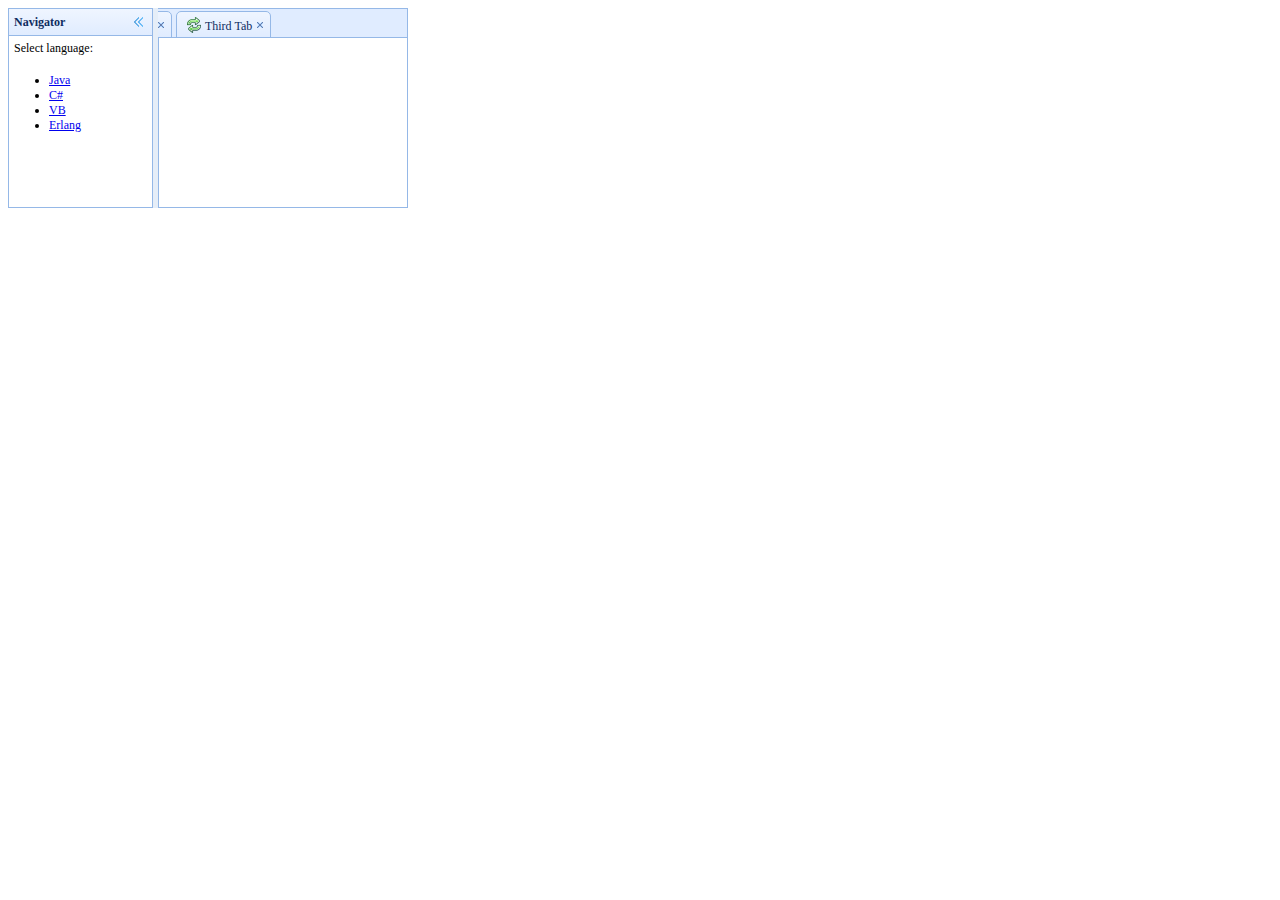
<file: src/main/webapp/WEB-INF/jsp/admin/index.html>
<!DOCTYPE html>
<html lang="en">
<head>
    <meta charset="UTF-8">
    <title>Title</title>
    <link rel="stylesheet" href="../../static/jquery-easyui-1.3.5/themes/icon.css" type="text/css"/>
    <link rel="stylesheet" href="../../static/jquery-easyui-1.3.5/themes/default/easyui.css" type="text/css"/>
    <script type="text/javascript" src="../../static/js/jquery-3.1.0.min.js"></script>
    <script type="text/javascript" src="../../static/jquery-easyui-1.3.5/jquery.easyui.min.js"></script>
    <script type="text/javascript" src="../../static/jquery-easyui-1.3.5/locale/easyui-lang-zh_CN.js"></script>
</head>
<body>
<div class="easyui-layout" style="width:400px;height:200px;">
    <div region="west" split="true" title="Navigator" style="width:150px;">
        <p style="padding:5px;margin:0;">Select language:</p>
        <ul>
            <li><a href="javascript:void(0)" onclick="showcontent('java')">Java</a></li>
            <li><a href="javascript:void(0)" onclick="showcontent('cshape')">C#</a></li>
            <li><a href="javascript:void(0)" onclick="showcontent('vb')">VB</a></li>
            <li><a href="javascript:void(0)" onclick="showcontent('erlang')">Erlang</a></li>
        </ul>
    </div>
    <div id="content" region="center" title="Language" style="padding:5px;">
    </div>

    <div class="easyui-tabs" style="width:400px;height:100px;">
        <div title="First Tab" style="padding:10px;">
            First Tab
        </div>
        <div title="Second Tab" closable="true" style="padding:10px;">
            Second Tab
        </div>
        <div title="Third Tab" iconCls="icon-reload" closable="true" style="padding:10px;">
            Third Tab
        </div>
    </div>
</div>
</body>
</html>
</file>
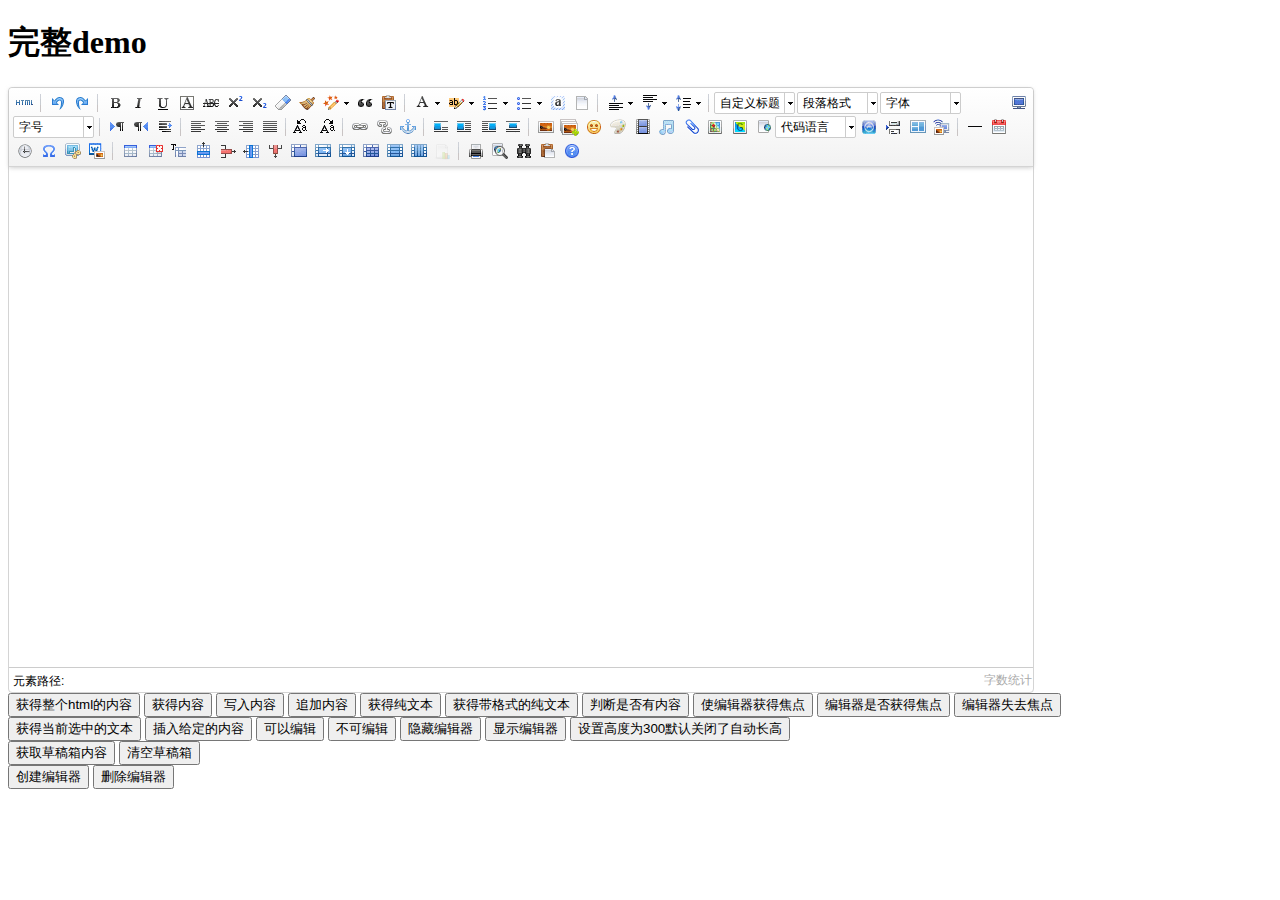
<file: src/main/webapp/WEB-INF/static/ueditor1_4_3_3/index.html>
<!DOCTYPE HTML PUBLIC "-//W3C//DTD HTML 4.01 Transitional//EN"
        "http://www.w3.org/TR/html4/loose.dtd">
<html>
<head>
    <title>完整demo</title>
    <meta http-equiv="Content-Type" content="text/html;charset=utf-8"/>
    <script type="text/javascript" charset="utf-8" src="ueditor.config.js"></script>
    <script type="text/javascript" charset="utf-8" src="ueditor.all.min.js"> </script>
    <!--建议手动加在语言，避免在ie下有时因为加载语言失败导致编辑器加载失败-->
    <!--这里加载的语言文件会覆盖你在配置项目里添加的语言类型，比如你在配置项目里配置的是英文，这里加载的中文，那最后就是中文-->
    <script type="text/javascript" charset="utf-8" src="lang/zh-cn/zh-cn.js"></script>

    <style type="text/css">
        div{
            width:100%;
        }
    </style>
</head>
<body>
<div>
    <h1>完整demo</h1>
    <script id="editor" type="text/plain" style="width:1024px;height:500px;"></script>
</div>
<div id="btns">
    <div>
        <button onclick="getAllHtml()">获得整个html的内容</button>
        <button onclick="getContent()">获得内容</button>
        <button onclick="setContent()">写入内容</button>
        <button onclick="setContent(true)">追加内容</button>
        <button onclick="getContentTxt()">获得纯文本</button>
        <button onclick="getPlainTxt()">获得带格式的纯文本</button>
        <button onclick="hasContent()">判断是否有内容</button>
        <button onclick="setFocus()">使编辑器获得焦点</button>
        <button onmousedown="isFocus(event)">编辑器是否获得焦点</button>
        <button onmousedown="setblur(event)" >编辑器失去焦点</button>

    </div>
    <div>
        <button onclick="getText()">获得当前选中的文本</button>
        <button onclick="insertHtml()">插入给定的内容</button>
        <button id="enable" onclick="setEnabled()">可以编辑</button>
        <button onclick="setDisabled()">不可编辑</button>
        <button onclick=" UE.getEditor('editor').setHide()">隐藏编辑器</button>
        <button onclick=" UE.getEditor('editor').setShow()">显示编辑器</button>
        <button onclick=" UE.getEditor('editor').setHeight(300)">设置高度为300默认关闭了自动长高</button>
    </div>

    <div>
        <button onclick="getLocalData()" >获取草稿箱内容</button>
        <button onclick="clearLocalData()" >清空草稿箱</button>
    </div>

</div>
<div>
    <button onclick="createEditor()">
    创建编辑器</button>
    <button onclick="deleteEditor()">
    删除编辑器</button>
</div>

<script type="text/javascript">

    //实例化编辑器
    //建议使用工厂方法getEditor创建和引用编辑器实例，如果在某个闭包下引用该编辑器，直接调用UE.getEditor('editor')就能拿到相关的实例
    var ue = UE.getEditor('editor');


    function isFocus(e){
        alert(UE.getEditor('editor').isFocus());
        UE.dom.domUtils.preventDefault(e)
    }
    function setblur(e){
        UE.getEditor('editor').blur();
        UE.dom.domUtils.preventDefault(e)
    }
    function insertHtml() {
        var value = prompt('插入html代码', '');
        UE.getEditor('editor').execCommand('insertHtml', value)
    }
    function createEditor() {
        enableBtn();
        UE.getEditor('editor');
    }
    function getAllHtml() {
        alert(UE.getEditor('editor').getAllHtml())
    }
    function getContent() {
        var arr = [];
        arr.push("使用editor.getContent()方法可以获得编辑器的内容");
        arr.push("内容为：");
        arr.push(UE.getEditor('editor').getContent());
        alert(arr.join("\n"));
    }
    function getPlainTxt() {
        var arr = [];
        arr.push("使用editor.getPlainTxt()方法可以获得编辑器的带格式的纯文本内容");
        arr.push("内容为：");
        arr.push(UE.getEditor('editor').getPlainTxt());
        alert(arr.join('\n'))
    }
    function setContent(isAppendTo) {
        var arr = [];
        arr.push("使用editor.setContent('欢迎使用ueditor')方法可以设置编辑器的内容");
        UE.getEditor('editor').setContent('欢迎使用ueditor', isAppendTo);
        alert(arr.join("\n"));
    }
    function setDisabled() {
        UE.getEditor('editor').setDisabled('fullscreen');
        disableBtn("enable");
    }

    function setEnabled() {
        UE.getEditor('editor').setEnabled();
        enableBtn();
    }

    function getText() {
        //当你点击按钮时编辑区域已经失去了焦点，如果直接用getText将不会得到内容，所以要在选回来，然后取得内容
        var range = UE.getEditor('editor').selection.getRange();
        range.select();
        var txt = UE.getEditor('editor').selection.getText();
        alert(txt)
    }

    function getContentTxt() {
        var arr = [];
        arr.push("使用editor.getContentTxt()方法可以获得编辑器的纯文本内容");
        arr.push("编辑器的纯文本内容为：");
        arr.push(UE.getEditor('editor').getContentTxt());
        alert(arr.join("\n"));
    }
    function hasContent() {
        var arr = [];
        arr.push("使用editor.hasContents()方法判断编辑器里是否有内容");
        arr.push("判断结果为：");
        arr.push(UE.getEditor('editor').hasContents());
        alert(arr.join("\n"));
    }
    function setFocus() {
        UE.getEditor('editor').focus();
    }
    function deleteEditor() {
        disableBtn();
        UE.getEditor('editor').destroy();
    }
    function disableBtn(str) {
        var div = document.getElementById('btns');
        var btns = UE.dom.domUtils.getElementsByTagName(div, "button");
        for (var i = 0, btn; btn = btns[i++];) {
            if (btn.id == str) {
                UE.dom.domUtils.removeAttributes(btn, ["disabled"]);
            } else {
                btn.setAttribute("disabled", "true");
            }
        }
    }
    function enableBtn() {
        var div = document.getElementById('btns');
        var btns = UE.dom.domUtils.getElementsByTagName(div, "button");
        for (var i = 0, btn; btn = btns[i++];) {
            UE.dom.domUtils.removeAttributes(btn, ["disabled"]);
        }
    }

    function getLocalData () {
        alert(UE.getEditor('editor').execCommand( "getlocaldata" ));
    }

    function clearLocalData () {
        UE.getEditor('editor').execCommand( "clearlocaldata" );
        alert("已清空草稿箱")
    }
</script>
</body>
</html>
</file>
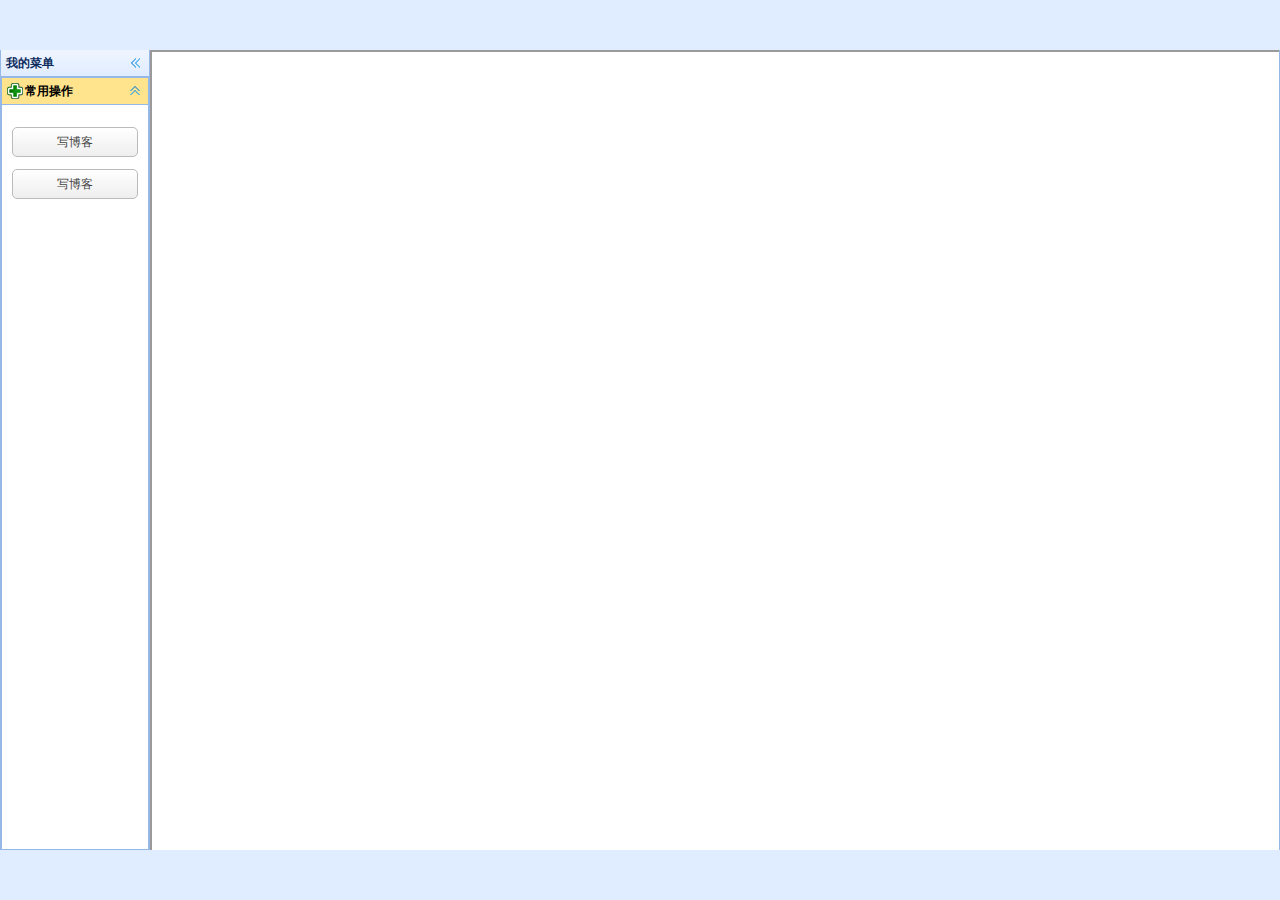
<file: src/main/webapp/EasyUILayout.html>
<!DOCTYPE html>
<html>
<head>
    <meta charset="UTF-8">
    <title>Basic Layout - jQuery EasyUI Demo</title>
    <link rel="stylesheet" type="text/css" href="jquery-easyui-1.5.3/themes/default/easyui.css">
    <link rel="stylesheet" type="text/css" href="jquery-easyui-1.5.3/themes/icon.css">
    <script type="text/javascript" src="jquery-easyui-1.5.3/jquery.min.js"></script>
    <script type="text/javascript" src="jquery-easyui-1.5.3/jquery.easyui.min.js"></script>
    <style>
        /** {*/
            /*margin: 0;*/
            /*padding: 0;*/
        /*}*/
    </style>
</head>
<body class="easyui-layout" data-options="fit:true">

<div data-options="region:'north'" style="height: 50px;background-color: #e0ecff;border: none"></div>
<div data-options="region:'south',split:false" style="height:50px;background-color: #e0ecff;border: none;"></div>
<div class="easyui-panel" data-options="region:'west'" title="我的菜单" style="width: 150px">
    <div class="easyui-accordion" data-options="fit:true">
        <div title="常用操作" data-options="iconCls:'icon-add'  " style="padding: 10px;width: 100%">
            <p>
                <a href="javascript:void(0);" onclick="addPanel()" class="easyui-linkbutton"
                   style="padding: 2px 2px;width: 100%">
                    <span>写博客</span>
                </a>
            </p>
            <p>
                <a href="javascript:void(0);" onclick="addPanel()" class="easyui-linkbutton"
                   style="padding: 2px;width: 100%">
                    <span>写博客</span>
                </a>
            </p>



        </div>
    </div>
</div>
    <div class="easyui-panel" data-options="region:'center'" style="width: 150px">
        <div id="tabs" data-options="fit:true,onAdd:function(t,i){tabSize++;},onClose:function(t,i){tabSize--;}"
             class="easyui-tabs" style="width: 100%;">
            <iframe src="http://localhost:63342/SSM_Blog/src/main/webapp/EasyUIDatagrid.html" width="100%" height="100%"/>

        </div>
    </div>

</body>
</html>
</file>
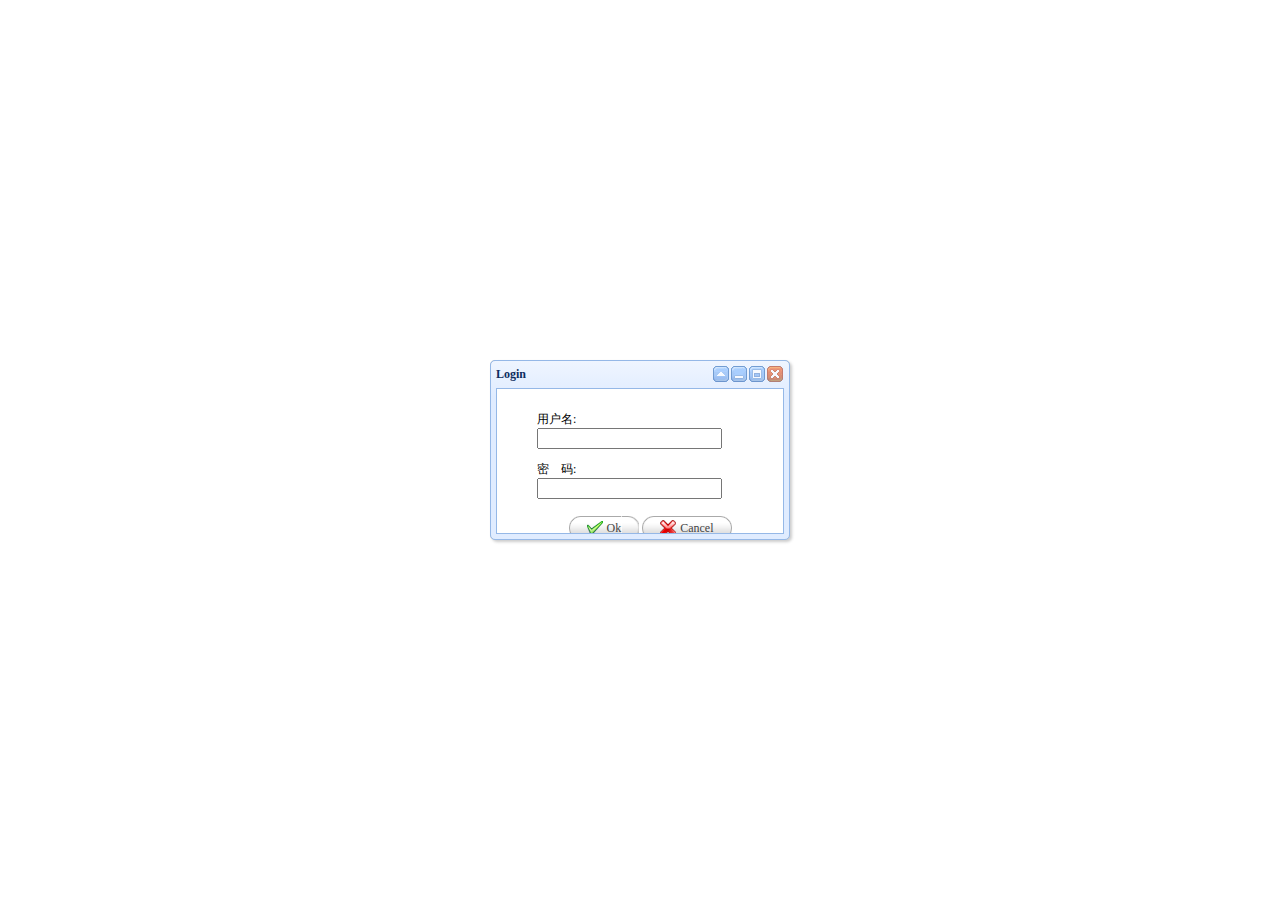
<file: src/main/webapp/testEasyUi.html>
<!DOCTYPE html>
<html lang="en">
<head>
    <meta charset="UTF-8">
    <title>Title</title>
    <link rel="stylesheet" type="text/css" href="jquery-easyui-1.3.5/themes/default/easyui.css">
    <link rel="stylesheet" type="text/css" href="jquery-easyui-1.3.5/themes/icon.css">
    <script type="text/javascript" src="jquery-easyui-1.3.5/jquery.min.js"></script>
    <script type="text/javascript" src="jquery-easyui-1.3.5/jquery.easyui.min.js"></script>
</head>
<body>
<div id="win" class="easyui-window" title="Login" style="width:300px;height:180px;">
    <form style="padding:10px 20px 10px 40px;">
        <p>用户名: <input type="text"></p>
        <p>密&nbsp;&nbsp;&nbsp;&nbsp;码: <input type="password"></p>
        <div style="padding:5px;text-align:center;">
            <a href="#" class="easyui-linkbutton" icon="icon-ok">Ok</a>
            <a href="#" class="easyui-linkbutton" icon="icon-cancel">Cancel</a>
        </div>
    </form>
</div>
</body>
</html>
</file>
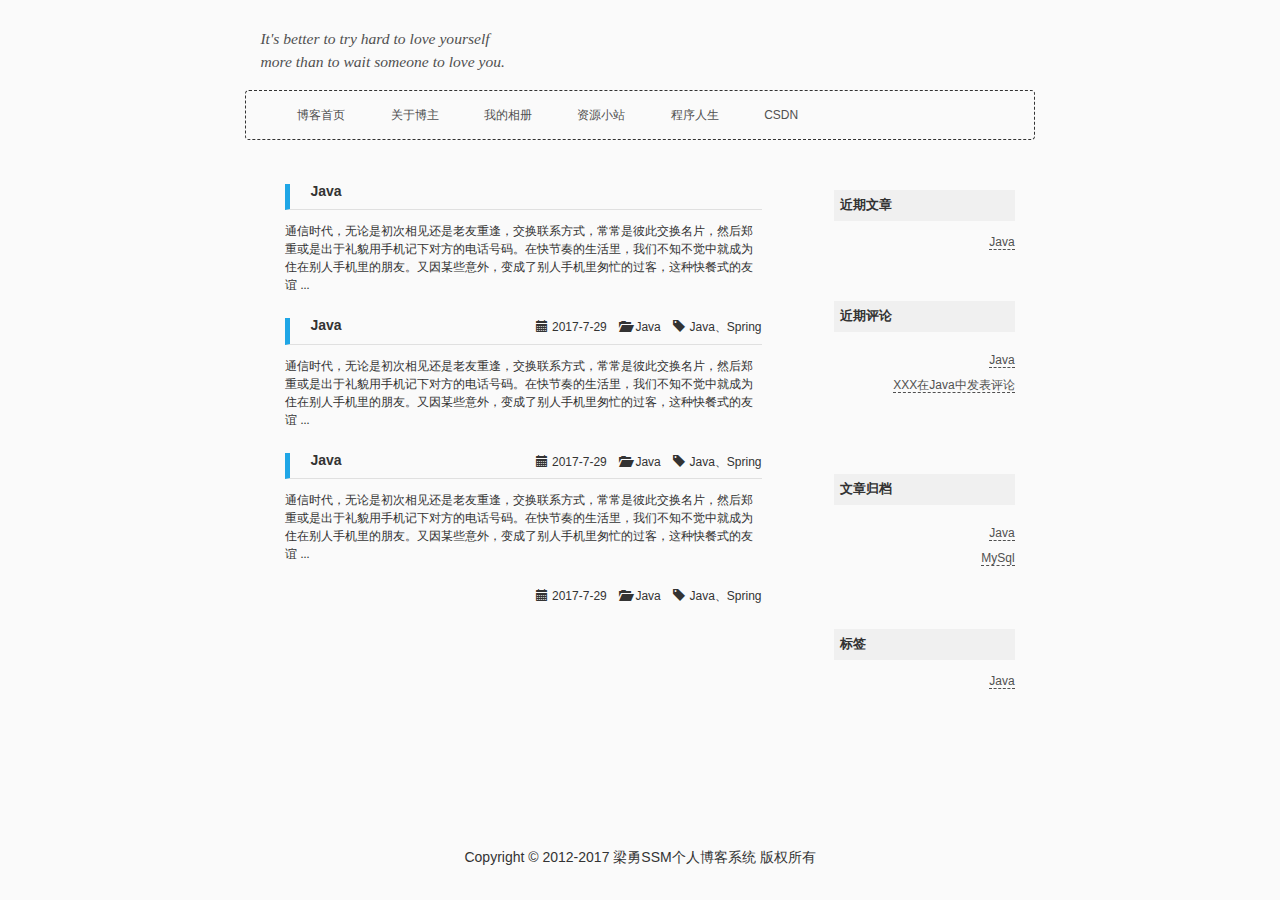
<file: src/main/webapp/WEB-INF/index_2.html>
<!DOCTYPE html>
<html lang="en">
<head>
    <meta charset="UTF-8">
    <meta http-equiv="Content-Type" content="text/html; charset=utf-8">
    <link href="static/bootstrap3/css/bootstrap.min.css" rel="stylesheet" media="screen">
    <meta name="viewport"
          content="width=device-width,initial-scale=1.0,user-scalable=no">
    <!--   <link rel="stylesheet" href="static/bootstrap3/css/bootstrap.min.css"> -->
    <link rel="stylesheet" href="static/bootstrap3/css/bootstrap-theme.min.css">
    <link rel="stylesheet" href="static/css/blog.css">
    <script src="static/bootstrap3/js/jquery-3.1.0.min.js"></script>
    <script src="static/bootstrap3/js/bootstrap.min.js"></script>
    <title>SSM_Blog</title>
</head>
<body>
<div class="container" style="width:80%;margin-top:20px">
    <div class="row header">
        <div class="col-md-5">
            <div class="col-md-12">
                <p class="header_eng1">
                    It's better to try hard to love yourself </p>
            </div>
            <div class="col-md-12">
                <p class="header_eng2">
                    more than to wait someone to love you. </p>
            </div>
        </div>
        <div class="col-md-7">
            <iframe style="float:right" width="420" scrolling="no" height="60" frameborder="0"
                    allowtransparency="true"
                    src="http://i.tianqi.com/index.php?c=code&id=12&icon=1&num=5"></iframe>
        </div>
    </div>

    <div class="row">
        <div class="col-md-12">
            <nav class="navbar navbar-default">
                <div class="container-fluid">
                    <div class="navbar-header">
                        <button type="button" class="navbar-toggle collapsed" data-toggle="collapse"
                                data-target="#nav_bar" aria-expanded="false">
                            <span class="sr-only">Toggle navigation</span>
                            <span class="icon-bar"></span>
                            <span class="icon-bar"></span>
                            <span class="icon-bar"></span>
                        </button>
                    </div>
                    <div class=" collapse navbar-collapse" id="nav_bar">
                        <ul class="menu">
                            <li><a href="#">博客首页</a></li>
                            <li><a href="#">关于博主</a></li>
                            <li><a href="#">我的相册</a></li>
                            <li><a href="#">资源小站</a></li>
                            <li><a href="#">程序人生</a></li>
                            <li><a href="#">CSDN</a></li>
                        </ul>
                    </div>
                </div>

            </nav>
        </div>
    </div>
    <div class="row">

        <div class="col-md-8">
            <div class='blog_list'>
                <div class="blogs">
                    <ul>
                        <h3>Java</h3>
                        <p>
                            通信时代，无论是初次相见还是老友重逢，交换联系方式，常常是彼此交换名片，然后郑重或是出于礼貌用手机记下对方的电话号码。在快节奏的生活里，我们不知不觉中就成为住在别人手机里的朋友。又因某些意外，变成了别人手机里匆忙的过客，这种快餐式的友谊
                            ...</p>
                        <div class="author">
                            <span class="glyphicon glyphicon-calendar" aria-hidden="true"></span>
                            <span>2017-7-29</span>
                            <span class="glyphicon glyphicon-folder-open" aria-hidden="true"></span>
                            <span>Java</span>
                            <span class="glyphicon glyphicon-tag" aria-hidden="true"></span>
                            <span>Java、Spring</span>

                        </div>

                    </ul>
                </div>
                <div class="blogs">
                    <ul>
                        <h3>Java</h3>
                        <p>
                            通信时代，无论是初次相见还是老友重逢，交换联系方式，常常是彼此交换名片，然后郑重或是出于礼貌用手机记下对方的电话号码。在快节奏的生活里，我们不知不觉中就成为住在别人手机里的朋友。又因某些意外，变成了别人手机里匆忙的过客，这种快餐式的友谊
                            ...</p>
                        <div class="author">
                            <span class="glyphicon glyphicon-calendar" aria-hidden="true"></span>
                            <span>2017-7-29</span>
                            <span class="glyphicon glyphicon-folder-open" aria-hidden="true"></span>
                            <span>Java</span>
                            <span class="glyphicon glyphicon-tag" aria-hidden="true"></span>
                            <span>Java、Spring</span>

                        </div>

                    </ul>
                </div>
                <div class="blogs">
                    <ul>
                        <h3>Java</h3>
                        <p>
                            通信时代，无论是初次相见还是老友重逢，交换联系方式，常常是彼此交换名片，然后郑重或是出于礼貌用手机记下对方的电话号码。在快节奏的生活里，我们不知不觉中就成为住在别人手机里的朋友。又因某些意外，变成了别人手机里匆忙的过客，这种快餐式的友谊
                            ...</p>
                        <div class="author">
                            <span class="glyphicon glyphicon-calendar" aria-hidden="true"></span>
                            <span>2017-7-29</span>
                            <span class="glyphicon glyphicon-folder-open" aria-hidden="true"></span>
                            <span>Java</span>
                            <span class="glyphicon glyphicon-tag" aria-hidden="true"></span>
                            <span>Java、Spring</span>

                        </div>

                    </ul>
                </div>
            </div>
        </div>
        <div class="col-md-4 left">

            <!--    <div class="user_image">
                   <img src="https://ss0.bdstatic.com/94oJfD_bAAcT8t7mm9GUKT-xh_/timg?image&quality=100&size=b4000_4000&sec=1500788553&di=f487b0253a5d759cc02be1ae60dec221&src=http://pic.baike.soso.com/p/20140624/bki-20140624155703-1091762676.jpg">
               </div> -->
            <div class="col-md-12 left_container">

                <div class="header_left">
                    近期文章
                </div>
                <ul class="list_left">
                    <li><a href="#">Java</a>
                    </li>
                </ul>

            </div>
            <div class="col-md-12 left_container ">

                <div class="header_left">
                    近期评论
                </div>
                <ul class="list_left left_container">
                    <li><a href="#">Java</a>
                    </li>
                    <li><a href="#">XXX在Java中发表评论</a>
                    </li>
                </ul>
            </div>
            <div class="col-md-12 left_container">

                <div class="header_left">
                    文章归档
                </div>
                <ul class="list_left ">
                    <li><a href="#">Java</a>
                    </li>
                    <li><a href="#">MySql</a>
                    </li>
                </ul>
            </div>
            <div class="col-md-12 left_container">

                <div class="header_left">
                    标签
                </div>
                <ul class="list_left">
                    <li><a href="#">Java</a>
                    </li>
                </ul>
            </div>
        </div>
    </div>
    <div class="row">
        <div class="col-md-12">
            <div class="footer" align="center" style="padding-top: 120px">
                <h5>Copyright © 2012-2017 梁勇SSM个人博客系统 版权所有</h5>
            </div>
        </div>
    </div>
</div>
</body>
</html>
</file>
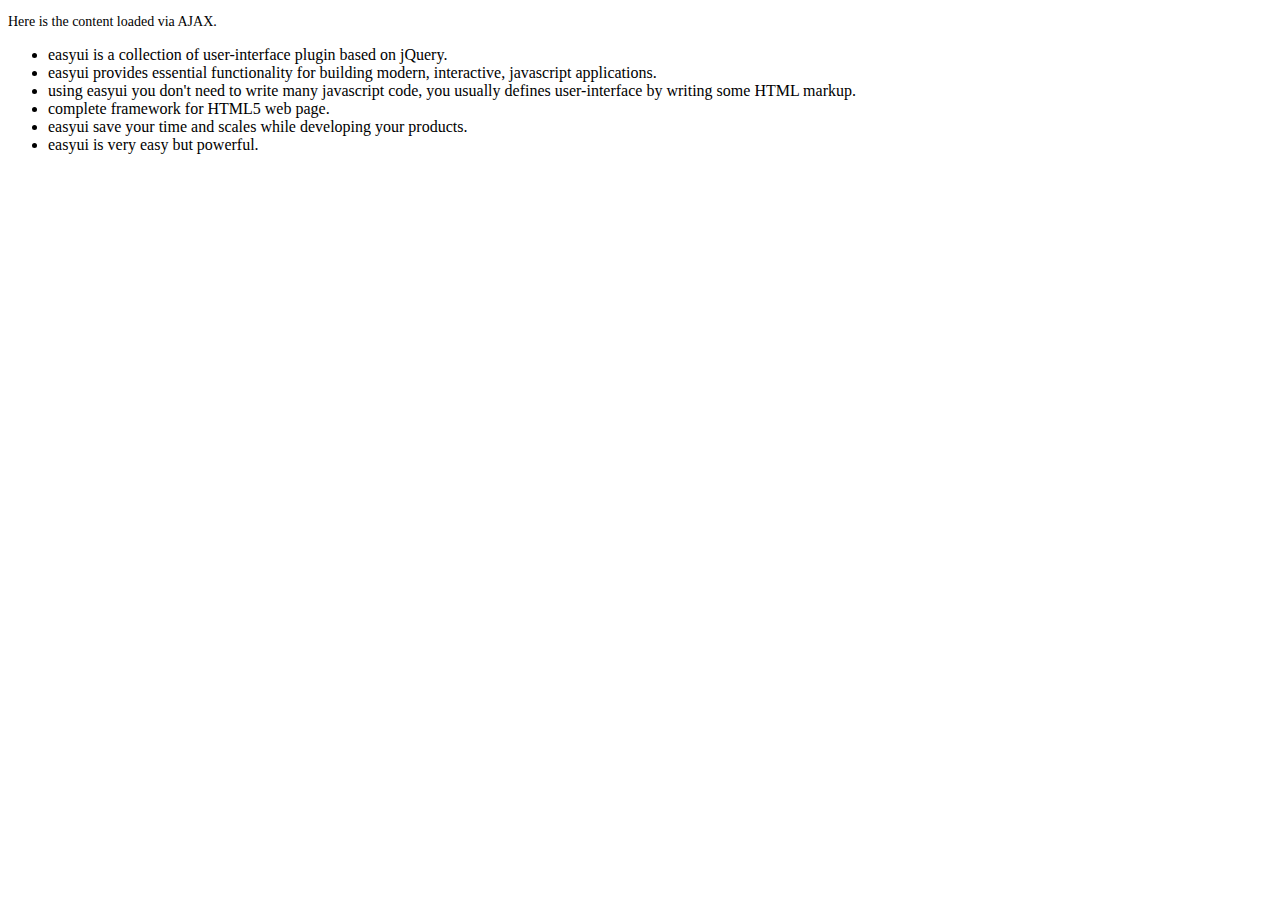
<file: src/main/webapp/jquery-easyui-1.3.5/demo/accordion/_content.html>
<!DOCTYPE html>
<html>
<head>
	<meta charset="UTF-8">
	<title>AJAX Content</title>
</head>
<body>
	<p style="font-size:14px">Here is the content loaded via AJAX.</p>
	<ul>
		<li>easyui is a collection of user-interface plugin based on jQuery.</li>
		<li>easyui provides essential functionality for building modern, interactive, javascript applications.</li>
		<li>using easyui you don't need to write many javascript code, you usually defines user-interface by writing some HTML markup.</li>
		<li>complete framework for HTML5 web page.</li>
		<li>easyui save your time and scales while developing your products.</li>
		<li>easyui is very easy but powerful.</li>
	</ul>
</body>
</html>
</file>
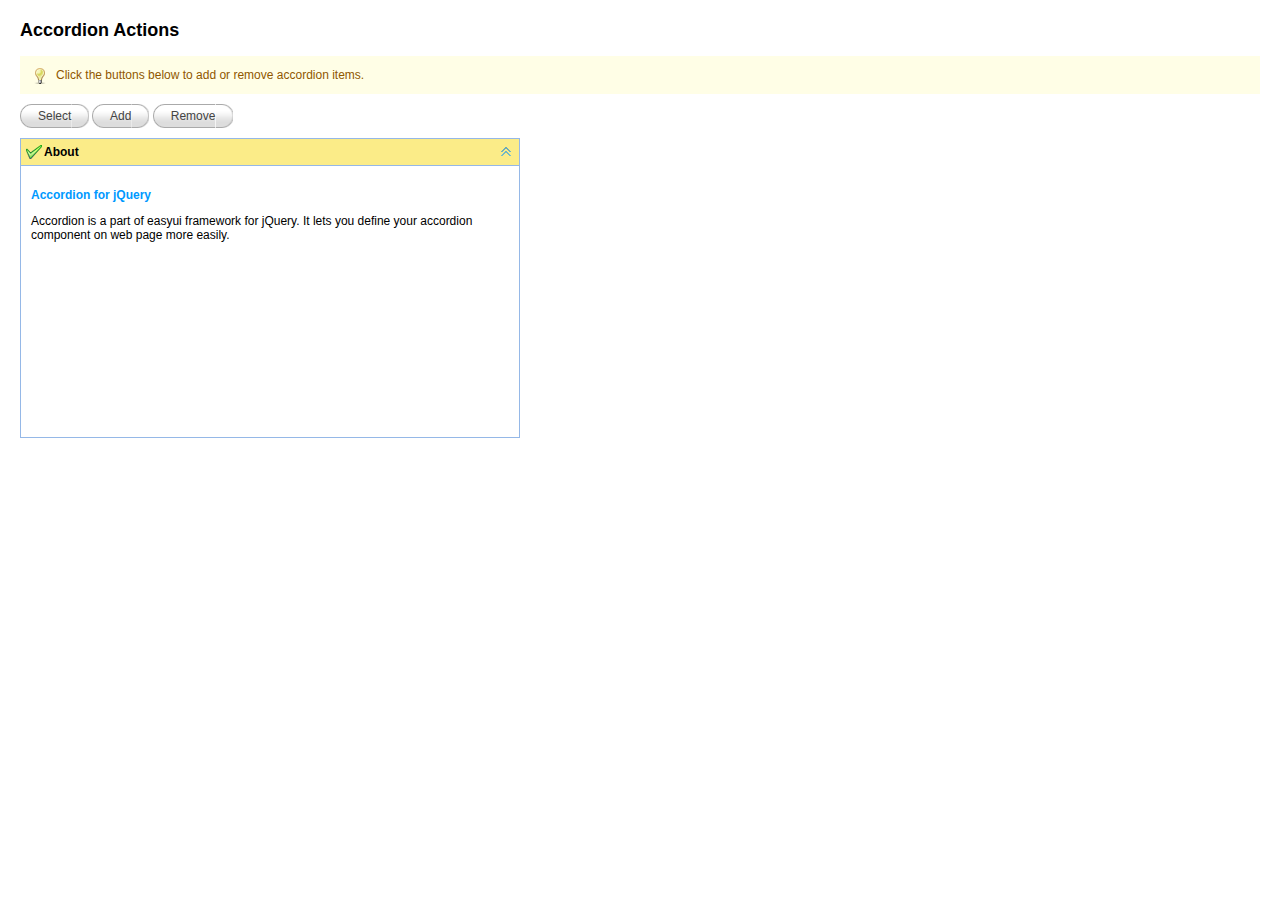
<file: src/main/webapp/jquery-easyui-1.3.5/demo/accordion/actions.html>
<!DOCTYPE html>
<html>
<head>
	<meta charset="UTF-8">
	<title>Accordion Actions - jQuery EasyUI Demo</title>
	<link rel="stylesheet" type="text/css" href="../../themes/default/easyui.css">
	<link rel="stylesheet" type="text/css" href="../../themes/icon.css">
	<link rel="stylesheet" type="text/css" href="../demo.css">
	<script type="text/javascript" src="../../jquery.min.js"></script>
	<script type="text/javascript" src="../../jquery.easyui.min.js"></script>
</head>
<body>
	<h2>Accordion Actions</h2>
	<div class="demo-info">
		<div class="demo-tip icon-tip"></div>
		<div>Click the buttons below to add or remove accordion items.</div>
	</div>
	<div style="margin:10px 0;">
		<a href="javascript:void(0)" class="easyui-linkbutton" onclick="selectPanel()">Select</a>
		<a href="javascript:void(0)" class="easyui-linkbutton" onclick="addPanel()">Add</a>
		<a href="javascript:void(0)" class="easyui-linkbutton" onclick="removePanel()">Remove</a>
	</div>
	<div id="aa" class="easyui-accordion" style="width:500px;height:300px;">
		<div title="About" data-options="iconCls:'icon-ok'" style="overflow:auto;padding:10px;">
			<h3 style="color:#0099FF;">Accordion for jQuery</h3>
			<p>Accordion is a part of easyui framework for jQuery. It lets you define your accordion component on web page more easily.</p>
		</div>
	</div>
	<script type="text/javascript">
		function selectPanel(){
			$.messager.prompt('Prompt','Please enter the panel title:',function(s){
				if (s){
					$('#aa').accordion('select',s);
				}
			});
		}
		var idx = 1;
		function addPanel(){
			$('#aa').accordion('add',{
				title:'Title'+idx,
				content:'<div style="padding:10px">Content'+idx+'</div>'
			});
			idx++;
		}
		function removePanel(){
			var pp = $('#aa').accordion('getSelected');
			if (pp){
				var index = $('#aa').accordion('getPanelIndex',pp);
				$('#aa').accordion('remove',index);
			}
		}
	</script>
</body>
</html>
</file>
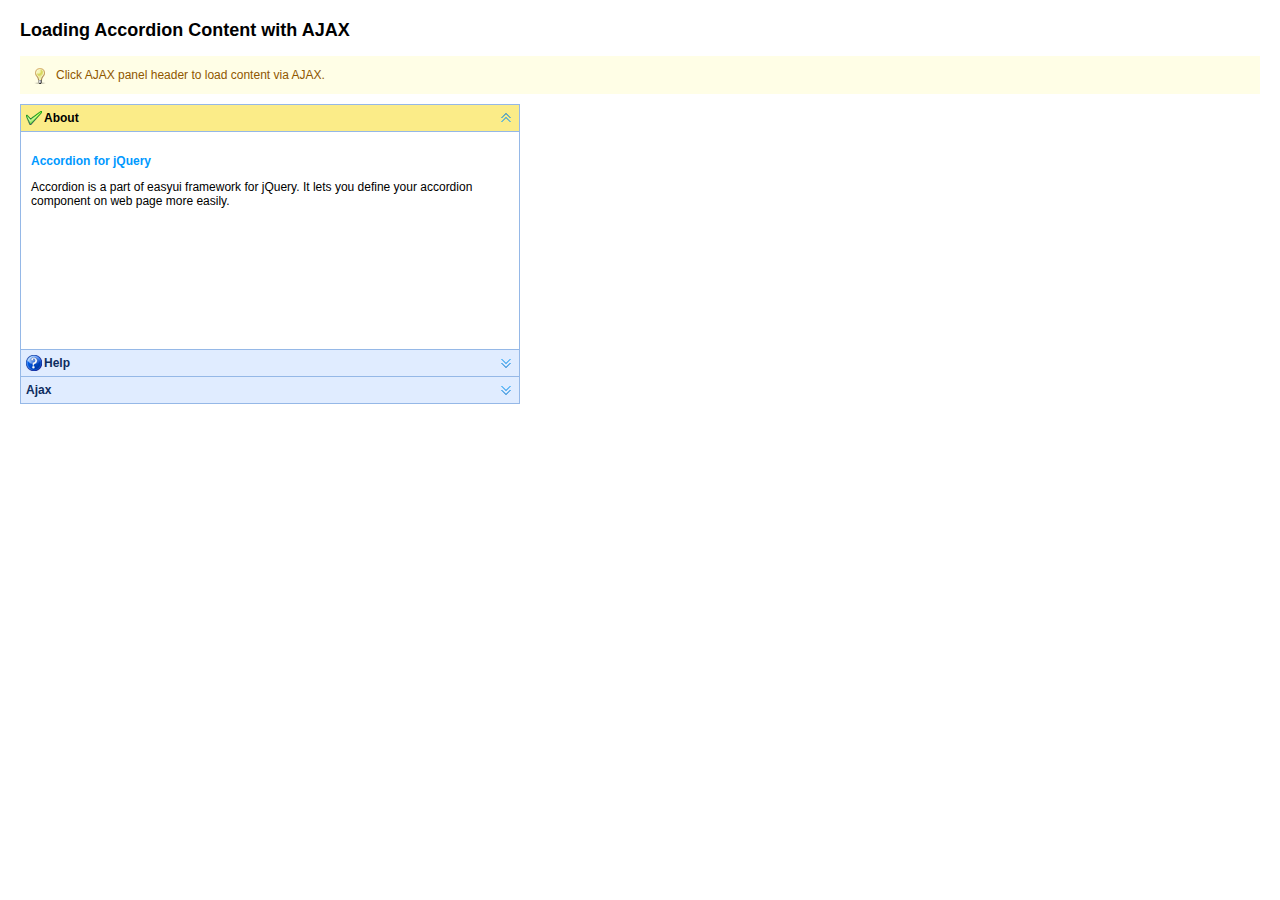
<file: src/main/webapp/jquery-easyui-1.3.5/demo/accordion/ajax.html>
<!DOCTYPE html>
<html>
<head>
	<meta charset="UTF-8">
	<title>Loading Accordion Content with AJAX - jQuery EasyUI Demo</title>
	<link rel="stylesheet" type="text/css" href="../../themes/default/easyui.css">
	<link rel="stylesheet" type="text/css" href="../../themes/icon.css">
	<link rel="stylesheet" type="text/css" href="../demo.css">
	<script type="text/javascript" src="../../jquery.min.js"></script>
	<script type="text/javascript" src="../../jquery.easyui.min.js"></script>
</head>
<body>
	<h2>Loading Accordion Content with AJAX</h2>
	<div class="demo-info">
		<div class="demo-tip icon-tip"></div>
		<div>Click AJAX panel header to load content via AJAX.</div>
	</div>
	<div style="margin:10px 0;"></div>
	<div class="easyui-accordion" style="width:500px;height:300px;">
		<div title="About" data-options="iconCls:'icon-ok'" style="overflow:auto;padding:10px;">
			<h3 style="color:#0099FF;">Accordion for jQuery</h3>
			<p>Accordion is a part of easyui framework for jQuery. It lets you define your accordion component on web page more easily.</p>
		</div>
		<div title="Help" data-options="iconCls:'icon-help'" style="padding:10px;">
			<p>The accordion allows you to provide multiple panels and display one or more at a time. Each panel has built-in support for expanding and collapsing. Clicking on a panel header to expand or collapse that panel body. The panel content can be loaded via ajax by specifying a 'href' property. Users can define a panel to be selected. If it is not specified, then the first panel is taken by default.</p> 		
		</div>
		<div title="Ajax" data-options="href:'_content.html'" style="padding:10px">
		</div>
	</div>
</body>
</html>
</file>
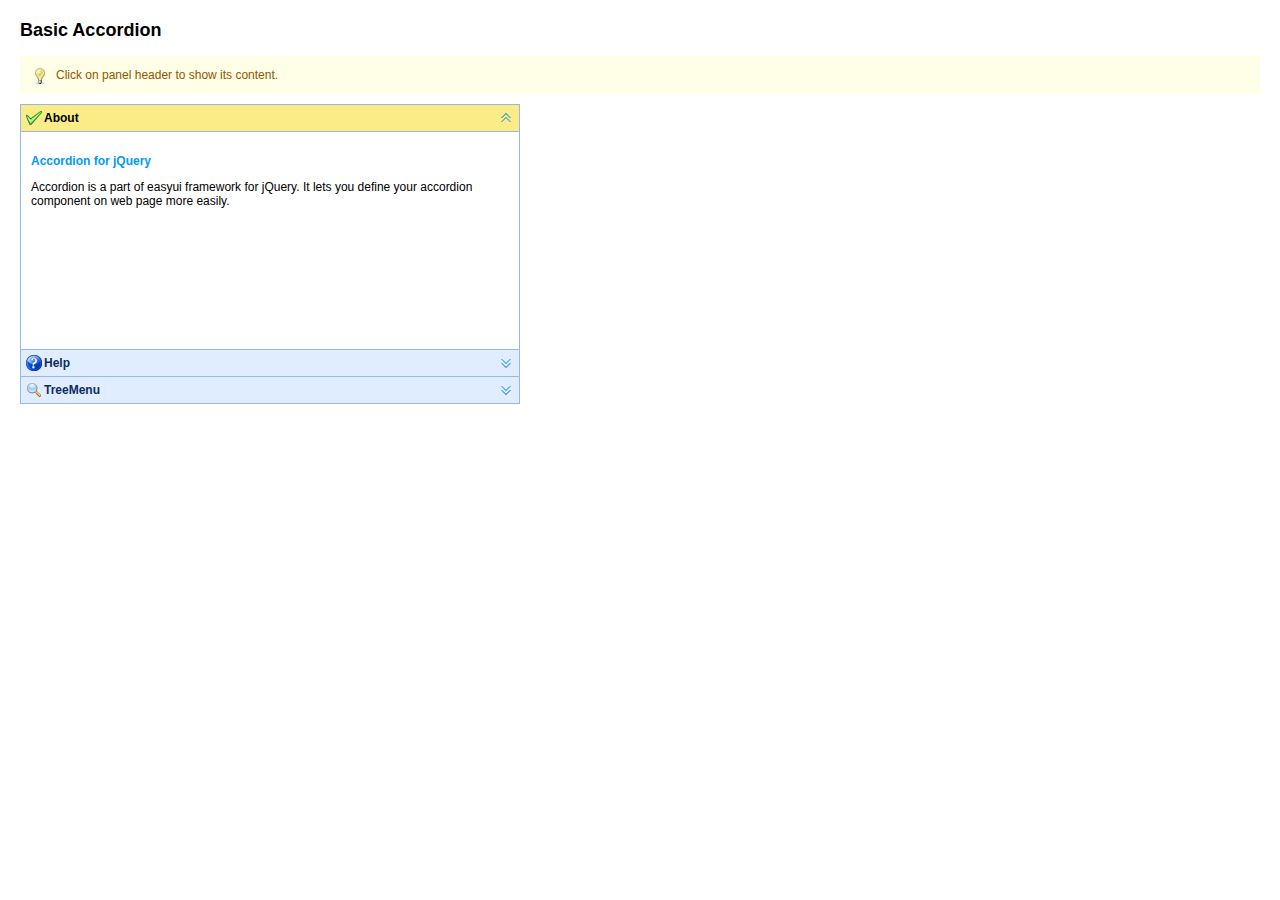
<file: src/main/webapp/jquery-easyui-1.3.5/demo/accordion/basic.html>
<!DOCTYPE html>
<html>
<head>
	<meta charset="UTF-8">
	<title>Basic Accordion - jQuery EasyUI Demo</title>
	<link rel="stylesheet" type="text/css" href="../../themes/default/easyui.css">
	<link rel="stylesheet" type="text/css" href="../../themes/icon.css">
	<link rel="stylesheet" type="text/css" href="../demo.css">
	<script type="text/javascript" src="../../jquery.min.js"></script>
	<script type="text/javascript" src="../../jquery.easyui.min.js"></script>
</head>
<body>
	<h2>Basic Accordion</h2>
	<div class="demo-info">
		<div class="demo-tip icon-tip"></div>
		<div>Click on panel header to show its content.</div>
	</div>
	<div style="margin:10px 0;"></div>
	<div class="easyui-accordion" style="width:500px;height:300px;">
		<div title="About" data-options="iconCls:'icon-ok'" style="overflow:auto;padding:10px;">
			<h3 style="color:#0099FF;">Accordion for jQuery</h3>
			<p>Accordion is a part of easyui framework for jQuery. It lets you define your accordion component on web page more easily.</p>
		</div>
		<div title="Help" data-options="iconCls:'icon-help'" style="padding:10px;">
			<p>The accordion allows you to provide multiple panels and display one or more at a time. Each panel has built-in support for expanding and collapsing. Clicking on a panel header to expand or collapse that panel body. The panel content can be loaded via ajax by specifying a 'href' property. Users can define a panel to be selected. If it is not specified, then the first panel is taken by default.</p> 		
		</div>
		<div title="TreeMenu" data-options="iconCls:'icon-search'" style="padding:10px;">
			<ul class="easyui-tree">
				<li>
					<span>Foods</span>
					<ul>
						<li>
							<span>Fruits</span>
							<ul>
								<li>apple</li>
								<li>orange</li>
							</ul>
						</li>
						<li>
							<span>Vegetables</span>
							<ul>
								<li>tomato</li>
								<li>carrot</li>
								<li>cabbage</li>
								<li>potato</li>
								<li>lettuce</li>
							</ul>
						</li>
					</ul>
				</li>
			</ul>
		</div>
	</div>
</body>
</html>
</file>
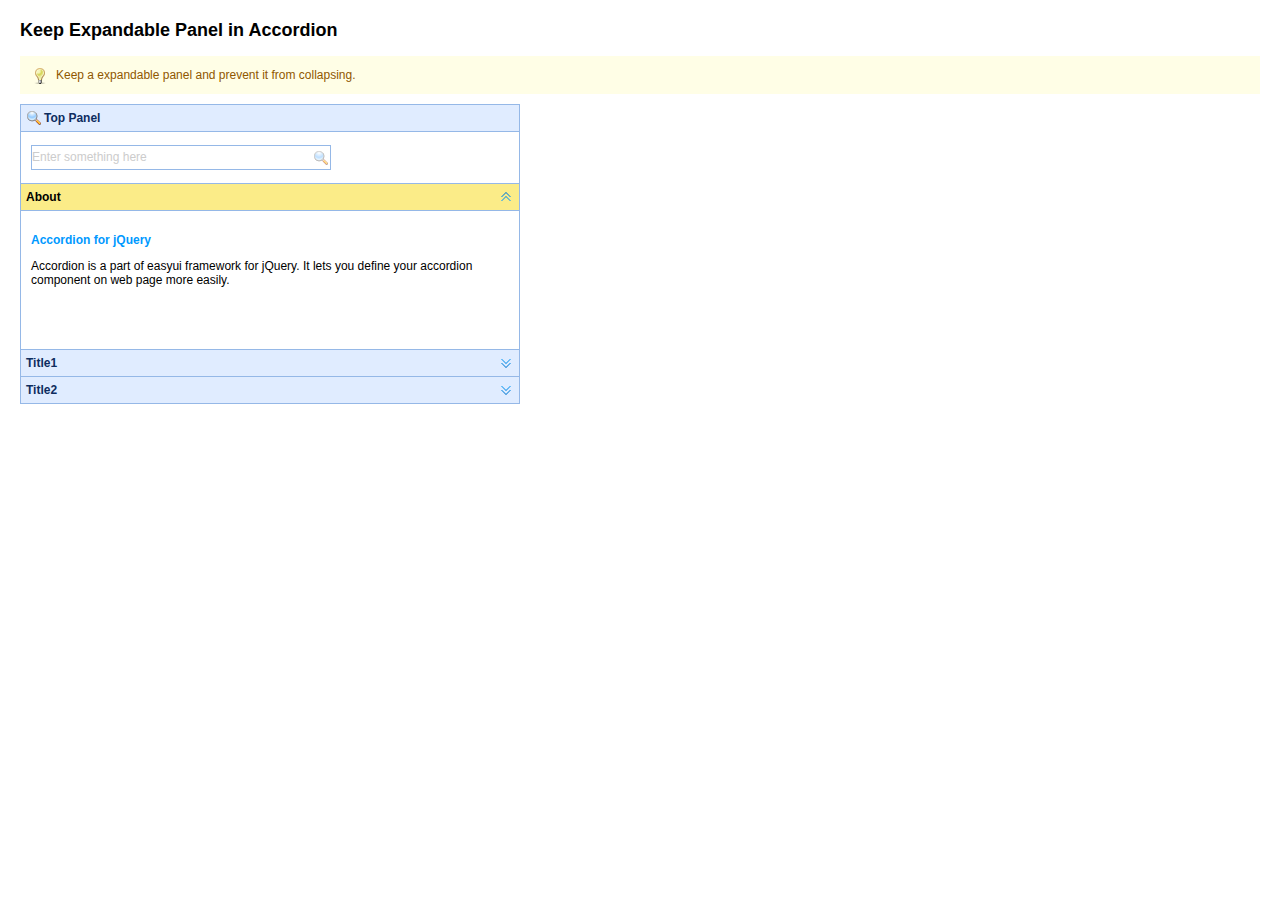
<file: src/main/webapp/jquery-easyui-1.3.5/demo/accordion/expandable.html>
<!DOCTYPE html>
<html>
<head>
	<meta charset="UTF-8">
	<title>Keep Expandable Panel in Accordion - jQuery EasyUI Demo</title>
	<link rel="stylesheet" type="text/css" href="../../themes/default/easyui.css">
	<link rel="stylesheet" type="text/css" href="../../themes/icon.css">
	<link rel="stylesheet" type="text/css" href="../demo.css">
	<script type="text/javascript" src="../../jquery.min.js"></script>
	<script type="text/javascript" src="../../jquery.easyui.min.js"></script>
</head>
<body>
	<h2>Keep Expandable Panel in Accordion</h2>
	<div class="demo-info">
		<div class="demo-tip icon-tip"></div>
		<div>Keep a expandable panel and prevent it from collapsing.</div>
	</div>
	<div style="margin:10px 0;"></div>
	<div class="easyui-accordion" style="width:500px;height:300px;">
		<div title="Top Panel" data-options="iconCls:'icon-search',collapsed:false,collapsible:false" style="padding:10px;">
			<input class="easyui-searchbox" prompt="Enter something here" style="width:300px;height:25px;">
		</div>
		<div title="About" data-options="selected:true" style="padding:10px;">
			<h3 style="color:#0099FF;">Accordion for jQuery</h3>
			<p>Accordion is a part of easyui framework for jQuery. It lets you define your accordion component on web page more easily.</p>
		</div>
		<div title="Title1" style="padding:10px">
			<p>Content1</p>
		</div>
		<div title="Title2" style="padding:10px">
			<p>Content2</p>
		</div>
	</div>

</body>
</html>
</file>
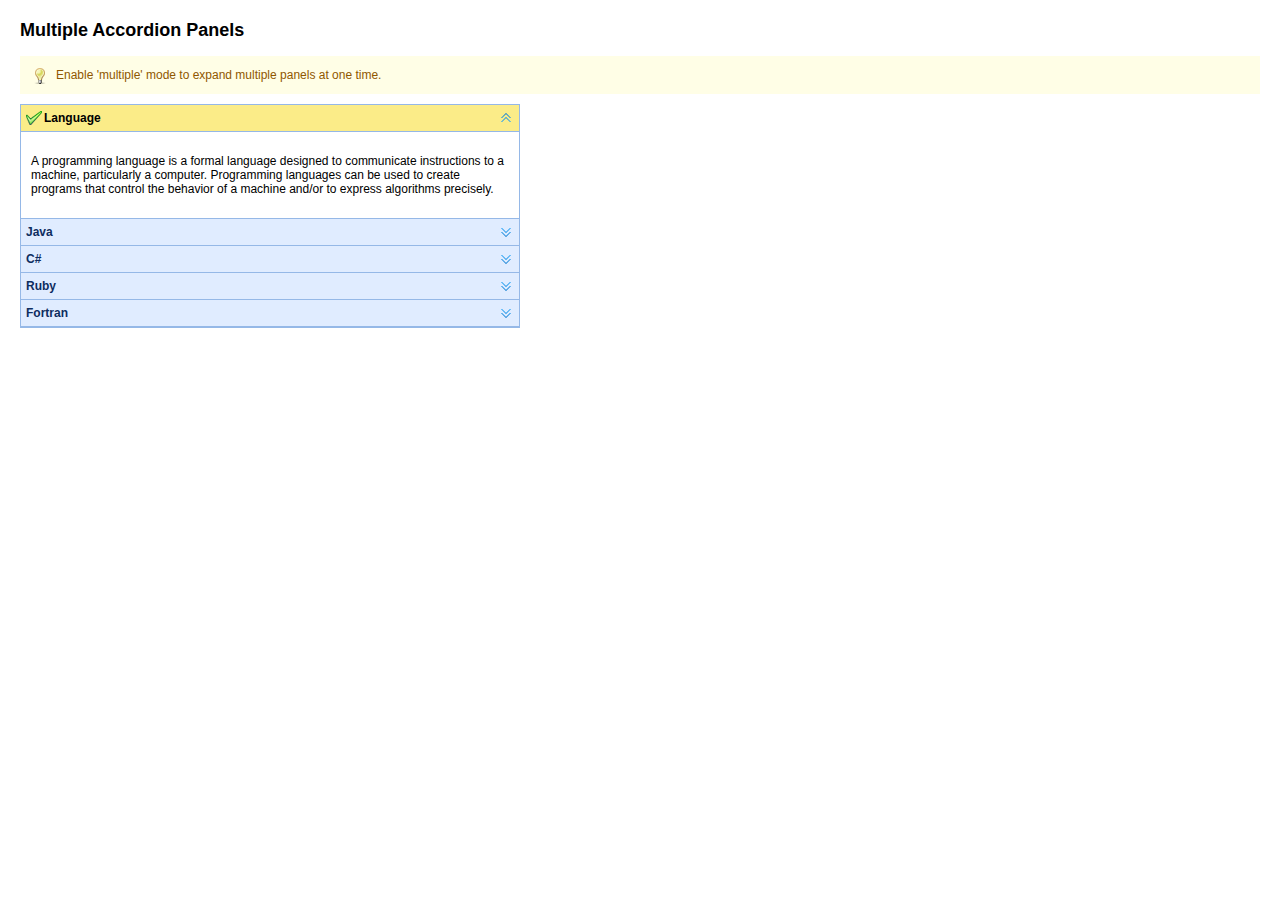
<file: src/main/webapp/jquery-easyui-1.3.5/demo/accordion/multiple.html>
<!DOCTYPE html>
<html>
<head>
	<meta charset="UTF-8">
	<title>Multiple Accordion Panels - jQuery EasyUI Demo</title>
	<link rel="stylesheet" type="text/css" href="../../themes/default/easyui.css">
	<link rel="stylesheet" type="text/css" href="../../themes/icon.css">
	<link rel="stylesheet" type="text/css" href="../demo.css">
	<script type="text/javascript" src="../../jquery.min.js"></script>
	<script type="text/javascript" src="../../jquery.easyui.min.js"></script>
</head>
<body>
	<h2>Multiple Accordion Panels</h2>
	<div class="demo-info">
		<div class="demo-tip icon-tip"></div>
		<div>Enable 'multiple' mode to expand multiple panels at one time.</div>
	</div>
	<div style="margin:10px 0;"></div>
	<div class="easyui-accordion" data-options="multiple:true" style="width:500px;height1:300px;">
		<div title="Language" data-options="iconCls:'icon-ok'" style="overflow:auto;padding:10px;">
			<p>A programming language is a formal language designed to communicate instructions to a machine, particularly a computer. Programming languages can be used to create programs that control the behavior of a machine and/or to express algorithms precisely.</p>
		</div>
		<div title="Java" style="padding:10px;">
			<p>Java (Indonesian: Jawa) is an island of Indonesia. With a population of 135 million (excluding the 3.6 million on the island of Madura which is administered as part of the provinces of Java), Java is the world's most populous island, and one of the most densely populated places in the world.</p>
		</div>
		<div title="C#" style="padding:10px;">
			<p>C# is a multi-paradigm programming language encompassing strong typing, imperative, declarative, functional, generic, object-oriented (class-based), and component-oriented programming disciplines.</p>
		</div>
		<div title="Ruby" style="padding:10px;">
			<p>A dynamic, reflective, general-purpose object-oriented programming language.</p>
		</div>
		<div title="Fortran" style="padding:10px;">
			<p>Fortran (previously FORTRAN) is a general-purpose, imperative programming language that is especially suited to numeric computation and scientific computing.</p>
		</div>
	</div>
</body>
</html>
</file>
<file: src/main/webapp/WEB-INF/static/jquery-easyui-1.3.5/themes/icon.css>
.icon-blank{
	background:url('icons/blank.gif') no-repeat center center;
}
.icon-add{
	background:url('icons/edit_add.png') no-repeat center center;
}
.icon-edit{
	background:url('icons/pencil.png') no-repeat center center;
}
.icon-remove{
	background:url('icons/edit_remove.png') no-repeat center center;
}
.icon-save{
	background:url('icons/filesave.png') no-repeat center center;
}
.icon-cut{
	background:url('icons/cut.png') no-repeat center center;
}
.icon-ok{
	background:url('icons/ok.png') no-repeat center center;
}
.icon-no{
	background:url('icons/no.png') no-repeat center center;
}
.icon-cancel{
	background:url('icons/cancel.png') no-repeat center center;
}
.icon-reload{
	background:url('icons/reload.png') no-repeat center center;
}
.icon-search{
	background:url('icons/search.png') no-repeat center center;
}
.icon-print{
	background:url('icons/print.png') no-repeat center center;
}
.icon-help{
	background:url('icons/help.png') no-repeat center center;
}
.icon-undo{
	background:url('icons/undo.png') no-repeat center center;
}
.icon-redo{
	background:url('icons/redo.png') no-repeat center center;
}
.icon-back{
	background:url('icons/back.png') no-repeat center center;
}
.icon-sum{
	background:url('icons/sum.png') no-repeat center center;
}
.icon-tip{
	background:url('icons/tip.png') no-repeat center center;
}
.icon-filter{
	background:url('icons/filter.png') no-repeat center center;
}


.icon-mini-add{
	background:url('icons/mini_add.png') no-repeat center center;
}
.icon-mini-edit{
	background:url('icons/mini_edit.png') no-repeat center center;
}
.icon-mini-refresh{
	background:url('icons/mini_refresh.png') no-repeat center center;
}
.icon-blank{
	background:url('icons/blank.gif') no-repeat center center;
}
.icon-add{
	background:url('icons/edit_add.png') no-repeat center center;
}
.icon-edit{
	background:url('icons/pencil.png') no-repeat center center;
}
.icon-remove{
	background:url('icons/edit_remove.png') no-repeat center center;
}
.icon-save{
	background:url('icons/filesave.png') no-repeat center center;
}
.icon-cut{
	background:url('icons/cut.png') no-repeat center center;
}
.icon-ok{
	background:url('icons/ok.png') no-repeat center center;
}
.icon-no{
	background:url('icons/no.png') no-repeat center center;
}
.icon-cancel{
	background:url('icons/cancel.png') no-repeat center center;
}
.icon-reload{
	background:url('icons/reload.png') no-repeat center center;
}
.icon-search{
	background:url('icons/search.png') no-repeat center center;
}
.icon-print{
	background:url('icons/print.png') no-repeat center center;
}
.icon-help{
	background:url('icons/help.png') no-repeat center center;
}
.icon-undo{
	background:url('icons/undo.png') no-repeat center center;
}
.icon-redo{
	background:url('icons/redo.png') no-repeat center center;
}
.icon-back{
	background:url('icons/back.png') no-repeat center center;
}
.icon-sum{
	background:url('icons/sum.png') no-repeat center center;
}
.icon-tip{
	background:url('icons/tip.png') no-repeat center center;
}

.icon-mini-add{
	background:url('icons/mini_add.png') no-repeat center center;
}
.icon-mini-edit{
	background:url('icons/mini_edit.png') no-repeat center center;
}
.icon-mini-refresh{
	background:url('icons/mini_refresh.png') no-repeat center center;
}


/*配置icon的css*/
.icon-home{
	background:url('usericons/home.png') no-repeat center center;
}

.icon-item{
	background:url('usericons/item.png') no-repeat center center;
}

.icon-writeblog{
	background:url('usericons/writeblog.png') no-repeat center center;
}

.icon-bkgl{
	background:url('usericons/bkgl.png') no-repeat center center;
}

.icon-bklb{
	background:url('usericons/bklb.png') no-repeat center center;
}

.icon-plgl{
	background:url('usericons/plgl.png') no-repeat center center;
}

.icon-grxx{
	background:url('usericons/grxx.png') no-repeat center center;
}

.icon-grxxxg{
	background:url('usericons/grxxxg.png') no-repeat center center;
}

.icon-system{
	background:url('usericons/system.png') no-repeat center center;
}

.icon-modifyPassword{
	background:url('usericons/modifyPassword.png') no-repeat center center;
}

.icon-refresh{
	background:url('usericons/refresh.png') no-repeat center center;
}

.icon-download{
	background:url('usericons/download.png') no-repeat center center;
}

.icon-exit{
	background:url('usericons/exit.png') no-repeat center center;
}

.icon-submit{
	background:url('usericons/submit.png') no-repeat center center;
}

.icon-review{
	background:url('usericons/review.png') no-repeat center center;
}

.icon-link{
	background:url('usericons/link.png') no-repeat center center;
}
</file>
<file: src/main/webapp/WEB-INF/static/jquery-easyui-1.3.5/themes/default/easyui.css>
.panel {
  overflow: hidden;
  text-align: left;
  margin: 0;
  border: 0;
  -moz-border-radius: 0 0 0 0;
  -webkit-border-radius: 0 0 0 0;
  border-radius: 0 0 0 0;
}
.panel-header,
.panel-body {
  border-width: 1px;
  border-style: solid;
}
.panel-header {
  padding: 5px;
  position: relative;
}
.panel-title {
  background: url('images/blank.gif') no-repeat;
}
.panel-header-noborder {
  border-width: 0 0 1px 0;
}
.panel-body {
  overflow: auto;
  border-top-width: 0;
  padding: 0;
}
.panel-body-noheader {
  border-top-width: 1px;
}
.panel-body-noborder {
  border-width: 0px;
}
.panel-with-icon {
  padding-left: 18px;
}
.panel-icon,
.panel-tool {
  position: absolute;
  top: 50%;
  margin-top: -8px;
  height: 16px;
  overflow: hidden;
}
.panel-icon {
  left: 5px;
  width: 16px;
}
.panel-tool {
  right: 5px;
  width: auto;
}
.panel-tool a {
  display: inline-block;
  width: 16px;
  height: 16px;
  opacity: 0.6;
  filter: alpha(opacity=60);
  margin: 0 0 0 2px;
  vertical-align: top;
}
.panel-tool a:hover {
  opacity: 1;
  filter: alpha(opacity=100);
  background-color: #eaf2ff;
  -moz-border-radius: 3px 3px 3px 3px;
  -webkit-border-radius: 3px 3px 3px 3px;
  border-radius: 3px 3px 3px 3px;
}
.panel-loading {
  padding: 11px 0px 10px 30px;
}
.panel-noscroll {
  overflow: hidden;
}
.panel-fit,
.panel-fit body {
  height: 100%;
  margin: 0;
  padding: 0;
  border: 0;
  overflow: hidden;
}
.panel-loading {
  background: url('images/loading.gif') no-repeat 10px 10px;
}
.panel-tool-close {
  background: url('images/panel_tools.png') no-repeat -16px 0px;
}
.panel-tool-min {
  background: url('images/panel_tools.png') no-repeat 0px 0px;
}
.panel-tool-max {
  background: url('images/panel_tools.png') no-repeat 0px -16px;
}
.panel-tool-restore {
  background: url('images/panel_tools.png') no-repeat -16px -16px;
}
.panel-tool-collapse {
  background: url('images/panel_tools.png') no-repeat -32px 0;
}
.panel-tool-expand {
  background: url('images/panel_tools.png') no-repeat -32px -16px;
}
.panel-header,
.panel-body {
  border-color: #95B8E7;
}
.panel-header {
  background-color: #E0ECFF;
  background: -webkit-linear-gradient(top,#EFF5FF 0,#E0ECFF 100%);
  background: -moz-linear-gradient(top,#EFF5FF 0,#E0ECFF 100%);
  background: -o-linear-gradient(top,#EFF5FF 0,#E0ECFF 100%);
  background: linear-gradient(to bottom,#EFF5FF 0,#E0ECFF 100%);
  background-repeat: repeat-x;
  filter: progid:DXImageTransform.Microsoft.gradient(startColorstr=#EFF5FF,endColorstr=#E0ECFF,GradientType=0);
}
.panel-body {
  background-color: #ffffff;
  color: #000000;
  font-size: 12px;
}
.panel-title {
  font-size: 12px;
  font-weight: bold;
  color: #0E2D5F;
  height: 16px;
  line-height: 16px;
}
.accordion {
  overflow: hidden;
  border-width: 1px;
  border-style: solid;
}
.accordion .accordion-header {
  border-width: 0 0 1px;
  cursor: pointer;
}
.accordion .accordion-body {
  border-width: 0 0 1px;
}
.accordion-noborder {
  border-width: 0;
}
.accordion-noborder .accordion-header {
  border-width: 0 0 1px;
}
.accordion-noborder .accordion-body {
  border-width: 0 0 1px;
}
.accordion-collapse {
  background: url('images/accordion_arrows.png') no-repeat 0 0;
}
.accordion-expand {
  background: url('images/accordion_arrows.png') no-repeat -16px 0;
}
.accordion {
  background: #ffffff;
  border-color: #95B8E7;
}
.accordion .accordion-header {
  background: #E0ECFF;
  filter: none;
}
.accordion .accordion-header-selected {
  background: #FBEC88;
}
.accordion .accordion-header-selected .panel-title {
  color: #000000;
}
.window {
  overflow: hidden;
  padding: 5px;
  border-width: 1px;
  border-style: solid;
}
.window .window-header {
  background: transparent;
  padding: 0px 0px 6px 0px;
}
.window .window-body {
  border-width: 1px;
  border-style: solid;
  border-top-width: 0px;
}
.window .window-body-noheader {
  border-top-width: 1px;
}
.window .window-header .panel-icon,
.window .window-header .panel-tool {
  top: 50%;
  margin-top: -11px;
}
.window .window-header .panel-icon {
  left: 1px;
}
.window .window-header .panel-tool {
  right: 1px;
}
.window .window-header .panel-with-icon {
  padding-left: 18px;
}
.window-proxy {
  position: absolute;
  overflow: hidden;
}
.window-proxy-mask {
  position: absolute;
  filter: alpha(opacity=5);
  opacity: 0.05;
}
.window-mask {
  position: absolute;
  left: 0;
  top: 0;
  width: 100%;
  height: 100%;
  filter: alpha(opacity=40);
  opacity: 0.40;
  font-size: 1px;
  *zoom: 1;
  overflow: hidden;
}
.window,
.window-shadow {
  position: absolute;
  -moz-border-radius: 5px 5px 5px 5px;
  -webkit-border-radius: 5px 5px 5px 5px;
  border-radius: 5px 5px 5px 5px;
}
.window-shadow {
  background: #ccc;
  -moz-box-shadow: 2px 2px 3px #cccccc;
  -webkit-box-shadow: 2px 2px 3px #cccccc;
  box-shadow: 2px 2px 3px #cccccc;
  filter: progid:DXImageTransform.Microsoft.Blur(pixelRadius=2,MakeShadow=false,ShadowOpacity=0.2);
}
.window,
.window .window-body {
  border-color: #95B8E7;
}
.window {
  background-color: #E0ECFF;
  background: -webkit-linear-gradient(top,#EFF5FF 0,#E0ECFF 20%);
  background: -moz-linear-gradient(top,#EFF5FF 0,#E0ECFF 20%);
  background: -o-linear-gradient(top,#EFF5FF 0,#E0ECFF 20%);
  background: linear-gradient(to bottom,#EFF5FF 0,#E0ECFF 20%);
  background-repeat: repeat-x;
  filter: progid:DXImageTransform.Microsoft.gradient(startColorstr=#EFF5FF,endColorstr=#E0ECFF,GradientType=0);
}
.window-proxy {
  border: 1px dashed #95B8E7;
}
.window-proxy-mask,
.window-mask {
  background: #ccc;
}
.dialog-content {
  overflow: auto;
}
.dialog-toolbar {
  padding: 2px 5px;
}
.dialog-tool-separator {
  float: left;
  height: 24px;
  border-left: 1px solid #ccc;
  border-right: 1px solid #fff;
  margin: 2px 1px;
}
.dialog-button {
  padding: 5px;
  text-align: right;
}
.dialog-button .l-btn {
  margin-left: 5px;
}
.dialog-toolbar,
.dialog-button {
  background: #F4F4F4;
}
.dialog-toolbar {
  border-bottom: 1px solid #dddddd;
}
.dialog-button {
  border-top: 1px solid #dddddd;
}
.combo {
  display: inline-block;
  white-space: nowrap;
  margin: 0;
  padding: 0;
  border-width: 1px;
  border-style: solid;
  overflow: hidden;
  vertical-align: middle;
}
.combo .combo-text {
  font-size: 12px;
  border: 0px;
  line-height: 20px;
  height: 20px;
  margin: 0;
  padding: 0px 2px;
  *margin-top: -1px;
  *height: 18px;
  *line-height: 18px;
  _height: 18px;
  _line-height: 18px;
  vertical-align: baseline;
}
.combo-arrow {
  width: 18px;
  height: 20px;
  overflow: hidden;
  display: inline-block;
  vertical-align: top;
  cursor: pointer;
  opacity: 0.6;
  filter: alpha(opacity=60);
}
.combo-arrow-hover {
  opacity: 1.0;
  filter: alpha(opacity=100);
}
.combo-panel {
  overflow: auto;
}
.combo-arrow {
  background: url('images/combo_arrow.png') no-repeat center center;
}
.combo,
.combo-panel {
  background-color: #ffffff;
}
.combo {
  border-color: #95B8E7;
  background-color: #ffffff;
}
.combo-arrow {
  background-color: #E0ECFF;
}
.combo-arrow-hover {
  background-color: #eaf2ff;
}
.combobox-item,
.combobox-group {
  font-size: 12px;
  padding: 3px;
  padding-right: 0px;
}
.combobox-item-disabled {
  opacity: 0.5;
  filter: alpha(opacity=50);
}
.combobox-gitem {
  padding-left: 10px;
}
.combobox-group {
  font-weight: bold;
}
.combobox-item-hover {
  background-color: #eaf2ff;
  color: #000000;
}
.combobox-item-selected {
  background-color: #FBEC88;
  color: #000000;
}
.layout {
  position: relative;
  overflow: hidden;
  margin: 0;
  padding: 0;
  z-index: 0;
}
.layout-panel {
  position: absolute;
  overflow: hidden;
}
.layout-panel-east,
.layout-panel-west {
  z-index: 2;
}
.layout-panel-north,
.layout-panel-south {
  z-index: 3;
}
.layout-expand {
  position: absolute;
  padding: 0px;
  font-size: 1px;
  cursor: pointer;
  z-index: 1;
}
.layout-expand .panel-header,
.layout-expand .panel-body {
  background: transparent;
  filter: none;
  overflow: hidden;
}
.layout-expand .panel-header {
  border-bottom-width: 0px;
}
.layout-split-proxy-h,
.layout-split-proxy-v {
  position: absolute;
  font-size: 1px;
  display: none;
  z-index: 5;
}
.layout-split-proxy-h {
  width: 5px;
  cursor: e-resize;
}
.layout-split-proxy-v {
  height: 5px;
  cursor: n-resize;
}
.layout-mask {
  position: absolute;
  background: #fafafa;
  filter: alpha(opacity=10);
  opacity: 0.10;
  z-index: 4;
}
.layout-button-up {
  background: url('images/layout_arrows.png') no-repeat -16px -16px;
}
.layout-button-down {
  background: url('images/layout_arrows.png') no-repeat -16px 0;
}
.layout-button-left {
  background: url('images/layout_arrows.png') no-repeat 0 0;
}
.layout-button-right {
  background: url('images/layout_arrows.png') no-repeat 0 -16px;
}
.layout-split-proxy-h,
.layout-split-proxy-v {
  background-color: #aac5e7;
}
.layout-split-north {
  border-bottom: 5px solid #E6EEF8;
}
.layout-split-south {
  border-top: 5px solid #E6EEF8;
}
.layout-split-east {
  border-left: 5px solid #E6EEF8;
}
.layout-split-west {
  border-right: 5px solid #E6EEF8;
}
.layout-expand {
  background-color: #E0ECFF;
}
.layout-expand-over {
  background-color: #E0ECFF;
}
.tabs-container {
  overflow: hidden;
}
.tabs-header {
  border-width: 1px;
  border-style: solid;
  border-bottom-width: 0;
  position: relative;
  padding: 0;
  padding-top: 2px;
  overflow: hidden;
}
.tabs-header-plain {
  border: 0;
  background: transparent;
}
.tabs-scroller-left,
.tabs-scroller-right {
  position: absolute;
  top: auto;
  bottom: 0;
  width: 18px;
  font-size: 1px;
  display: none;
  cursor: pointer;
  border-width: 1px;
  border-style: solid;
}
.tabs-scroller-left {
  left: 0;
}
.tabs-scroller-right {
  right: 0;
}
.tabs-tool {
  position: absolute;
  bottom: 0;
  padding: 1px;
  overflow: hidden;
  border-width: 1px;
  border-style: solid;
}
.tabs-header-plain .tabs-tool {
  padding: 0 1px;
}
.tabs-wrap {
  position: relative;
  left: 0;
  overflow: hidden;
  width: 100%;
  margin: 0;
  padding: 0;
}
.tabs-scrolling {
  margin-left: 18px;
  margin-right: 18px;
}
.tabs-disabled {
  opacity: 0.3;
  filter: alpha(opacity=30);
}
.tabs {
  list-style-type: none;
  height: 26px;
  margin: 0px;
  padding: 0px;
  padding-left: 4px;
  width: 5000px;
  border-style: solid;
  border-width: 0 0 1px 0;
}
.tabs li {
  float: left;
  display: inline-block;
  margin: 0 4px -1px 0;
  padding: 0;
  position: relative;
  border: 0;
}
.tabs li a.tabs-inner {
  display: inline-block;
  text-decoration: none;
  margin: 0;
  padding: 0 10px;
  height: 25px;
  line-height: 25px;
  text-align: center;
  white-space: nowrap;
  border-width: 1px;
  border-style: solid;
  -moz-border-radius: 5px 5px 0 0;
  -webkit-border-radius: 5px 5px 0 0;
  border-radius: 5px 5px 0 0;
}
.tabs li.tabs-selected a.tabs-inner {
  font-weight: bold;
  outline: none;
}
.tabs li.tabs-selected a:hover.tabs-inner {
  cursor: default;
  pointer: default;
}
.tabs li a.tabs-close,
.tabs-p-tool {
  position: absolute;
  font-size: 1px;
  display: block;
  height: 12px;
  padding: 0;
  top: 50%;
  margin-top: -6px;
  overflow: hidden;
}
.tabs li a.tabs-close {
  width: 12px;
  right: 5px;
  opacity: 0.6;
  filter: alpha(opacity=60);
}
.tabs-p-tool {
  right: 16px;
}
.tabs-p-tool a {
  display: inline-block;
  font-size: 1px;
  width: 12px;
  height: 12px;
  margin: 0;
  opacity: 0.6;
  filter: alpha(opacity=60);
}
.tabs li a:hover.tabs-close,
.tabs-p-tool a:hover {
  opacity: 1;
  filter: alpha(opacity=100);
  cursor: hand;
  cursor: pointer;
}
.tabs-with-icon {
  padding-left: 18px;
}
.tabs-icon {
  position: absolute;
  width: 16px;
  height: 16px;
  left: 10px;
  top: 50%;
  margin-top: -8px;
}
.tabs-title {
  font-size: 12px;
}
.tabs-closable {
  padding-right: 8px;
}
.tabs-panels {
  margin: 0px;
  padding: 0px;
  border-width: 1px;
  border-style: solid;
  border-top-width: 0;
  overflow: hidden;
}
.tabs-header-bottom {
  border-width: 0 1px 1px 1px;
  padding: 0 0 2px 0;
}
.tabs-header-bottom .tabs {
  border-width: 1px 0 0 0;
}
.tabs-header-bottom .tabs li {
  margin: -1px 4px 0 0;
}
.tabs-header-bottom .tabs li a.tabs-inner {
  -moz-border-radius: 0 0 5px 5px;
  -webkit-border-radius: 0 0 5px 5px;
  border-radius: 0 0 5px 5px;
}
.tabs-header-bottom .tabs-tool {
  top: 0;
}
.tabs-header-bottom .tabs-scroller-left,
.tabs-header-bottom .tabs-scroller-right {
  top: 0;
  bottom: auto;
}
.tabs-panels-top {
  border-width: 1px 1px 0 1px;
}
.tabs-header-left {
  float: left;
  border-width: 1px 0 1px 1px;
  padding: 0;
}
.tabs-header-right {
  float: right;
  border-width: 1px 1px 1px 0;
  padding: 0;
}
.tabs-header-left .tabs-wrap,
.tabs-header-right .tabs-wrap {
  height: 100%;
}
.tabs-header-left .tabs {
  height: 100%;
  padding: 4px 0 0 4px;
  border-width: 0 1px 0 0;
}
.tabs-header-right .tabs {
  height: 100%;
  padding: 4px 4px 0 0;
  border-width: 0 0 0 1px;
}
.tabs-header-left .tabs li,
.tabs-header-right .tabs li {
  display: block;
  width: 100%;
  position: relative;
}
.tabs-header-left .tabs li {
  left: auto;
  right: 0;
  margin: 0 -1px 4px 0;
  float: right;
}
.tabs-header-right .tabs li {
  left: 0;
  right: auto;
  margin: 0 0 4px -1px;
  float: left;
}
.tabs-header-left .tabs li a.tabs-inner {
  display: block;
  text-align: left;
  -moz-border-radius: 5px 0 0 5px;
  -webkit-border-radius: 5px 0 0 5px;
  border-radius: 5px 0 0 5px;
}
.tabs-header-right .tabs li a.tabs-inner {
  display: block;
  text-align: left;
  -moz-border-radius: 0 5px 5px 0;
  -webkit-border-radius: 0 5px 5px 0;
  border-radius: 0 5px 5px 0;
}
.tabs-panels-right {
  float: right;
  border-width: 1px 1px 1px 0;
}
.tabs-panels-left {
  float: left;
  border-width: 1px 0 1px 1px;
}
.tabs-header-noborder,
.tabs-panels-noborder {
  border: 0px;
}
.tabs-header-plain {
  border: 0px;
  background: transparent;
}
.tabs-scroller-left {
  background: #E0ECFF url('images/tabs_icons.png') no-repeat 1px center;
}
.tabs-scroller-right {
  background: #E0ECFF url('images/tabs_icons.png') no-repeat -15px center;
}
.tabs li a.tabs-close {
  background: url('images/tabs_icons.png') no-repeat -34px center;
}
.tabs li a.tabs-inner:hover {
  background: #eaf2ff;
  color: #000000;
  filter: none;
}
.tabs li.tabs-selected a.tabs-inner {
  background-color: #ffffff;
  color: #0E2D5F;
  background: -webkit-linear-gradient(top,#EFF5FF 0,#ffffff 100%);
  background: -moz-linear-gradient(top,#EFF5FF 0,#ffffff 100%);
  background: -o-linear-gradient(top,#EFF5FF 0,#ffffff 100%);
  background: linear-gradient(to bottom,#EFF5FF 0,#ffffff 100%);
  background-repeat: repeat-x;
  filter: progid:DXImageTransform.Microsoft.gradient(startColorstr=#EFF5FF,endColorstr=#ffffff,GradientType=0);
}
.tabs-header-bottom .tabs li.tabs-selected a.tabs-inner {
  background: -webkit-linear-gradient(top,#ffffff 0,#EFF5FF 100%);
  background: -moz-linear-gradient(top,#ffffff 0,#EFF5FF 100%);
  background: -o-linear-gradient(top,#ffffff 0,#EFF5FF 100%);
  background: linear-gradient(to bottom,#ffffff 0,#EFF5FF 100%);
  background-repeat: repeat-x;
  filter: progid:DXImageTransform.Microsoft.gradient(startColorstr=#ffffff,endColorstr=#EFF5FF,GradientType=0);
}
.tabs-header-left .tabs li.tabs-selected a.tabs-inner {
  background: -webkit-linear-gradient(left,#EFF5FF 0,#ffffff 100%);
  background: -moz-linear-gradient(left,#EFF5FF 0,#ffffff 100%);
  background: -o-linear-gradient(left,#EFF5FF 0,#ffffff 100%);
  background: linear-gradient(to right,#EFF5FF 0,#ffffff 100%);
  background-repeat: repeat-y;
  filter: progid:DXImageTransform.Microsoft.gradient(startColorstr=#EFF5FF,endColorstr=#ffffff,GradientType=1);
}
.tabs-header-right .tabs li.tabs-selected a.tabs-inner {
  background: -webkit-linear-gradient(left,#ffffff 0,#EFF5FF 100%);
  background: -moz-linear-gradient(left,#ffffff 0,#EFF5FF 100%);
  background: -o-linear-gradient(left,#ffffff 0,#EFF5FF 100%);
  background: linear-gradient(to right,#ffffff 0,#EFF5FF 100%);
  background-repeat: repeat-y;
  filter: progid:DXImageTransform.Microsoft.gradient(startColorstr=#ffffff,endColorstr=#EFF5FF,GradientType=1);
}
.tabs li a.tabs-inner {
  color: #0E2D5F;
  background-color: #E0ECFF;
  background: -webkit-linear-gradient(top,#EFF5FF 0,#E0ECFF 100%);
  background: -moz-linear-gradient(top,#EFF5FF 0,#E0ECFF 100%);
  background: -o-linear-gradient(top,#EFF5FF 0,#E0ECFF 100%);
  background: linear-gradient(to bottom,#EFF5FF 0,#E0ECFF 100%);
  background-repeat: repeat-x;
  filter: progid:DXImageTransform.Microsoft.gradient(startColorstr=#EFF5FF,endColorstr=#E0ECFF,GradientType=0);
}
.tabs-header,
.tabs-tool {
  background-color: #E0ECFF;
}
.tabs-header-plain {
  background: transparent;
}
.tabs-header,
.tabs-scroller-left,
.tabs-scroller-right,
.tabs-tool,
.tabs,
.tabs-panels,
.tabs li a.tabs-inner,
.tabs li.tabs-selected a.tabs-inner,
.tabs-header-bottom .tabs li.tabs-selected a.tabs-inner,
.tabs-header-left .tabs li.tabs-selected a.tabs-inner,
.tabs-header-right .tabs li.tabs-selected a.tabs-inner {
  border-color: #95B8E7;
}
.tabs-p-tool a:hover,
.tabs li a:hover.tabs-close,
.tabs-scroller-over {
  background-color: #eaf2ff;
}
.tabs li.tabs-selected a.tabs-inner {
  border-bottom: 1px solid #ffffff;
}
.tabs-header-bottom .tabs li.tabs-selected a.tabs-inner {
  border-top: 1px solid #ffffff;
}
.tabs-header-left .tabs li.tabs-selected a.tabs-inner {
  border-right: 1px solid #ffffff;
}
.tabs-header-right .tabs li.tabs-selected a.tabs-inner {
  border-left: 1px solid #ffffff;
}
a.l-btn {
  background-position: right 0;
  text-decoration: none;
  display: inline-block;
  zoom: 1;
  height: 24px;
  padding-right: 18px;
  cursor: pointer;
  outline: none;
}
a.l-btn-plain {
  border: 0;
  padding: 1px 6px 1px 1px;
}
a.l-btn-disabled {
  color: #ccc;
  opacity: 0.5;
  filter: alpha(opacity=50);
  cursor: default;
}
a.l-btn span.l-btn-left {
  display: inline-block;
  background-position: 0 -48px;
  padding: 0 0 0 18px;
  line-height: 24px;
  height: 24px;
}
a.l-btn-plain span.l-btn-left {
  padding-left: 5px;
}
a.l-btn span span.l-btn-text {
  position: relative;
  display: inline-block;
  vertical-align: top;
  top: 4px;
  width: auto;
  height: 16px;
  line-height: 16px;
  font-size: 12px;
  padding: 0;
  margin: 0;
}
a.l-btn span span.l-btn-icon-left {
  padding: 0 0 0 20px;
  background-position: left center;
}
a.l-btn span span.l-btn-icon-right {
  padding: 0 20px 0 0;
  background-position: right center;
}
a.l-btn span span span.l-btn-empty {
  display: inline-block;
  margin: 0;
  padding: 0;
  width: 16px;
}
a:hover.l-btn {
  background-position: right -24px;
  outline: none;
  text-decoration: none;
}
a:hover.l-btn span.l-btn-left {
  background-position: 0 bottom;
}
a:hover.l-btn-plain {
  padding: 0 5px 0 0;
}
a:hover.l-btn-disabled {
  background-position: right 0;
}
a:hover.l-btn-disabled span.l-btn-left {
  background-position: 0 -48px;
}
a.l-btn .l-btn-focus {
  outline: #0000FF dotted thin;
}
a.l-btn {
  color: #444;
  background-image: url('images/linkbutton_bg.png');
  background-repeat: no-repeat;
  -moz-border-radius: 5px 5px 5px 5px;
  -webkit-border-radius: 5px 5px 5px 5px;
  border-radius: 5px 5px 5px 5px;
}
a.l-btn span.l-btn-left {
  background-image: url('images/linkbutton_bg.png');
  background-repeat: no-repeat;
}
a.l-btn-plain,
a.l-btn-plain span.l-btn-left {
  background: transparent;
  border: 0;
  filter: none;
}
a:hover.l-btn-plain {
  background: #eaf2ff;
  color: #000000;
  border: 1px solid #b7d2ff;
  -moz-border-radius: 5px 5px 5px 5px;
  -webkit-border-radius: 5px 5px 5px 5px;
  border-radius: 5px 5px 5px 5px;
}
a.l-btn-disabled,
a:hover.l-btn-disabled {
  color: #444;
  filter: alpha(opacity=50);
}
a.l-btn-plain-disabled,
a:hover.l-btn-plain-disabled {
  background: transparent;
  filter: alpha(opacity=50);
}
a.l-btn-selected,
a:hover.l-btn-selected {
  background-position: right -24px;
}
a.l-btn-selected span.l-btn-left,
a:hover.l-btn-selected span.l-btn-left {
  background-position: 0 bottom;
}
a.l-btn-plain-selected,
a:hover.l-btn-plain-selected {
  background: #ddd;
}
.datagrid .panel-body {
  overflow: hidden;
  position: relative;
}
.datagrid-view {
  position: relative;
  overflow: hidden;
}
.datagrid-view1,
.datagrid-view2 {
  position: absolute;
  overflow: hidden;
  top: 0;
}
.datagrid-view1 {
  left: 0;
}
.datagrid-view2 {
  right: 0;
}
.datagrid-mask {
  position: absolute;
  left: 0;
  top: 0;
  width: 100%;
  height: 100%;
  opacity: 0.3;
  filter: alpha(opacity=30);
  display: none;
}
.datagrid-mask-msg {
  position: absolute;
  top: 50%;
  margin-top: -20px;
  padding: 12px 5px 10px 30px;
  width: auto;
  height: 16px;
  border-width: 2px;
  border-style: solid;
  display: none;
}
.datagrid-sort-icon {
  padding: 0;
}
.datagrid-toolbar {
  height: auto;
  padding: 1px 2px;
  border-width: 0 0 1px 0;
  border-style: solid;
}
.datagrid-btn-separator {
  float: left;
  height: 24px;
  border-left: 1px solid #ccc;
  border-right: 1px solid #fff;
  margin: 2px 1px;
}
.datagrid .datagrid-pager {
  display: block;
  margin: 0;
  border-width: 1px 0 0 0;
  border-style: solid;
}
.datagrid .datagrid-pager-top {
  border-width: 0 0 1px 0;
}
.datagrid-header {
  overflow: hidden;
  cursor: default;
  border-width: 0 0 1px 0;
  border-style: solid;
}
.datagrid-header-inner {
  float: left;
  width: 10000px;
}
.datagrid-header-row,
.datagrid-row {
  height: 25px;
}
.datagrid-header td,
.datagrid-body td,
.datagrid-footer td {
  border-width: 0 1px 1px 0;
  border-style: dotted;
  margin: 0;
  padding: 0;
}
.datagrid-cell,
.datagrid-cell-group,
.datagrid-header-rownumber,
.datagrid-cell-rownumber {
  margin: 0;
  padding: 0 4px;
  white-space: nowrap;
  word-wrap: normal;
  overflow: hidden;
  height: 18px;
  line-height: 18px;
  font-size: 12px;
}
.datagrid-header .datagrid-cell {
  height: auto;
}
.datagrid-header .datagrid-cell span {
  font-size: 12px;
}
.datagrid-cell-group {
  text-align: center;
}
.datagrid-header-rownumber,
.datagrid-cell-rownumber {
  width: 25px;
  text-align: center;
  margin: 0;
  padding: 0;
}
.datagrid-body {
  margin: 0;
  padding: 0;
  overflow: auto;
  zoom: 1;
}
.datagrid-view1 .datagrid-body-inner {
  padding-bottom: 20px;
}
.datagrid-view1 .datagrid-body {
  overflow: hidden;
}
.datagrid-footer {
  overflow: hidden;
}
.datagrid-footer-inner {
  border-width: 1px 0 0 0;
  border-style: solid;
  width: 10000px;
  float: left;
}
.datagrid-row-editing .datagrid-cell {
  height: auto;
}
.datagrid-header-check,
.datagrid-cell-check {
  padding: 0;
  width: 27px;
  height: 18px;
  font-size: 1px;
  text-align: center;
  overflow: hidden;
}
.datagrid-header-check input,
.datagrid-cell-check input {
  margin: 0;
  padding: 0;
  width: 15px;
  height: 18px;
}
.datagrid-resize-proxy {
  position: absolute;
  width: 1px;
  height: 10000px;
  top: 0;
  cursor: e-resize;
  display: none;
}
.datagrid-body .datagrid-editable {
  margin: 0;
  padding: 0;
}
.datagrid-body .datagrid-editable table {
  width: 100%;
  height: 100%;
}
.datagrid-body .datagrid-editable td {
  border: 0;
  margin: 0;
  padding: 0;
}
.datagrid-body .datagrid-editable .datagrid-editable-input {
  margin: 0;
  padding: 2px;
  border-width: 1px;
  border-style: solid;
}
.datagrid-sort-desc .datagrid-sort-icon {
  padding: 0 13px 0 0;
  background: url('images/datagrid_icons.png') no-repeat -16px center;
}
.datagrid-sort-asc .datagrid-sort-icon {
  padding: 0 13px 0 0;
  background: url('images/datagrid_icons.png') no-repeat 0px center;
}
.datagrid-row-collapse {
  background: url('images/datagrid_icons.png') no-repeat -48px center;
}
.datagrid-row-expand {
  background: url('images/datagrid_icons.png') no-repeat -32px center;
}
.datagrid-mask-msg {
  background: #ffffff url('images/loading.gif') no-repeat scroll 5px center;
}
.datagrid-header,
.datagrid-td-rownumber {
  background-color: #efefef;
  background: -webkit-linear-gradient(top,#F9F9F9 0,#efefef 100%);
  background: -moz-linear-gradient(top,#F9F9F9 0,#efefef 100%);
  background: -o-linear-gradient(top,#F9F9F9 0,#efefef 100%);
  background: linear-gradient(to bottom,#F9F9F9 0,#efefef 100%);
  background-repeat: repeat-x;
  filter: progid:DXImageTransform.Microsoft.gradient(startColorstr=#F9F9F9,endColorstr=#efefef,GradientType=0);
}
.datagrid-cell-rownumber {
  color: #000000;
}
.datagrid-resize-proxy {
  background: #aac5e7;
}
.datagrid-mask {
  background: #ccc;
}
.datagrid-mask-msg {
  border-color: #95B8E7;
}
.datagrid-toolbar,
.datagrid-pager {
  background: #F4F4F4;
}
.datagrid-header,
.datagrid-toolbar,
.datagrid-pager,
.datagrid-footer-inner {
  border-color: #dddddd;
}
.datagrid-header td,
.datagrid-body td,
.datagrid-footer td {
  border-color: #ccc;
}
.datagrid-htable,
.datagrid-btable,
.datagrid-ftable {
  color: #000000;
  border-collapse: separate;
}
.datagrid-row-alt {
  background: #fafafa;
}
.datagrid-row-over,
.datagrid-header td.datagrid-header-over {
  background: #eaf2ff;
  color: #000000;
  cursor: default;
}
.datagrid-row-selected {
  background: #FBEC88;
  color: #000000;
}
.datagrid-body .datagrid-editable .datagrid-editable-input {
  border-color: #95B8E7;
}
.propertygrid .datagrid-view1 .datagrid-body td {
  padding-bottom: 1px;
  border-width: 0 1px 0 0;
}
.propertygrid .datagrid-group {
  height: 21px;
  overflow: hidden;
  border-width: 0 0 1px 0;
  border-style: solid;
}
.propertygrid .datagrid-group span {
  font-weight: bold;
}
.propertygrid .datagrid-view1 .datagrid-body td {
  border-color: #dddddd;
}
.propertygrid .datagrid-view1 .datagrid-group {
  border-color: #E0ECFF;
}
.propertygrid .datagrid-view2 .datagrid-group {
  border-color: #dddddd;
}
.propertygrid .datagrid-group,
.propertygrid .datagrid-view1 .datagrid-body,
.propertygrid .datagrid-view1 .datagrid-row-over,
.propertygrid .datagrid-view1 .datagrid-row-selected {
  background: #E0ECFF;
}
.pagination {
  zoom: 1;
}
.pagination table {
  float: left;
  height: 30px;
}
.pagination td {
  border: 0;
}
.pagination-btn-separator {
  float: left;
  height: 24px;
  border-left: 1px solid #ccc;
  border-right: 1px solid #fff;
  margin: 3px 1px;
}
.pagination .pagination-num {
  border-width: 1px;
  border-style: solid;
  margin: 0 2px;
  padding: 2px;
  width: 2em;
  height: auto;
}
.pagination-page-list {
  margin: 0px 6px;
  padding: 1px 2px;
  width: auto;
  height: auto;
  border-width: 1px;
  border-style: solid;
}
.pagination-info {
  float: right;
  margin: 0 6px 0 0;
  padding: 0;
  height: 30px;
  line-height: 30px;
  font-size: 12px;
}
.pagination span {
  font-size: 12px;
}
a.pagination-link {
  padding: 1px;
}
a.pagination-link span.l-btn-left {
  padding-left: 0;
}
a.pagination-link span span.l-btn-text {
  width: 24px;
  text-align: center;
}
a:hover.pagination-link {
  padding: 0;
}
.pagination-first {
  background: url('images/pagination_icons.png') no-repeat 0 center;
}
.pagination-prev {
  background: url('images/pagination_icons.png') no-repeat -16px center;
}
.pagination-next {
  background: url('images/pagination_icons.png') no-repeat -32px center;
}
.pagination-last {
  background: url('images/pagination_icons.png') no-repeat -48px center;
}
.pagination-load {
  background: url('images/pagination_icons.png') no-repeat -64px center;
}
.pagination-loading {
  background: url('images/loading.gif') no-repeat center center;
}
.pagination-page-list,
.pagination .pagination-num {
  border-color: #95B8E7;
}
.calendar {
  border-width: 1px;
  border-style: solid;
  padding: 1px;
  overflow: hidden;
}
.calendar table {
  border-collapse: separate;
  font-size: 12px;
  width: 100%;
  height: 100%;
}
.calendar table td,
.calendar table th {
  font-size: 12px;
}
.calendar-noborder {
  border: 0;
}
.calendar-header {
  position: relative;
  height: 22px;
}
.calendar-title {
  text-align: center;
  height: 22px;
}
.calendar-title span {
  position: relative;
  display: inline-block;
  top: 2px;
  padding: 0 3px;
  height: 18px;
  line-height: 18px;
  font-size: 12px;
  cursor: pointer;
  -moz-border-radius: 5px 5px 5px 5px;
  -webkit-border-radius: 5px 5px 5px 5px;
  border-radius: 5px 5px 5px 5px;
}
.calendar-prevmonth,
.calendar-nextmonth,
.calendar-prevyear,
.calendar-nextyear {
  position: absolute;
  top: 50%;
  margin-top: -7px;
  width: 14px;
  height: 14px;
  cursor: pointer;
  font-size: 1px;
  -moz-border-radius: 5px 5px 5px 5px;
  -webkit-border-radius: 5px 5px 5px 5px;
  border-radius: 5px 5px 5px 5px;
}
.calendar-prevmonth {
  left: 20px;
  background: url('images/calendar_arrows.png') no-repeat -18px -2px;
}
.calendar-nextmonth {
  right: 20px;
  background: url('images/calendar_arrows.png') no-repeat -34px -2px;
}
.calendar-prevyear {
  left: 3px;
  background: url('images/calendar_arrows.png') no-repeat -1px -2px;
}
.calendar-nextyear {
  right: 3px;
  background: url('images/calendar_arrows.png') no-repeat -49px -2px;
}
.calendar-body {
  position: relative;
}
.calendar-body th,
.calendar-body td {
  text-align: center;
}
.calendar-day {
  border: 0;
  padding: 1px;
  cursor: pointer;
  -moz-border-radius: 5px 5px 5px 5px;
  -webkit-border-radius: 5px 5px 5px 5px;
  border-radius: 5px 5px 5px 5px;
}
.calendar-other-month {
  opacity: 0.3;
  filter: alpha(opacity=30);
}
.calendar-menu {
  position: absolute;
  top: 0;
  left: 0;
  width: 180px;
  height: 150px;
  padding: 5px;
  font-size: 12px;
  display: none;
  overflow: hidden;
}
.calendar-menu-year-inner {
  text-align: center;
  padding-bottom: 5px;
}
.calendar-menu-year {
  width: 40px;
  text-align: center;
  border-width: 1px;
  border-style: solid;
  margin: 0;
  padding: 2px;
  font-weight: bold;
  font-size: 12px;
}
.calendar-menu-prev,
.calendar-menu-next {
  display: inline-block;
  width: 21px;
  height: 21px;
  vertical-align: top;
  cursor: pointer;
  -moz-border-radius: 5px 5px 5px 5px;
  -webkit-border-radius: 5px 5px 5px 5px;
  border-radius: 5px 5px 5px 5px;
}
.calendar-menu-prev {
  margin-right: 10px;
  background: url('images/calendar_arrows.png') no-repeat 2px 2px;
}
.calendar-menu-next {
  margin-left: 10px;
  background: url('images/calendar_arrows.png') no-repeat -45px 2px;
}
.calendar-menu-month {
  text-align: center;
  cursor: pointer;
  font-weight: bold;
  -moz-border-radius: 5px 5px 5px 5px;
  -webkit-border-radius: 5px 5px 5px 5px;
  border-radius: 5px 5px 5px 5px;
}
.calendar-body th,
.calendar-menu-month {
  color: #4d4d4d;
}
.calendar-day {
  color: #000000;
}
.calendar-sunday {
  color: #CC2222;
}
.calendar-saturday {
  color: #00ee00;
}
.calendar-today {
  color: #0000ff;
}
.calendar-menu-year {
  border-color: #95B8E7;
}
.calendar {
  border-color: #95B8E7;
}
.calendar-header {
  background: #E0ECFF;
}
.calendar-body,
.calendar-menu {
  background: #ffffff;
}
.calendar-body th {
  background: #F4F4F4;
}
.calendar-hover,
.calendar-nav-hover,
.calendar-menu-hover {
  background-color: #eaf2ff;
  color: #000000;
}
.calendar-hover {
  border: 1px solid #b7d2ff;
  padding: 0;
}
.calendar-selected {
  background-color: #FBEC88;
  color: #000000;
  border: 1px solid #E2C608;
  padding: 0;
}
.datebox-calendar-inner {
  height: 180px;
}
.datebox-button {
  height: 18px;
  padding: 2px 5px;
  text-align: center;
}
.datebox-button a {
  font-size: 12px;
  font-weight: bold;
  text-decoration: none;
  opacity: 0.6;
  filter: alpha(opacity=60);
}
.datebox-button a:hover {
  opacity: 1.0;
  filter: alpha(opacity=100);
}
.datebox-current,
.datebox-close {
  float: left;
}
.datebox-close {
  float: right;
}
.datebox .combo-arrow {
  background-image: url('images/datebox_arrow.png');
  background-position: center center;
}
.datebox-button {
  background-color: #F4F4F4;
}
.datebox-button a {
  color: #444;
}
.spinner {
  display: inline-block;
  white-space: nowrap;
  margin: 0;
  padding: 0;
  border-width: 1px;
  border-style: solid;
  overflow: hidden;
  vertical-align: middle;
}
.spinner .spinner-text {
  font-size: 12px;
  border: 0px;
  line-height: 20px;
  height: 20px;
  margin: 0;
  padding: 0 2px;
  *margin-top: -1px;
  *height: 18px;
  *line-height: 18px;
  _height: 18px;
  _line-height: 18px;
  vertical-align: baseline;
}
.spinner-arrow {
  display: inline-block;
  overflow: hidden;
  vertical-align: top;
  margin: 0;
  padding: 0;
}
.spinner-arrow-up,
.spinner-arrow-down {
  opacity: 0.6;
  filter: alpha(opacity=60);
  display: block;
  font-size: 1px;
  width: 18px;
  height: 10px;
}
.spinner-arrow-hover {
  opacity: 1.0;
  filter: alpha(opacity=100);
}
.spinner-arrow-up {
  background: url('images/spinner_arrows.png') no-repeat 1px center;
}
.spinner-arrow-down {
  background: url('images/spinner_arrows.png') no-repeat -15px center;
}
.spinner {
  border-color: #95B8E7;
}
.spinner-arrow {
  background-color: #E0ECFF;
}
.spinner-arrow-hover {
  background-color: #eaf2ff;
}
.progressbar {
  border-width: 1px;
  border-style: solid;
  -moz-border-radius: 5px 5px 5px 5px;
  -webkit-border-radius: 5px 5px 5px 5px;
  border-radius: 5px 5px 5px 5px;
  overflow: hidden;
  position: relative;
}
.progressbar-text {
  text-align: center;
  position: absolute;
}
.progressbar-value {
  position: relative;
  overflow: hidden;
  width: 0;
  -moz-border-radius: 5px 0 0 5px;
  -webkit-border-radius: 5px 0 0 5px;
  border-radius: 5px 0 0 5px;
}
.progressbar {
  border-color: #95B8E7;
}
.progressbar-text {
  color: #000000;
  font-size: 12px;
}
.progressbar-value .progressbar-text {
  background-color: #FBEC88;
  color: #000000;
}
.searchbox {
  display: inline-block;
  white-space: nowrap;
  margin-top: 3px;
  padding: 0;
  border-width: 1px;
  border-style: solid;
  overflow: hidden;
}
.searchbox .searchbox-text {
  font-size: 12px;
  border: 0;
  margin: 0;
  padding: 0;
  line-height: 20px;
  height: 20px;
  *margin-top: -1px;
  *height: 18px;
  *line-height: 18px;
  _height: 18px;
  _line-height: 18px;
  vertical-align: baseline;
}
.searchbox .searchbox-prompt {
  font-size: 12px;
  color: #ccc;
}
.searchbox-button {
  width: 18px;
  height: 20px;
  overflow: hidden;
  display: inline-block;
  vertical-align: top;
  cursor: pointer;
  opacity: 0.6;
  filter: alpha(opacity=60);
}
.searchbox-button-hover {
  opacity: 1.0;
  filter: alpha(opacity=100);
}
.searchbox a.l-btn-plain {
  height: 20px;
  border: 0;
  padding: 0 6px 0 0;
  vertical-align: top;
  opacity: 0.6;
  filter: alpha(opacity=60);
  -moz-border-radius: 0 0 0 0;
  -webkit-border-radius: 0 0 0 0;
  border-radius: 0 0 0 0;
}
.searchbox a.l-btn .l-btn-left {
  padding: 0 0 0 4px;
}
.searchbox a.l-btn .l-btn-text {
  position: static;
  vertical-align: top;
}
.searchbox a.l-btn-plain:hover {
  border: 0;
  padding: 0 6px 0 0;
  opacity: 1.0;
  filter: alpha(opacity=100);
  -moz-border-radius: 0 0 0 0;
  -webkit-border-radius: 0 0 0 0;
  border-radius: 0 0 0 0;
}
.searchbox a.m-btn-plain-active {
  -moz-border-radius: 0 0 0 0;
  -webkit-border-radius: 0 0 0 0;
  border-radius: 0 0 0 0;
}
.searchbox-button {
  background: url('images/searchbox_button.png') no-repeat center center;
}
.searchbox {
  border-color: #95B8E7;
  background-color: #fff;
}
.searchbox a.l-btn-plain {
  background: #E0ECFF;
}
.slider-disabled {
  opacity: 0.5;
  filter: alpha(opacity=50);
}
.slider-h {
  height: 22px;
}
.slider-v {
  width: 22px;
}
.slider-inner {
  position: relative;
  height: 6px;
  top: 7px;
  border-width: 1px;
  border-style: solid;
  border-radius: 5px;
}
.slider-handle {
  position: absolute;
  display: block;
  outline: none;
  width: 20px;
  height: 20px;
  top: -7px;
  margin-left: -10px;
}
.slider-tip {
  position: absolute;
  display: inline-block;
  line-height: 12px;
  font-size: 12px;
  white-space: nowrap;
  top: -22px;
}
.slider-rule {
  position: relative;
  top: 15px;
}
.slider-rule span {
  position: absolute;
  display: inline-block;
  font-size: 0;
  height: 5px;
  border-width: 0 0 0 1px;
  border-style: solid;
}
.slider-rulelabel {
  position: relative;
  top: 20px;
}
.slider-rulelabel span {
  position: absolute;
  display: inline-block;
  font-size: 12px;
}
.slider-v .slider-inner {
  width: 6px;
  left: 7px;
  top: 0;
  float: left;
}
.slider-v .slider-handle {
  left: 3px;
  margin-top: -10px;
}
.slider-v .slider-tip {
  left: -10px;
  margin-top: -6px;
}
.slider-v .slider-rule {
  float: left;
  top: 0;
  left: 16px;
}
.slider-v .slider-rule span {
  width: 5px;
  height: 'auto';
  border-left: 0;
  border-width: 1px 0 0 0;
  border-style: solid;
}
.slider-v .slider-rulelabel {
  float: left;
  top: 0;
  left: 23px;
}
.slider-handle {
  background: url('images/slider_handle.png') no-repeat;
}
.slider-inner {
  border-color: #95B8E7;
  background: #E0ECFF;
}
.slider-rule span {
  border-color: #95B8E7;
}
.slider-rulelabel span {
  color: #000000;
}
.menu {
  position: absolute;
  margin: 0;
  padding: 2px;
  border-width: 1px;
  border-style: solid;
  overflow: hidden;
}
.menu-item {
  position: relative;
  margin: 0;
  padding: 0;
  overflow: hidden;
  white-space: nowrap;
  cursor: pointer;
  border-width: 1px;
  border-style: solid;
}
.menu-text {
  height: 20px;
  line-height: 20px;
  float: left;
  padding-left: 28px;
}
.menu-icon {
  position: absolute;
  width: 16px;
  height: 16px;
  left: 2px;
  top: 50%;
  margin-top: -8px;
}
.menu-rightarrow {
  position: absolute;
  width: 16px;
  height: 16px;
  right: 0;
  top: 50%;
  margin-top: -8px;
}
.menu-line {
  position: absolute;
  left: 26px;
  top: 0;
  height: 2000px;
  font-size: 1px;
}
.menu-sep {
  margin: 3px 0px 3px 25px;
  font-size: 1px;
}
.menu-active {
  -moz-border-radius: 5px 5px 5px 5px;
  -webkit-border-radius: 5px 5px 5px 5px;
  border-radius: 5px 5px 5px 5px;
}
.menu-item-disabled {
  opacity: 0.5;
  filter: alpha(opacity=50);
  cursor: default;
}
.menu-text,
.menu-text span {
  font-size: 12px;
}
.menu-shadow {
  position: absolute;
  -moz-border-radius: 5px 5px 5px 5px;
  -webkit-border-radius: 5px 5px 5px 5px;
  border-radius: 5px 5px 5px 5px;
  background: #ccc;
  -moz-box-shadow: 2px 2px 3px #cccccc;
  -webkit-box-shadow: 2px 2px 3px #cccccc;
  box-shadow: 2px 2px 3px #cccccc;
  filter: progid:DXImageTransform.Microsoft.Blur(pixelRadius=2,MakeShadow=false,ShadowOpacity=0.2);
}
.menu-rightarrow {
  background: url('images/menu_arrows.png') no-repeat -32px center;
}
.menu-line {
  border-left: 1px solid #ccc;
  border-right: 1px solid #fff;
}
.menu-sep {
  border-top: 1px solid #ccc;
  border-bottom: 1px solid #fff;
}
.menu {
  background-color: #fafafa;
  border-color: #ddd;
  color: #444;
}
.menu-content {
  background: #ffffff;
}
.menu-item {
  border-color: transparent;
  _border-color: #fafafa;
}
.menu-active {
  border-color: #b7d2ff;
  color: #000000;
  background: #eaf2ff;
}
.menu-active-disabled {
  border-color: transparent;
  background: transparent;
  color: #444;
}
.m-btn-downarrow {
  display: inline-block;
  width: 16px;
  height: 16px;
  line-height: 16px;
  font-size: 12px;
  _vertical-align: middle;
}
a.m-btn-active {
  background-position: bottom right;
}
a.m-btn-active span.l-btn-left {
  background-position: bottom left;
}
a.m-btn-plain-active {
  background: transparent;
  padding: 0 5px 0 0;
  border-width: 1px;
  border-style: solid;
  -moz-border-radius: 5px 5px 5px 5px;
  -webkit-border-radius: 5px 5px 5px 5px;
  border-radius: 5px 5px 5px 5px;
}
.m-btn-downarrow {
  background: url('images/menu_arrows.png') no-repeat 2px center;
}
a.m-btn-plain-active {
  border-color: #b7d2ff;
  background-color: #eaf2ff;
  color: #000000;
}
.s-btn-downarrow {
  display: inline-block;
  margin: 0 0 0 4px;
  padding: 0 0 0 1px;
  width: 14px;
  height: 16px;
  line-height: 16px;
  border-width: 0;
  border-style: solid;
  font-size: 12px;
  _vertical-align: middle;
}
a.s-btn-active {
  background-position: bottom right;
}
a.s-btn-active span.l-btn-left {
  background-position: bottom left;
}
a.s-btn-plain-active {
  background: transparent;
  padding: 0 5px 0 0;
  border-width: 1px;
  border-style: solid;
  -moz-border-radius: 5px 5px 5px 5px;
  -webkit-border-radius: 5px 5px 5px 5px;
  border-radius: 5px 5px 5px 5px;
}
.s-btn-downarrow {
  background: url('images/menu_arrows.png') no-repeat 2px center;
  border-color: #aac5e7;
}
a:hover.l-btn .s-btn-downarrow,
a.s-btn-active .s-btn-downarrow,
a.s-btn-plain-active .s-btn-downarrow {
  background-position: 1px center;
  padding: 0;
  border-width: 0 0 0 1px;
}
a.s-btn-plain-active {
  border-color: #b7d2ff;
  background-color: #eaf2ff;
  color: #000000;
}
.messager-body {
  padding: 10px;
  overflow: hidden;
}
.messager-button {
  text-align: center;
  padding-top: 10px;
}
.messager-icon {
  float: left;
  width: 32px;
  height: 32px;
  margin: 0 10px 10px 0;
}
.messager-error {
  background: url('images/messager_icons.png') no-repeat scroll -64px 0;
}
.messager-info {
  background: url('images/messager_icons.png') no-repeat scroll 0 0;
}
.messager-question {
  background: url('images/messager_icons.png') no-repeat scroll -32px 0;
}
.messager-warning {
  background: url('images/messager_icons.png') no-repeat scroll -96px 0;
}
.messager-progress {
  padding: 10px;
}
.messager-p-msg {
  margin-bottom: 5px;
}
.messager-body .messager-input {
  width: 100%;
  padding: 1px 0;
  border: 1px solid #95B8E7;
}
.tree {
  margin: 0;
  padding: 0;
  list-style-type: none;
}
.tree li {
  white-space: nowrap;
}
.tree li ul {
  list-style-type: none;
  margin: 0;
  padding: 0;
}
.tree-node {
  height: 18px;
  white-space: nowrap;
  cursor: pointer;
}
.tree-hit {
  cursor: pointer;
}
.tree-expanded,
.tree-collapsed,
.tree-folder,
.tree-file,
.tree-checkbox,
.tree-indent {
  display: inline-block;
  width: 16px;
  height: 18px;
  vertical-align: top;
  overflow: hidden;
}
.tree-expanded {
  background: url('images/tree_icons.png') no-repeat -18px 0px;
}
.tree-expanded-hover {
  background: url('images/tree_icons.png') no-repeat -50px 0px;
}
.tree-collapsed {
  background: url('images/tree_icons.png') no-repeat 0px 0px;
}
.tree-collapsed-hover {
  background: url('images/tree_icons.png') no-repeat -32px 0px;
}
.tree-lines .tree-expanded,
.tree-lines .tree-root-first .tree-expanded {
  background: url('images/tree_icons.png') no-repeat -144px 0;
}
.tree-lines .tree-collapsed,
.tree-lines .tree-root-first .tree-collapsed {
  background: url('images/tree_icons.png') no-repeat -128px 0;
}
.tree-lines .tree-node-last .tree-expanded,
.tree-lines .tree-root-one .tree-expanded {
  background: url('images/tree_icons.png') no-repeat -80px 0;
}
.tree-lines .tree-node-last .tree-collapsed,
.tree-lines .tree-root-one .tree-collapsed {
  background: url('images/tree_icons.png') no-repeat -64px 0;
}
.tree-line {
  background: url('images/tree_icons.png') no-repeat -176px 0;
}
.tree-join {
  background: url('images/tree_icons.png') no-repeat -192px 0;
}
.tree-joinbottom {
  background: url('images/tree_icons.png') no-repeat -160px 0;
}
.tree-folder {
  background: url('images/tree_icons.png') no-repeat -208px 0;
}
.tree-folder-open {
  background: url('images/tree_icons.png') no-repeat -224px 0;
}
.tree-file {
  background: url('images/tree_icons.png') no-repeat -240px 0;
}
.tree-loading {
  background: url('images/loading.gif') no-repeat center center;
}
.tree-checkbox0 {
  background: url('images/tree_icons.png') no-repeat -208px -18px;
}
.tree-checkbox1 {
  background: url('images/tree_icons.png') no-repeat -224px -18px;
}
.tree-checkbox2 {
  background: url('images/tree_icons.png') no-repeat -240px -18px;
}
.tree-title {
  font-size: 12px;
  display: inline-block;
  text-decoration: none;
  vertical-align: top;
  white-space: nowrap;
  padding: 0 2px;
  height: 18px;
  line-height: 18px;
}
.tree-node-proxy {
  font-size: 12px;
  line-height: 20px;
  padding: 0 2px 0 20px;
  border-width: 1px;
  border-style: solid;
  z-index: 9900000;
}
.tree-dnd-icon {
  display: inline-block;
  position: absolute;
  width: 16px;
  height: 18px;
  left: 2px;
  top: 50%;
  margin-top: -9px;
}
.tree-dnd-yes {
  background: url('images/tree_icons.png') no-repeat -256px 0;
}
.tree-dnd-no {
  background: url('images/tree_icons.png') no-repeat -256px -18px;
}
.tree-node-top {
  border-top: 1px dotted red;
}
.tree-node-bottom {
  border-bottom: 1px dotted red;
}
.tree-node-append .tree-title {
  border: 1px dotted red;
}
.tree-editor {
  border: 1px solid #ccc;
  font-size: 12px;
  height: 14px !important;
  height: 18px;
  line-height: 14px;
  padding: 1px 2px;
  width: 80px;
  position: absolute;
  top: 0;
}
.tree-node-proxy {
  background-color: #ffffff;
  color: #000000;
  border-color: #95B8E7;
}
.tree-node-hover {
  background: #eaf2ff;
  color: #000000;
}
.tree-node-selected {
  background: #FBEC88;
  color: #000000;
}
.validatebox-invalid {
  background-image: url('images/validatebox_warning.png');
  background-repeat: no-repeat;
  background-position: right center;
  border-color: #ffa8a8;
  background-color: #fff3f3;
  color: #000;
}
.tooltip {
  position: absolute;
  display: none;
  z-index: 9900000;
  outline: none;
  opacity: 1;
  filter: alpha(opacity=100);
  padding: 5px;
  border-width: 1px;
  border-style: solid;
  border-radius: 5px;
  -moz-border-radius: 5px 5px 5px 5px;
  -webkit-border-radius: 5px 5px 5px 5px;
  border-radius: 5px 5px 5px 5px;
}
.tooltip-content {
  font-size: 12px;
}
.tooltip-arrow-outer,
.tooltip-arrow {
  position: absolute;
  width: 0;
  height: 0;
  line-height: 0;
  font-size: 0;
  border-style: solid;
  border-width: 6px;
  border-color: transparent;
  _border-color: tomato;
  _filter: chroma(color=tomato);
}
.tooltip-right .tooltip-arrow-outer {
  left: 0;
  top: 50%;
  margin: -6px 0 0 -13px;
}
.tooltip-right .tooltip-arrow {
  left: 0;
  top: 50%;
  margin: -6px 0 0 -12px;
}
.tooltip-left .tooltip-arrow-outer {
  right: 0;
  top: 50%;
  margin: -6px -13px 0 0;
}
.tooltip-left .tooltip-arrow {
  right: 0;
  top: 50%;
  margin: -6px -12px 0 0;
}
.tooltip-top .tooltip-arrow-outer {
  bottom: 0;
  left: 50%;
  margin: 0 0 -13px -6px;
}
.tooltip-top .tooltip-arrow {
  bottom: 0;
  left: 50%;
  margin: 0 0 -12px -6px;
}
.tooltip-bottom .tooltip-arrow-outer {
  top: 0;
  left: 50%;
  margin: -13px 0 0 -6px;
}
.tooltip-bottom .tooltip-arrow {
  top: 0;
  left: 50%;
  margin: -12px 0 0 -6px;
}
.tooltip {
  background-color: #ffffff;
  border-color: #95B8E7;
  color: #000000;
}
.tooltip-right .tooltip-arrow-outer {
  border-right-color: #95B8E7;
}
.tooltip-right .tooltip-arrow {
  border-right-color: #ffffff;
}
.tooltip-left .tooltip-arrow-outer {
  border-left-color: #95B8E7;
}
.tooltip-left .tooltip-arrow {
  border-left-color: #ffffff;
}
.tooltip-top .tooltip-arrow-outer {
  border-top-color: #95B8E7;
}
.tooltip-top .tooltip-arrow {
  border-top-color: #ffffff;
}
.tooltip-bottom .tooltip-arrow-outer {
  border-bottom-color: #95B8E7;
}
.tooltip-bottom .tooltip-arrow {
  border-bottom-color: #ffffff;
}
</file>
<file: src/main/webapp/jquery-easyui-1.5.3/themes/default/easyui.css>
.panel {
  overflow: hidden;
  text-align: left;
  margin: 0;
  border: 0;
  -moz-border-radius: 0 0 0 0;
  -webkit-border-radius: 0 0 0 0;
  border-radius: 0 0 0 0;
}
.panel-header,
.panel-body {
  border-width: 1px;
  border-style: solid;
}
.panel-header {
  padding: 5px;
  position: relative;
}
.panel-title {
  background: url('images/blank.gif') no-repeat;
}
.panel-header-noborder {
  border-width: 0 0 1px 0;
}
.panel-body {
  overflow: auto;
  border-top-width: 0;
  padding: 0;
}
.panel-body-noheader {
  border-top-width: 1px;
}
.panel-body-noborder {
  border-width: 0px;
}
.panel-body-nobottom {
  border-bottom-width: 0;
}
.panel-with-icon {
  padding-left: 18px;
}
.panel-icon,
.panel-tool {
  position: absolute;
  top: 50%;
  margin-top: -8px;
  height: 16px;
  overflow: hidden;
}
.panel-icon {
  left: 5px;
  width: 16px;
}
.panel-tool {
  right: 5px;
  width: auto;
}
.panel-tool a {
  display: inline-block;
  width: 16px;
  height: 16px;
  opacity: 0.6;
  filter: alpha(opacity=60);
  margin: 0 0 0 2px;
  vertical-align: top;
}
.panel-tool a:hover {
  opacity: 1;
  filter: alpha(opacity=100);
  background-color: #eaf2ff;
  -moz-border-radius: 3px 3px 3px 3px;
  -webkit-border-radius: 3px 3px 3px 3px;
  border-radius: 3px 3px 3px 3px;
}
.panel-loading {
  padding: 11px 0px 10px 30px;
}
.panel-noscroll {
  overflow: hidden;
}
.panel-fit,
.panel-fit body {
  height: 100%;
  margin: 0;
  padding: 0;
  border: 0;
  overflow: hidden;
}
.panel-loading {
  background: url('images/loading.gif') no-repeat 10px 10px;
}
.panel-tool-close {
  background: url('images/panel_tools.png') no-repeat -16px 0px;
}
.panel-tool-min {
  background: url('images/panel_tools.png') no-repeat 0px 0px;
}
.panel-tool-max {
  background: url('images/panel_tools.png') no-repeat 0px -16px;
}
.panel-tool-restore {
  background: url('images/panel_tools.png') no-repeat -16px -16px;
}
.panel-tool-collapse {
  background: url('images/panel_tools.png') no-repeat -32px 0;
}
.panel-tool-expand {
  background: url('images/panel_tools.png') no-repeat -32px -16px;
}
.panel-header,
.panel-body {
  border-color: #95B8E7;
}
.panel-header {
  background-color: #E0ECFF;
  background: -webkit-linear-gradient(top,#EFF5FF 0,#E0ECFF 100%);
  background: -moz-linear-gradient(top,#EFF5FF 0,#E0ECFF 100%);
  background: -o-linear-gradient(top,#EFF5FF 0,#E0ECFF 100%);
  background: linear-gradient(to bottom,#EFF5FF 0,#E0ECFF 100%);
  background-repeat: repeat-x;
  filter: progid:DXImageTransform.Microsoft.gradient(startColorstr=#EFF5FF,endColorstr=#E0ECFF,GradientType=0);
}
.panel-body {
  background-color: #ffffff;
  color: #000000;
  font-size: 12px;
}
.panel-title {
  font-size: 12px;
  font-weight: bold;
  color: #0E2D5F;
  height: 16px;
  line-height: 16px;
}
.panel-footer {
  border: 1px solid #95B8E7;
  overflow: hidden;
  background: #F4F4F4;
}
.panel-footer-noborder {
  border-width: 1px 0 0 0;
}
.panel-hleft,
.panel-hright {
  position: relative;
}
.panel-hleft>.panel-body,
.panel-hright>.panel-body {
  position: absolute;
}
.panel-hleft>.panel-header {
  float: left;
}
.panel-hright>.panel-header {
  float: right;
}
.panel-hleft>.panel-body {
  border-top-width: 1px;
  border-left-width: 0;
}
.panel-hright>.panel-body {
  border-top-width: 1px;
  border-right-width: 0;
}
.panel-hleft>.panel-body-nobottom {
  border-bottom-width: 1px;
  border-right-width: 0;
}
.panel-hright>.panel-body-nobottom {
  border-bottom-width: 1px;
  border-left-width: 0;
}
.panel-hleft>.panel-footer {
  position: absolute;
  right: 0;
}
.panel-hright>.panel-footer {
  position: absolute;
  left: 0;
}
.panel-hleft>.panel-header-noborder {
  border-width: 0 1px 0 0;
}
.panel-hright>.panel-header-noborder {
  border-width: 0 0 0 1px;
}
.panel-hleft>.panel-body-noborder {
  border-width: 0;
}
.panel-hright>.panel-body-noborder {
  border-width: 0;
}
.panel-hleft>.panel-body-noheader {
  border-left-width: 1px;
}
.panel-hright>.panel-body-noheader {
  border-right-width: 1px;
}
.panel-hleft>.panel-footer-noborder {
  border-width: 0 0 0 1px;
}
.panel-hright>.panel-footer-noborder {
  border-width: 0 1px 0 0;
}
.panel-hleft>.panel-header .panel-icon,
.panel-hright>.panel-header .panel-icon {
  margin-top: 0;
  top: 5px;
}
.panel-hleft>.panel-header .panel-title,
.panel-hright>.panel-header .panel-title {
  position: absolute;
  min-width: 16px;
  left: 21px;
  top: 5px;
  bottom: auto;
  white-space: nowrap;
  word-wrap: normal;
  -webkit-transform: rotate(90deg);
  -webkit-transform-origin: 0 0;
  -moz-transform: rotate(90deg);
  -moz-transform-origin: 0 0;
  -o-transform: rotate(90deg);
  -o-transform-origin: 0 0;
  transform: rotate(90deg);
  transform-origin: 0 0;
}
.panel-hleft>.panel-header .panel-title-up,
.panel-hright>.panel-header .panel-title-up {
  position: absolute;
  min-width: 16px;
  left: 21px;
  top: auto;
  bottom: 5px;
  text-align: right;
  white-space: nowrap;
  word-wrap: normal;
  -webkit-transform: rotate(-90deg);
  -webkit-transform-origin: 0 0;
  -moz-transform: rotate(-90deg);
  -moz-transform-origin: 0 0;
  -o-transform: rotate(-90deg);
  -o-transform-origin: 0 0;
  transform: rotate(-90deg);
  transform-origin: 0 16px;
}
.panel-hleft>.panel-header .panel-with-icon.panel-title-up,
.panel-hright>.panel-header .panel-with-icon.panel-title-up {
  padding-left: 0;
  padding-right: 18px;
}
.panel-hleft>.panel-header .panel-tool,
.panel-hright>.panel-header .panel-tool {
  top: auto;
  bottom: 5px;
  width: 16px;
  height: auto;
  left: 50%;
  margin-left: -8px;
  margin-top: 0;
}
.panel-hleft>.panel-header .panel-tool a,
.panel-hright>.panel-header .panel-tool a {
  margin: 2px 0 0 0;
}
.accordion {
  overflow: hidden;
  border-width: 1px;
  border-style: solid;
}
.accordion .accordion-header {
  border-width: 0 0 1px;
  cursor: pointer;
}
.accordion .accordion-body {
  border-width: 0 0 1px;
}
.accordion-noborder {
  border-width: 0;
}
.accordion-noborder .accordion-header {
  border-width: 0 0 1px;
}
.accordion-noborder .accordion-body {
  border-width: 0 0 1px;
}
.accordion-collapse {
  background: url('images/accordion_arrows.png') no-repeat 0 0;
}
.accordion-expand {
  background: url('images/accordion_arrows.png') no-repeat -16px 0;
}
.accordion {
  background: #ffffff;
  border-color: #95B8E7;
}
.accordion .accordion-header {
  background: #E0ECFF;
  filter: none;
}
.accordion .accordion-header-selected {
  background: #ffe48d;
}
.accordion .accordion-header-selected .panel-title {
  color: #000000;
}
.accordion .panel-last > .accordion-header {
  border-bottom-color: #E0ECFF;
}
.accordion .panel-last > .accordion-body {
  border-bottom-color: #ffffff;
}
.accordion .panel-last > .accordion-header-selected,
.accordion .panel-last > .accordion-header-border {
  border-bottom-color: #95B8E7;
}
.accordion> .panel-hleft {
  float: left;
}
.accordion> .panel-hleft>.panel-header {
  border-width: 0 1px 0 0;
}
.accordion> .panel-hleft> .panel-body {
  border-width: 0 1px 0 0;
}
.accordion> .panel-hleft.panel-last > .accordion-header {
  border-right-color: #E0ECFF;
}
.accordion> .panel-hleft.panel-last > .accordion-body {
  border-right-color: #ffffff;
}
.accordion> .panel-hleft.panel-last > .accordion-header-selected,
.accordion> .panel-hleft.panel-last > .accordion-header-border {
  border-right-color: #95B8E7;
}
.accordion> .panel-hright {
  float: right;
}
.accordion> .panel-hright>.panel-header {
  border-width: 0 0 0 1px;
}
.accordion> .panel-hright> .panel-body {
  border-width: 0 0 0 1px;
}
.accordion> .panel-hright.panel-last > .accordion-header {
  border-left-color: #E0ECFF;
}
.accordion> .panel-hright.panel-last > .accordion-body {
  border-left-color: #ffffff;
}
.accordion> .panel-hright.panel-last > .accordion-header-selected,
.accordion> .panel-hright.panel-last > .accordion-header-border {
  border-left-color: #95B8E7;
}
.window {
  overflow: hidden;
  padding: 5px;
  border-width: 1px;
  border-style: solid;
}
.window .window-header {
  background: transparent;
  padding: 0px 0px 6px 0px;
}
.window .window-body {
  border-width: 1px;
  border-style: solid;
  border-top-width: 0px;
}
.window .window-body-noheader {
  border-top-width: 1px;
}
.window .panel-body-nobottom {
  border-bottom-width: 0;
}
.window .window-header .panel-icon,
.window .window-header .panel-tool {
  top: 50%;
  margin-top: -11px;
}
.window .window-header .panel-icon {
  left: 1px;
}
.window .window-header .panel-tool {
  right: 1px;
}
.window .window-header .panel-with-icon {
  padding-left: 18px;
}
.window-proxy {
  position: absolute;
  overflow: hidden;
}
.window-proxy-mask {
  position: absolute;
  filter: alpha(opacity=5);
  opacity: 0.05;
}
.window-mask {
  position: absolute;
  left: 0;
  top: 0;
  width: 100%;
  height: 100%;
  filter: alpha(opacity=40);
  opacity: 0.40;
  font-size: 1px;
  overflow: hidden;
}
.window,
.window-shadow {
  position: absolute;
  -moz-border-radius: 5px 5px 5px 5px;
  -webkit-border-radius: 5px 5px 5px 5px;
  border-radius: 5px 5px 5px 5px;
}
.window-shadow {
  background: #ccc;
  -moz-box-shadow: 2px 2px 3px #cccccc;
  -webkit-box-shadow: 2px 2px 3px #cccccc;
  box-shadow: 2px 2px 3px #cccccc;
  filter: progid:DXImageTransform.Microsoft.Blur(pixelRadius=2,MakeShadow=false,ShadowOpacity=0.2);
}
.window,
.window .window-body {
  border-color: #95B8E7;
}
.window {
  background-color: #E0ECFF;
  background: -webkit-linear-gradient(top,#EFF5FF 0,#E0ECFF 20%);
  background: -moz-linear-gradient(top,#EFF5FF 0,#E0ECFF 20%);
  background: -o-linear-gradient(top,#EFF5FF 0,#E0ECFF 20%);
  background: linear-gradient(to bottom,#EFF5FF 0,#E0ECFF 20%);
  background-repeat: repeat-x;
  filter: progid:DXImageTransform.Microsoft.gradient(startColorstr=#EFF5FF,endColorstr=#E0ECFF,GradientType=0);
}
.window-proxy {
  border: 1px dashed #95B8E7;
}
.window-proxy-mask,
.window-mask {
  background: #ccc;
}
.window .panel-footer {
  border: 1px solid #95B8E7;
  position: relative;
  top: -1px;
}
.window-thinborder {
  padding: 0;
}
.window-thinborder .window-header {
  padding: 5px 5px 6px 5px;
}
.window-thinborder .window-body {
  border-width: 0px;
}
.window-thinborder .window-header .panel-icon,
.window-thinborder .window-header .panel-tool {
  margin-top: -9px;
  margin-left: 5px;
  margin-right: 5px;
}
.window-noborder {
  border: 0;
}
.window.panel-hleft .window-header {
  padding: 0 6px 0 0;
}
.window.panel-hright .window-header {
  padding: 0 0 0 6px;
}
.window.panel-hleft>.panel-header .panel-title {
  top: auto;
  left: 16px;
}
.window.panel-hright>.panel-header .panel-title {
  top: auto;
  right: 16px;
}
.window.panel-hleft>.panel-header .panel-title-up,
.window.panel-hright>.panel-header .panel-title-up {
  bottom: 0;
}
.window.panel-hleft .window-body {
  border-width: 1px 1px 1px 0;
}
.window.panel-hright .window-body {
  border-width: 1px 0 1px 1px;
}
.window.panel-hleft .window-header .panel-icon {
  top: 1px;
  margin-top: 0;
  left: 0;
}
.window.panel-hright .window-header .panel-icon {
  top: 1px;
  margin-top: 0;
  left: auto;
  right: 1px;
}
.window.panel-hleft .window-header .panel-tool,
.window.panel-hright .window-header .panel-tool {
  margin-top: 0;
  top: auto;
  bottom: 1px;
  right: auto;
  margin-right: 0;
  left: 50%;
  margin-left: -11px;
}
.window.panel-hright .window-header .panel-tool {
  left: auto;
  right: 1px;
}
.window-thinborder.panel-hleft .window-header {
  padding: 5px 6px 5px 5px;
}
.window-thinborder.panel-hright .window-header {
  padding: 5px 5px 5px 6px;
}
.window-thinborder.panel-hleft>.panel-header .panel-title {
  left: 21px;
}
.window-thinborder.panel-hleft>.panel-header .panel-title-up,
.window-thinborder.panel-hright>.panel-header .panel-title-up {
  bottom: 5px;
}
.window-thinborder.panel-hleft .window-header .panel-icon,
.window-thinborder.panel-hright .window-header .panel-icon {
  margin-top: 5px;
}
.window-thinborder.panel-hleft .window-header .panel-tool,
.window-thinborder.panel-hright .window-header .panel-tool {
  left: 16px;
  bottom: 5px;
}
.dialog-content {
  overflow: auto;
}
.dialog-toolbar {
  position: relative;
  padding: 2px 5px;
}
.dialog-tool-separator {
  float: left;
  height: 24px;
  border-left: 1px solid #ccc;
  border-right: 1px solid #fff;
  margin: 2px 1px;
}
.dialog-button {
  position: relative;
  top: -1px;
  padding: 5px;
  text-align: right;
}
.dialog-button .l-btn {
  margin-left: 5px;
}
.dialog-toolbar,
.dialog-button {
  background: #F4F4F4;
  border-width: 1px;
  border-style: solid;
}
.dialog-toolbar {
  border-color: #95B8E7 #95B8E7 #dddddd #95B8E7;
}
.dialog-button {
  border-color: #dddddd #95B8E7 #95B8E7 #95B8E7;
}
.window-thinborder .dialog-toolbar {
  border-left: transparent;
  border-right: transparent;
  border-top-color: #F4F4F4;
}
.window-thinborder .dialog-button {
  top: 0px;
  padding: 5px 8px 8px 8px;
  border-left: transparent;
  border-right: transparent;
  border-bottom: transparent;
}
.l-btn {
  text-decoration: none;
  display: inline-block;
  overflow: hidden;
  margin: 0;
  padding: 0;
  cursor: pointer;
  outline: none;
  text-align: center;
  vertical-align: middle;
  line-height: normal;
}
.l-btn-plain {
  border-width: 0;
  padding: 1px;
}
.l-btn-left {
  display: inline-block;
  position: relative;
  overflow: hidden;
  margin: 0;
  padding: 0;
  vertical-align: top;
}
.l-btn-text {
  display: inline-block;
  vertical-align: top;
  width: auto;
  line-height: 24px;
  font-size: 12px;
  padding: 0;
  margin: 0 4px;
}
.l-btn-icon {
  display: inline-block;
  width: 16px;
  height: 16px;
  line-height: 16px;
  position: absolute;
  top: 50%;
  margin-top: -8px;
  font-size: 1px;
}
.l-btn span span .l-btn-empty {
  display: inline-block;
  margin: 0;
  width: 16px;
  height: 24px;
  font-size: 1px;
  vertical-align: top;
}
.l-btn span .l-btn-icon-left {
  padding: 0 0 0 20px;
  background-position: left center;
}
.l-btn span .l-btn-icon-right {
  padding: 0 20px 0 0;
  background-position: right center;
}
.l-btn-icon-left .l-btn-text {
  margin: 0 4px 0 24px;
}
.l-btn-icon-left .l-btn-icon {
  left: 4px;
}
.l-btn-icon-right .l-btn-text {
  margin: 0 24px 0 4px;
}
.l-btn-icon-right .l-btn-icon {
  right: 4px;
}
.l-btn-icon-top .l-btn-text {
  margin: 20px 4px 0 4px;
}
.l-btn-icon-top .l-btn-icon {
  top: 4px;
  left: 50%;
  margin: 0 0 0 -8px;
}
.l-btn-icon-bottom .l-btn-text {
  margin: 0 4px 20px 4px;
}
.l-btn-icon-bottom .l-btn-icon {
  top: auto;
  bottom: 4px;
  left: 50%;
  margin: 0 0 0 -8px;
}
.l-btn-left .l-btn-empty {
  margin: 0 4px;
  width: 16px;
}
.l-btn-plain:hover {
  padding: 0;
}
.l-btn-focus {
  outline: #0000FF dotted thin;
}
.l-btn-large .l-btn-text {
  line-height: 40px;
}
.l-btn-large .l-btn-icon {
  width: 32px;
  height: 32px;
  line-height: 32px;
  margin-top: -16px;
}
.l-btn-large .l-btn-icon-left .l-btn-text {
  margin-left: 40px;
}
.l-btn-large .l-btn-icon-right .l-btn-text {
  margin-right: 40px;
}
.l-btn-large .l-btn-icon-top .l-btn-text {
  margin-top: 36px;
  line-height: 24px;
  min-width: 32px;
}
.l-btn-large .l-btn-icon-top .l-btn-icon {
  margin: 0 0 0 -16px;
}
.l-btn-large .l-btn-icon-bottom .l-btn-text {
  margin-bottom: 36px;
  line-height: 24px;
  min-width: 32px;
}
.l-btn-large .l-btn-icon-bottom .l-btn-icon {
  margin: 0 0 0 -16px;
}
.l-btn-large .l-btn-left .l-btn-empty {
  margin: 0 4px;
  width: 32px;
}
.l-btn {
  color: #444;
  background: #fafafa;
  background-repeat: repeat-x;
  border: 1px solid #bbb;
  background: -webkit-linear-gradient(top,#ffffff 0,#eeeeee 100%);
  background: -moz-linear-gradient(top,#ffffff 0,#eeeeee 100%);
  background: -o-linear-gradient(top,#ffffff 0,#eeeeee 100%);
  background: linear-gradient(to bottom,#ffffff 0,#eeeeee 100%);
  background-repeat: repeat-x;
  filter: progid:DXImageTransform.Microsoft.gradient(startColorstr=#ffffff,endColorstr=#eeeeee,GradientType=0);
  -moz-border-radius: 5px 5px 5px 5px;
  -webkit-border-radius: 5px 5px 5px 5px;
  border-radius: 5px 5px 5px 5px;
}
.l-btn:hover {
  background: #eaf2ff;
  color: #000000;
  border: 1px solid #b7d2ff;
  filter: none;
}
.l-btn-plain {
  background: transparent;
  border-width: 0;
  filter: none;
}
.l-btn-outline {
  border-width: 1px;
  border-color: #b7d2ff;
  padding: 0;
}
.l-btn-plain:hover {
  background: #eaf2ff;
  color: #000000;
  border: 1px solid #b7d2ff;
  -moz-border-radius: 5px 5px 5px 5px;
  -webkit-border-radius: 5px 5px 5px 5px;
  border-radius: 5px 5px 5px 5px;
}
.l-btn-disabled,
.l-btn-disabled:hover {
  opacity: 0.5;
  cursor: default;
  background: #fafafa;
  color: #444;
  background: -webkit-linear-gradient(top,#ffffff 0,#eeeeee 100%);
  background: -moz-linear-gradient(top,#ffffff 0,#eeeeee 100%);
  background: -o-linear-gradient(top,#ffffff 0,#eeeeee 100%);
  background: linear-gradient(to bottom,#ffffff 0,#eeeeee 100%);
  background-repeat: repeat-x;
  filter: progid:DXImageTransform.Microsoft.gradient(startColorstr=#ffffff,endColorstr=#eeeeee,GradientType=0);
}
.l-btn-disabled .l-btn-text,
.l-btn-disabled .l-btn-icon {
  filter: alpha(opacity=50);
}
.l-btn-plain-disabled,
.l-btn-plain-disabled:hover {
  background: transparent;
  filter: alpha(opacity=50);
}
.l-btn-selected,
.l-btn-selected:hover {
  background: #ddd;
  filter: none;
}
.l-btn-plain-selected,
.l-btn-plain-selected:hover {
  background: #ddd;
}
.textbox {
  position: relative;
  border: 1px solid #95B8E7;
  background-color: #fff;
  vertical-align: middle;
  display: inline-block;
  overflow: hidden;
  white-space: nowrap;
  margin: 0;
  padding: 0;
  -moz-border-radius: 5px 5px 5px 5px;
  -webkit-border-radius: 5px 5px 5px 5px;
  border-radius: 5px 5px 5px 5px;
}
.textbox .textbox-text {
  font-size: 12px;
  border: 0;
  margin: 0;
  padding: 4px;
  white-space: normal;
  vertical-align: top;
  outline-style: none;
  resize: none;
  -moz-border-radius: 5px 5px 5px 5px;
  -webkit-border-radius: 5px 5px 5px 5px;
  border-radius: 5px 5px 5px 5px;
}
.textbox .textbox-text::-ms-clear,
.textbox .textbox-text::-ms-reveal {
  display: none;
}
.textbox textarea.textbox-text {
  white-space: pre-wrap;
}
.textbox .textbox-prompt {
  font-size: 12px;
  color: #aaa;
}
.textbox .textbox-bgicon {
  background-position: 3px center;
  padding-left: 21px;
}
.textbox .textbox-button,
.textbox .textbox-button:hover {
  position: absolute;
  top: 0;
  padding: 0;
  vertical-align: top;
  -moz-border-radius: 0 0 0 0;
  -webkit-border-radius: 0 0 0 0;
  border-radius: 0 0 0 0;
}
.textbox .textbox-button-right,
.textbox .textbox-button-right:hover {
  right: 0;
  border-width: 0 0 0 1px;
}
.textbox .textbox-button-left,
.textbox .textbox-button-left:hover {
  left: 0;
  border-width: 0 1px 0 0;
}
.textbox .textbox-button-top,
.textbox .textbox-button-top:hover {
  left: 0;
  border-width: 0 0 1px 0;
}
.textbox .textbox-button-bottom,
.textbox .textbox-button-bottom:hover {
  top: auto;
  bottom: 0;
  left: 0;
  border-width: 1px 0 0 0;
}
.textbox-addon {
  position: absolute;
  top: 0;
}
.textbox-label {
  display: inline-block;
  width: 80px;
  height: 22px;
  line-height: 22px;
  vertical-align: middle;
  overflow: hidden;
  text-overflow: ellipsis;
  white-space: nowrap;
  margin: 0;
  padding-right: 5px;
}
.textbox-label-after {
  padding-left: 5px;
  padding-right: 0;
}
.textbox-label-top {
  display: block;
  width: auto;
  padding: 0;
}
.textbox-disabled,
.textbox-label-disabled {
  opacity: 0.6;
  filter: alpha(opacity=60);
}
.textbox-icon {
  display: inline-block;
  width: 18px;
  height: 20px;
  overflow: hidden;
  vertical-align: top;
  background-position: center center;
  cursor: pointer;
  opacity: 0.6;
  filter: alpha(opacity=60);
  text-decoration: none;
  outline-style: none;
}
.textbox-icon-disabled,
.textbox-icon-readonly {
  cursor: default;
}
.textbox-icon:hover {
  opacity: 1.0;
  filter: alpha(opacity=100);
}
.textbox-icon-disabled:hover {
  opacity: 0.6;
  filter: alpha(opacity=60);
}
.textbox-focused {
  border-color: #6b9cde;
  -moz-box-shadow: 0 0 3px 0 #95B8E7;
  -webkit-box-shadow: 0 0 3px 0 #95B8E7;
  box-shadow: 0 0 3px 0 #95B8E7;
}
.textbox-invalid {
  border-color: #ffa8a8;
  background-color: #fff3f3;
}
.passwordbox-open {
  background: url('images/passwordbox_open.png') no-repeat center center;
}
.passwordbox-close {
  background: url('images/passwordbox_close.png') no-repeat center center;
}
.filebox .textbox-value {
  vertical-align: top;
  position: absolute;
  top: 0;
  left: -5000px;
}
.filebox-label {
  display: inline-block;
  position: absolute;
  width: 100%;
  height: 100%;
  cursor: pointer;
  left: 0;
  top: 0;
  z-index: 10;
  background: url('images/blank.gif') no-repeat;
}
.l-btn-disabled .filebox-label {
  cursor: default;
}
.combo-arrow {
  width: 18px;
  height: 20px;
  overflow: hidden;
  display: inline-block;
  vertical-align: top;
  cursor: pointer;
  opacity: 0.6;
  filter: alpha(opacity=60);
}
.combo-arrow-hover {
  opacity: 1.0;
  filter: alpha(opacity=100);
}
.combo-panel {
  overflow: auto;
}
.combo-arrow {
  background: url('images/combo_arrow.png') no-repeat center center;
}
.combo-panel {
  background-color: #ffffff;
}
.combo-arrow {
  background-color: #E0ECFF;
}
.combo-arrow-hover {
  background-color: #eaf2ff;
}
.combo-arrow:hover {
  background-color: #eaf2ff;
}
.combo .textbox-icon-disabled:hover {
  cursor: default;
}
.combobox-item,
.combobox-group,
.combobox-stick {
  font-size: 12px;
  padding: 3px;
}
.combobox-item-disabled {
  opacity: 0.5;
  filter: alpha(opacity=50);
}
.combobox-gitem {
  padding-left: 10px;
}
.combobox-group,
.combobox-stick {
  font-weight: bold;
}
.combobox-stick {
  position: absolute;
  top: 1px;
  left: 1px;
  right: 1px;
  background: inherit;
}
.combobox-item-hover {
  background-color: #eaf2ff;
  color: #000000;
}
.combobox-item-selected {
  background-color: #ffe48d;
  color: #000000;
}
.combobox-icon {
  display: inline-block;
  width: 16px;
  height: 16px;
  vertical-align: middle;
  margin-right: 2px;
}
.tagbox {
  cursor: text;
}
.tagbox .textbox-text {
  float: left;
}
.tagbox-label {
  position: relative;
  display: block;
  margin: 4px 0 0 4px;
  padding: 0 20px 0 4px;
  float: left;
  vertical-align: top;
  text-decoration: none;
  -moz-border-radius: 5px 5px 5px 5px;
  -webkit-border-radius: 5px 5px 5px 5px;
  border-radius: 5px 5px 5px 5px;
  background: #eaf2ff;
  color: #000000;
}
.tagbox-remove {
  background: url('images/tagbox_icons.png') no-repeat -16px center;
  position: absolute;
  display: block;
  width: 16px;
  height: 16px;
  right: 2px;
  top: 50%;
  margin-top: -8px;
  opacity: 0.6;
  filter: alpha(opacity=60);
}
.tagbox-remove:hover {
  opacity: 1;
  filter: alpha(opacity=100);
}
.textbox-disabled .tagbox-label {
  cursor: default;
}
.textbox-disabled .tagbox-remove:hover {
  cursor: default;
  opacity: 0.6;
  filter: alpha(opacity=60);
}
.layout {
  position: relative;
  overflow: hidden;
  margin: 0;
  padding: 0;
  z-index: 0;
}
.layout-panel {
  position: absolute;
  overflow: hidden;
}
.layout-body {
  min-width: 1px;
  min-height: 1px;
}
.layout-panel-east,
.layout-panel-west {
  z-index: 2;
}
.layout-panel-north,
.layout-panel-south {
  z-index: 3;
}
.layout-expand {
  position: absolute;
  padding: 0px;
  font-size: 1px;
  cursor: pointer;
  z-index: 1;
}
.layout-expand .panel-header,
.layout-expand .panel-body {
  background: transparent;
  filter: none;
  overflow: hidden;
}
.layout-expand .panel-header {
  border-bottom-width: 0px;
}
.layout-expand .panel-body {
  position: relative;
}
.layout-expand .panel-body .panel-icon {
  margin-top: 0;
  top: 0;
  left: 50%;
  margin-left: -8px;
}
.layout-expand-west .panel-header .panel-icon,
.layout-expand-east .panel-header .panel-icon {
  display: none;
}
.layout-expand-title {
  position: absolute;
  top: 0;
  left: 21px;
  white-space: nowrap;
  word-wrap: normal;
  -webkit-transform: rotate(90deg);
  -webkit-transform-origin: 0 0;
  -moz-transform: rotate(90deg);
  -moz-transform-origin: 0 0;
  -o-transform: rotate(90deg);
  -o-transform-origin: 0 0;
  transform: rotate(90deg);
  transform-origin: 0 0;
}
.layout-expand-title-up {
  position: absolute;
  top: 0;
  left: 0;
  text-align: right;
  padding-left: 5px;
  white-space: nowrap;
  word-wrap: normal;
  -webkit-transform: rotate(-90deg);
  -webkit-transform-origin: 0 0;
  -moz-transform: rotate(-90deg);
  -moz-transform-origin: 0 0;
  -o-transform: rotate(-90deg);
  -o-transform-origin: 0 0;
  transform: rotate(-90deg);
  transform-origin: 0 0;
}
.layout-expand-with-icon {
  top: 18px;
}
.layout-expand .panel-body-noheader .layout-expand-title,
.layout-expand .panel-body-noheader .panel-icon {
  top: 5px;
}
.layout-expand .panel-body-noheader .layout-expand-with-icon {
  top: 23px;
}
.layout-split-proxy-h,
.layout-split-proxy-v {
  position: absolute;
  font-size: 1px;
  display: none;
  z-index: 5;
}
.layout-split-proxy-h {
  width: 5px;
  cursor: e-resize;
}
.layout-split-proxy-v {
  height: 5px;
  cursor: n-resize;
}
.layout-mask {
  position: absolute;
  background: #fafafa;
  filter: alpha(opacity=10);
  opacity: 0.10;
  z-index: 4;
}
.layout-button-up {
  background: url('images/layout_arrows.png') no-repeat -16px -16px;
}
.layout-button-down {
  background: url('images/layout_arrows.png') no-repeat -16px 0;
}
.layout-button-left {
  background: url('images/layout_arrows.png') no-repeat 0 0;
}
.layout-button-right {
  background: url('images/layout_arrows.png') no-repeat 0 -16px;
}
.layout-split-proxy-h,
.layout-split-proxy-v {
  background-color: #aac5e7;
}
.layout-split-north {
  border-bottom: 5px solid #E6EEF8;
}
.layout-split-south {
  border-top: 5px solid #E6EEF8;
}
.layout-split-east {
  border-left: 5px solid #E6EEF8;
}
.layout-split-west {
  border-right: 5px solid #E6EEF8;
}
.layout-expand {
  background-color: #E0ECFF;
}
.layout-expand-over {
  background-color: #E0ECFF;
}
.tabs-container {
  overflow: hidden;
}
.tabs-header {
  border-width: 1px;
  border-style: solid;
  border-bottom-width: 0;
  position: relative;
  padding: 0;
  padding-top: 2px;
  overflow: hidden;
}
.tabs-scroller-left,
.tabs-scroller-right {
  position: absolute;
  top: auto;
  bottom: 0;
  width: 18px;
  font-size: 1px;
  display: none;
  cursor: pointer;
  border-width: 1px;
  border-style: solid;
}
.tabs-scroller-left {
  left: 0;
}
.tabs-scroller-right {
  right: 0;
}
.tabs-tool {
  position: absolute;
  bottom: 0;
  padding: 1px;
  overflow: hidden;
  border-width: 1px;
  border-style: solid;
}
.tabs-header-plain .tabs-tool {
  padding: 0 1px;
}
.tabs-wrap {
  position: relative;
  left: 0;
  overflow: hidden;
  width: 100%;
  margin: 0;
  padding: 0;
}
.tabs-scrolling {
  margin-left: 18px;
  margin-right: 18px;
}
.tabs-disabled {
  opacity: 0.3;
  filter: alpha(opacity=30);
}
.tabs {
  list-style-type: none;
  height: 26px;
  margin: 0px;
  padding: 0px;
  padding-left: 4px;
  width: 50000px;
  border-style: solid;
  border-width: 0 0 1px 0;
}
.tabs li {
  float: left;
  display: inline-block;
  margin: 0 4px -1px 0;
  padding: 0;
  position: relative;
  border: 0;
}
.tabs li a.tabs-inner {
  display: inline-block;
  text-decoration: none;
  margin: 0;
  padding: 0 10px;
  height: 25px;
  line-height: 25px;
  text-align: center;
  white-space: nowrap;
  border-width: 1px;
  border-style: solid;
  -moz-border-radius: 5px 5px 0 0;
  -webkit-border-radius: 5px 5px 0 0;
  border-radius: 5px 5px 0 0;
}
.tabs li.tabs-selected a.tabs-inner {
  font-weight: bold;
  outline: none;
}
.tabs li.tabs-selected a:hover.tabs-inner {
  cursor: default;
  pointer: default;
}
.tabs li a.tabs-close,
.tabs-p-tool {
  position: absolute;
  font-size: 1px;
  display: block;
  height: 12px;
  padding: 0;
  top: 50%;
  margin-top: -6px;
  overflow: hidden;
}
.tabs li a.tabs-close {
  width: 12px;
  right: 5px;
  opacity: 0.6;
  filter: alpha(opacity=60);
}
.tabs-p-tool {
  right: 16px;
}
.tabs-p-tool a {
  display: inline-block;
  font-size: 1px;
  width: 12px;
  height: 12px;
  margin: 0;
  opacity: 0.6;
  filter: alpha(opacity=60);
}
.tabs li a:hover.tabs-close,
.tabs-p-tool a:hover {
  opacity: 1;
  filter: alpha(opacity=100);
  cursor: hand;
  cursor: pointer;
}
.tabs-with-icon {
  padding-left: 18px;
}
.tabs-icon {
  position: absolute;
  width: 16px;
  height: 16px;
  left: 10px;
  top: 50%;
  margin-top: -8px;
}
.tabs-title {
  font-size: 12px;
}
.tabs-closable {
  padding-right: 8px;
}
.tabs-panels {
  margin: 0px;
  padding: 0px;
  border-width: 1px;
  border-style: solid;
  border-top-width: 0;
  overflow: hidden;
}
.tabs-header-bottom {
  border-width: 0 1px 1px 1px;
  padding: 0 0 2px 0;
}
.tabs-header-bottom .tabs {
  border-width: 1px 0 0 0;
}
.tabs-header-bottom .tabs li {
  margin: -1px 4px 0 0;
}
.tabs-header-bottom .tabs li a.tabs-inner {
  -moz-border-radius: 0 0 5px 5px;
  -webkit-border-radius: 0 0 5px 5px;
  border-radius: 0 0 5px 5px;
}
.tabs-header-bottom .tabs-tool {
  top: 0;
}
.tabs-header-bottom .tabs-scroller-left,
.tabs-header-bottom .tabs-scroller-right {
  top: 0;
  bottom: auto;
}
.tabs-panels-top {
  border-width: 1px 1px 0 1px;
}
.tabs-header-left {
  float: left;
  border-width: 1px 0 1px 1px;
  padding: 0;
}
.tabs-header-right {
  float: right;
  border-width: 1px 1px 1px 0;
  padding: 0;
}
.tabs-header-left .tabs-wrap,
.tabs-header-right .tabs-wrap {
  height: 100%;
}
.tabs-header-left .tabs {
  height: 100%;
  padding: 4px 0 0 2px;
  border-width: 0 1px 0 0;
}
.tabs-header-right .tabs {
  height: 100%;
  padding: 4px 2px 0 0;
  border-width: 0 0 0 1px;
}
.tabs-header-left .tabs li,
.tabs-header-right .tabs li {
  display: block;
  width: 100%;
  position: relative;
}
.tabs-header-left .tabs li {
  left: auto;
  right: 0;
  margin: 0 -1px 4px 0;
  float: right;
}
.tabs-header-right .tabs li {
  left: 0;
  right: auto;
  margin: 0 0 4px -1px;
  float: left;
}
.tabs-justified li a.tabs-inner {
  padding-left: 0;
  padding-right: 0;
}
.tabs-header-left .tabs li a.tabs-inner {
  display: block;
  text-align: left;
  padding-left: 10px;
  padding-right: 10px;
  -moz-border-radius: 5px 0 0 5px;
  -webkit-border-radius: 5px 0 0 5px;
  border-radius: 5px 0 0 5px;
}
.tabs-header-right .tabs li a.tabs-inner {
  display: block;
  text-align: left;
  padding-left: 10px;
  padding-right: 10px;
  -moz-border-radius: 0 5px 5px 0;
  -webkit-border-radius: 0 5px 5px 0;
  border-radius: 0 5px 5px 0;
}
.tabs-panels-right {
  float: right;
  border-width: 1px 1px 1px 0;
}
.tabs-panels-left {
  float: left;
  border-width: 1px 0 1px 1px;
}
.tabs-header-noborder,
.tabs-panels-noborder {
  border: 0px;
}
.tabs-header-plain {
  border: 0px;
  background: transparent;
}
.tabs-pill {
  padding-bottom: 3px;
}
.tabs-header-bottom .tabs-pill {
  padding-top: 3px;
  padding-bottom: 0;
}
.tabs-header-left .tabs-pill {
  padding-right: 3px;
}
.tabs-header-right .tabs-pill {
  padding-left: 3px;
}
.tabs-header .tabs-pill li a.tabs-inner {
  -moz-border-radius: 5px 5px 5px 5px;
  -webkit-border-radius: 5px 5px 5px 5px;
  border-radius: 5px 5px 5px 5px;
}
.tabs-header-narrow,
.tabs-header-narrow .tabs-narrow {
  padding: 0;
}
.tabs-narrow li,
.tabs-header-bottom .tabs-narrow li {
  margin-left: 0;
  margin-right: -1px;
}
.tabs-narrow li.tabs-last,
.tabs-header-bottom .tabs-narrow li.tabs-last {
  margin-right: 0;
}
.tabs-header-left .tabs-narrow,
.tabs-header-right .tabs-narrow {
  padding-top: 0;
}
.tabs-header-left .tabs-narrow li {
  margin-bottom: -1px;
  margin-right: -1px;
}
.tabs-header-left .tabs-narrow li.tabs-last,
.tabs-header-right .tabs-narrow li.tabs-last {
  margin-bottom: 0;
}
.tabs-header-right .tabs-narrow li {
  margin-bottom: -1px;
  margin-left: -1px;
}
.tabs-scroller-left {
  background: #E0ECFF url('images/tabs_icons.png') no-repeat 1px center;
}
.tabs-scroller-right {
  background: #E0ECFF url('images/tabs_icons.png') no-repeat -15px center;
}
.tabs li a.tabs-close {
  background: url('images/tabs_icons.png') no-repeat -34px center;
}
.tabs li a.tabs-inner:hover {
  background: #eaf2ff;
  color: #000000;
  filter: none;
}
.tabs li.tabs-selected a.tabs-inner {
  background-color: #ffffff;
  color: #0E2D5F;
  background: -webkit-linear-gradient(top,#EFF5FF 0,#ffffff 100%);
  background: -moz-linear-gradient(top,#EFF5FF 0,#ffffff 100%);
  background: -o-linear-gradient(top,#EFF5FF 0,#ffffff 100%);
  background: linear-gradient(to bottom,#EFF5FF 0,#ffffff 100%);
  background-repeat: repeat-x;
  filter: progid:DXImageTransform.Microsoft.gradient(startColorstr=#EFF5FF,endColorstr=#ffffff,GradientType=0);
}
.tabs-header-bottom .tabs li.tabs-selected a.tabs-inner {
  background: -webkit-linear-gradient(top,#ffffff 0,#EFF5FF 100%);
  background: -moz-linear-gradient(top,#ffffff 0,#EFF5FF 100%);
  background: -o-linear-gradient(top,#ffffff 0,#EFF5FF 100%);
  background: linear-gradient(to bottom,#ffffff 0,#EFF5FF 100%);
  background-repeat: repeat-x;
  filter: progid:DXImageTransform.Microsoft.gradient(startColorstr=#ffffff,endColorstr=#EFF5FF,GradientType=0);
}
.tabs-header-left .tabs li.tabs-selected a.tabs-inner {
  background: -webkit-linear-gradient(left,#EFF5FF 0,#ffffff 100%);
  background: -moz-linear-gradient(left,#EFF5FF 0,#ffffff 100%);
  background: -o-linear-gradient(left,#EFF5FF 0,#ffffff 100%);
  background: linear-gradient(to right,#EFF5FF 0,#ffffff 100%);
  background-repeat: repeat-y;
  filter: progid:DXImageTransform.Microsoft.gradient(startColorstr=#EFF5FF,endColorstr=#ffffff,GradientType=1);
}
.tabs-header-right .tabs li.tabs-selected a.tabs-inner {
  background: -webkit-linear-gradient(left,#ffffff 0,#EFF5FF 100%);
  background: -moz-linear-gradient(left,#ffffff 0,#EFF5FF 100%);
  background: -o-linear-gradient(left,#ffffff 0,#EFF5FF 100%);
  background: linear-gradient(to right,#ffffff 0,#EFF5FF 100%);
  background-repeat: repeat-y;
  filter: progid:DXImageTransform.Microsoft.gradient(startColorstr=#ffffff,endColorstr=#EFF5FF,GradientType=1);
}
.tabs li a.tabs-inner {
  color: #0E2D5F;
  background-color: #E0ECFF;
  background: -webkit-linear-gradient(top,#EFF5FF 0,#E0ECFF 100%);
  background: -moz-linear-gradient(top,#EFF5FF 0,#E0ECFF 100%);
  background: -o-linear-gradient(top,#EFF5FF 0,#E0ECFF 100%);
  background: linear-gradient(to bottom,#EFF5FF 0,#E0ECFF 100%);
  background-repeat: repeat-x;
  filter: progid:DXImageTransform.Microsoft.gradient(startColorstr=#EFF5FF,endColorstr=#E0ECFF,GradientType=0);
}
.tabs-header,
.tabs-tool {
  background-color: #E0ECFF;
}
.tabs-header-plain {
  background: transparent;
}
.tabs-header,
.tabs-scroller-left,
.tabs-scroller-right,
.tabs-tool,
.tabs,
.tabs-panels,
.tabs li a.tabs-inner,
.tabs li.tabs-selected a.tabs-inner,
.tabs-header-bottom .tabs li.tabs-selected a.tabs-inner,
.tabs-header-left .tabs li.tabs-selected a.tabs-inner,
.tabs-header-right .tabs li.tabs-selected a.tabs-inner {
  border-color: #95B8E7;
}
.tabs-p-tool a:hover,
.tabs li a:hover.tabs-close,
.tabs-scroller-over {
  background-color: #eaf2ff;
}
.tabs li.tabs-selected a.tabs-inner {
  border-bottom: 1px solid #ffffff;
}
.tabs-header-bottom .tabs li.tabs-selected a.tabs-inner {
  border-top: 1px solid #ffffff;
}
.tabs-header-left .tabs li.tabs-selected a.tabs-inner {
  border-right: 1px solid #ffffff;
}
.tabs-header-right .tabs li.tabs-selected a.tabs-inner {
  border-left: 1px solid #ffffff;
}
.tabs-header .tabs-pill li.tabs-selected a.tabs-inner {
  background: #ffe48d;
  color: #000000;
  filter: none;
  border-color: #95B8E7;
}
.datagrid .panel-body {
  overflow: hidden;
  position: relative;
}
.datagrid-view {
  position: relative;
  overflow: hidden;
}
.datagrid-view1,
.datagrid-view2 {
  position: absolute;
  overflow: hidden;
  top: 0;
}
.datagrid-view1 {
  left: 0;
}
.datagrid-view2 {
  right: 0;
}
.datagrid-mask {
  position: absolute;
  left: 0;
  top: 0;
  width: 100%;
  height: 100%;
  opacity: 0.3;
  filter: alpha(opacity=30);
  display: none;
}
.datagrid-mask-msg {
  position: absolute;
  top: 50%;
  margin-top: -20px;
  padding: 10px 5px 10px 30px;
  width: auto;
  height: 16px;
  border-width: 2px;
  border-style: solid;
  display: none;
}
.datagrid-empty {
  position: absolute;
  left: 0;
  top: 0;
  width: 100%;
  height: 25px;
  line-height: 25px;
  text-align: center;
}
.datagrid-sort-icon {
  padding: 0;
  display: none;
}
.datagrid-toolbar {
  height: auto;
  padding: 1px 2px;
  border-width: 0 0 1px 0;
  border-style: solid;
}
.datagrid-btn-separator {
  float: left;
  height: 24px;
  border-left: 1px solid #ccc;
  border-right: 1px solid #fff;
  margin: 2px 1px;
}
.datagrid .datagrid-pager {
  display: block;
  margin: 0;
  border-width: 1px 0 0 0;
  border-style: solid;
}
.datagrid .datagrid-pager-top {
  border-width: 0 0 1px 0;
}
.datagrid-header {
  overflow: hidden;
  cursor: default;
  border-width: 0 0 1px 0;
  border-style: solid;
}
.datagrid-header-inner {
  float: left;
  width: 10000px;
}
.datagrid-header-row,
.datagrid-row {
  height: 25px;
}
.datagrid-header td,
.datagrid-body td,
.datagrid-footer td {
  border-width: 0 1px 1px 0;
  border-style: dotted;
  margin: 0;
  padding: 0;
}
.datagrid-cell,
.datagrid-cell-group,
.datagrid-header-rownumber,
.datagrid-cell-rownumber {
  margin: 0;
  padding: 0 4px;
  white-space: nowrap;
  word-wrap: normal;
  overflow: hidden;
  height: 18px;
  line-height: 18px;
  font-size: 12px;
}
.datagrid-header .datagrid-cell {
  height: auto;
}
.datagrid-header .datagrid-cell span {
  font-size: 12px;
}
.datagrid-cell-group {
  text-align: center;
  text-overflow: ellipsis;
}
.datagrid-header-rownumber,
.datagrid-cell-rownumber {
  width: 30px;
  text-align: center;
  margin: 0;
  padding: 0;
}
.datagrid-body {
  margin: 0;
  padding: 0;
  overflow: auto;
  zoom: 1;
}
.datagrid-view1 .datagrid-body-inner {
  padding-bottom: 20px;
}
.datagrid-view1 .datagrid-body {
  overflow: hidden;
}
.datagrid-footer {
  overflow: hidden;
}
.datagrid-footer-inner {
  border-width: 1px 0 0 0;
  border-style: solid;
  width: 10000px;
  float: left;
}
.datagrid-row-editing .datagrid-cell {
  height: auto;
}
.datagrid-header-check,
.datagrid-cell-check {
  padding: 0;
  width: 27px;
  height: 18px;
  font-size: 1px;
  text-align: center;
  overflow: hidden;
}
.datagrid-header-check input,
.datagrid-cell-check input {
  margin: 0;
  padding: 0;
  width: 15px;
  height: 18px;
}
.datagrid-resize-proxy {
  position: absolute;
  width: 1px;
  height: 10000px;
  top: 0;
  cursor: e-resize;
  display: none;
}
.datagrid-body .datagrid-editable {
  margin: 0;
  padding: 0;
}
.datagrid-body .datagrid-editable table {
  width: 100%;
  height: 100%;
}
.datagrid-body .datagrid-editable td {
  border: 0;
  margin: 0;
  padding: 0;
}
.datagrid-view .datagrid-editable-input {
  margin: 0;
  padding: 2px 4px;
  border: 1px solid #95B8E7;
  font-size: 12px;
  outline-style: none;
  -moz-border-radius: 0 0 0 0;
  -webkit-border-radius: 0 0 0 0;
  border-radius: 0 0 0 0;
}
.datagrid-view .validatebox-invalid {
  border-color: #ffa8a8;
}
.datagrid-sort .datagrid-sort-icon {
  display: inline;
  padding: 0 13px 0 0;
  background: url('images/datagrid_icons.png') no-repeat -64px center;
}
.datagrid-sort-desc .datagrid-sort-icon {
  display: inline;
  padding: 0 13px 0 0;
  background: url('images/datagrid_icons.png') no-repeat -16px center;
}
.datagrid-sort-asc .datagrid-sort-icon {
  display: inline;
  padding: 0 13px 0 0;
  background: url('images/datagrid_icons.png') no-repeat 0px center;
}
.datagrid-row-collapse {
  background: url('images/datagrid_icons.png') no-repeat -48px center;
}
.datagrid-row-expand {
  background: url('images/datagrid_icons.png') no-repeat -32px center;
}
.datagrid-mask-msg {
  background: #ffffff url('images/loading.gif') no-repeat scroll 5px center;
}
.datagrid-header,
.datagrid-td-rownumber {
  background-color: #efefef;
  background: -webkit-linear-gradient(top,#F9F9F9 0,#efefef 100%);
  background: -moz-linear-gradient(top,#F9F9F9 0,#efefef 100%);
  background: -o-linear-gradient(top,#F9F9F9 0,#efefef 100%);
  background: linear-gradient(to bottom,#F9F9F9 0,#efefef 100%);
  background-repeat: repeat-x;
  filter: progid:DXImageTransform.Microsoft.gradient(startColorstr=#F9F9F9,endColorstr=#efefef,GradientType=0);
}
.datagrid-cell-rownumber {
  color: #000000;
}
.datagrid-resize-proxy {
  background: #aac5e7;
}
.datagrid-mask {
  background: #ccc;
}
.datagrid-mask-msg {
  border-color: #95B8E7;
}
.datagrid-toolbar,
.datagrid-pager {
  background: #F4F4F4;
}
.datagrid-header,
.datagrid-toolbar,
.datagrid-pager,
.datagrid-footer-inner {
  border-color: #dddddd;
}
.datagrid-header td,
.datagrid-body td,
.datagrid-footer td {
  border-color: #ccc;
}
.datagrid-htable,
.datagrid-btable,
.datagrid-ftable {
  color: #000000;
  border-collapse: separate;
}
.datagrid-row-alt {
  background: #fafafa;
}
.datagrid-row-over,
.datagrid-header td.datagrid-header-over {
  background: #eaf2ff;
  color: #000000;
  cursor: default;
}
.datagrid-row-selected {
  background: #ffe48d;
  color: #000000;
}
.datagrid-row-editing .textbox,
.datagrid-row-editing .textbox-text {
  -moz-border-radius: 0 0 0 0;
  -webkit-border-radius: 0 0 0 0;
  border-radius: 0 0 0 0;
}
.propertygrid .datagrid-view1 .datagrid-body td {
  padding-bottom: 1px;
  border-width: 0 1px 0 0;
}
.propertygrid .datagrid-group {
  height: 21px;
  overflow: hidden;
  border-width: 0 0 1px 0;
  border-style: solid;
}
.propertygrid .datagrid-group span {
  font-weight: bold;
}
.propertygrid .datagrid-view1 .datagrid-body td {
  border-color: #dddddd;
}
.propertygrid .datagrid-view1 .datagrid-group {
  border-color: #E0ECFF;
}
.propertygrid .datagrid-view2 .datagrid-group {
  border-color: #dddddd;
}
.propertygrid .datagrid-group,
.propertygrid .datagrid-view1 .datagrid-body,
.propertygrid .datagrid-view1 .datagrid-row-over,
.propertygrid .datagrid-view1 .datagrid-row-selected {
  background: #E0ECFF;
}
.datalist .datagrid-header {
  border-width: 0;
}
.datalist .datagrid-group,
.m-list .m-list-group {
  height: 25px;
  line-height: 25px;
  font-weight: bold;
  overflow: hidden;
  background-color: #efefef;
  border-style: solid;
  border-width: 0 0 1px 0;
  border-color: #ccc;
}
.datalist .datagrid-group-expander {
  display: none;
}
.datalist .datagrid-group-title {
  padding: 0 4px;
}
.datalist .datagrid-btable {
  width: 100%;
  table-layout: fixed;
}
.datalist .datagrid-row td {
  border-style: solid;
  border-left-color: transparent;
  border-right-color: transparent;
  border-bottom-width: 0;
}
.datalist-lines .datagrid-row td {
  border-bottom-width: 1px;
}
.datalist .datagrid-cell,
.m-list li {
  width: auto;
  height: auto;
  padding: 2px 4px;
  line-height: 18px;
  position: relative;
  white-space: nowrap;
  text-overflow: ellipsis;
  overflow: hidden;
}
.datalist-link,
.m-list li>a {
  display: block;
  position: relative;
  cursor: pointer;
  color: #000000;
  text-decoration: none;
  overflow: hidden;
  margin: -2px -4px;
  padding: 2px 4px;
  padding-right: 16px;
  line-height: 18px;
  white-space: nowrap;
  text-overflow: ellipsis;
  overflow: hidden;
}
.datalist-link::after,
.m-list li>a::after {
  position: absolute;
  display: block;
  width: 8px;
  height: 8px;
  content: '';
  right: 6px;
  top: 50%;
  margin-top: -4px;
  border-style: solid;
  border-width: 1px 1px 0 0;
  -ms-transform: rotate(45deg);
  -moz-transform: rotate(45deg);
  -webkit-transform: rotate(45deg);
  -o-transform: rotate(45deg);
  transform: rotate(45deg);
}
.m-list {
  margin: 0;
  padding: 0;
  list-style: none;
}
.m-list li {
  border-style: solid;
  border-width: 0 0 1px 0;
  border-color: #ccc;
}
.m-list li>a:hover {
  background: #eaf2ff;
  color: #000000;
}
.m-list .m-list-group {
  padding: 0 4px;
}
.pagination {
  zoom: 1;
}
.pagination table {
  float: left;
  height: 30px;
}
.pagination td {
  border: 0;
}
.pagination-btn-separator {
  float: left;
  height: 24px;
  border-left: 1px solid #ccc;
  border-right: 1px solid #fff;
  margin: 3px 1px;
}
.pagination .pagination-num {
  border-width: 1px;
  border-style: solid;
  margin: 0 2px;
  padding: 2px;
  width: 2em;
  height: auto;
}
.pagination-page-list {
  margin: 0px 6px;
  padding: 1px 2px;
  width: auto;
  height: auto;
  border-width: 1px;
  border-style: solid;
}
.pagination-info {
  float: right;
  margin: 0 6px;
  padding: 0;
  height: 30px;
  line-height: 30px;
  font-size: 12px;
}
.pagination span {
  font-size: 12px;
}
.pagination-link .l-btn-text {
  width: 24px;
  text-align: center;
  margin: 0;
}
.pagination-first {
  background: url('images/pagination_icons.png') no-repeat 0 center;
}
.pagination-prev {
  background: url('images/pagination_icons.png') no-repeat -16px center;
}
.pagination-next {
  background: url('images/pagination_icons.png') no-repeat -32px center;
}
.pagination-last {
  background: url('images/pagination_icons.png') no-repeat -48px center;
}
.pagination-load {
  background: url('images/pagination_icons.png') no-repeat -64px center;
}
.pagination-loading {
  background: url('images/loading.gif') no-repeat center center;
}
.pagination-page-list,
.pagination .pagination-num {
  border-color: #95B8E7;
}
.calendar {
  border-width: 1px;
  border-style: solid;
  padding: 1px;
  overflow: hidden;
}
.calendar table {
  table-layout: fixed;
  border-collapse: separate;
  font-size: 12px;
  width: 100%;
  height: 100%;
}
.calendar table td,
.calendar table th {
  font-size: 12px;
}
.calendar-noborder {
  border: 0;
}
.calendar-header {
  position: relative;
  height: 22px;
}
.calendar-title {
  text-align: center;
  height: 22px;
}
.calendar-title span {
  position: relative;
  display: inline-block;
  top: 2px;
  padding: 0 3px;
  height: 18px;
  line-height: 18px;
  font-size: 12px;
  cursor: pointer;
  -moz-border-radius: 5px 5px 5px 5px;
  -webkit-border-radius: 5px 5px 5px 5px;
  border-radius: 5px 5px 5px 5px;
}
.calendar-prevmonth,
.calendar-nextmonth,
.calendar-prevyear,
.calendar-nextyear {
  position: absolute;
  top: 50%;
  margin-top: -7px;
  width: 14px;
  height: 14px;
  cursor: pointer;
  font-size: 1px;
  -moz-border-radius: 5px 5px 5px 5px;
  -webkit-border-radius: 5px 5px 5px 5px;
  border-radius: 5px 5px 5px 5px;
}
.calendar-prevmonth {
  left: 20px;
  background: url('images/calendar_arrows.png') no-repeat -18px -2px;
}
.calendar-nextmonth {
  right: 20px;
  background: url('images/calendar_arrows.png') no-repeat -34px -2px;
}
.calendar-prevyear {
  left: 3px;
  background: url('images/calendar_arrows.png') no-repeat -1px -2px;
}
.calendar-nextyear {
  right: 3px;
  background: url('images/calendar_arrows.png') no-repeat -49px -2px;
}
.calendar-body {
  position: relative;
}
.calendar-body th,
.calendar-body td {
  text-align: center;
}
.calendar-day {
  border: 0;
  padding: 1px;
  cursor: pointer;
  -moz-border-radius: 5px 5px 5px 5px;
  -webkit-border-radius: 5px 5px 5px 5px;
  border-radius: 5px 5px 5px 5px;
}
.calendar-other-month {
  opacity: 0.3;
  filter: alpha(opacity=30);
}
.calendar-disabled {
  opacity: 0.6;
  filter: alpha(opacity=60);
  cursor: default;
}
.calendar-menu {
  position: absolute;
  top: 0;
  left: 0;
  width: 180px;
  height: 150px;
  padding: 5px;
  font-size: 12px;
  display: none;
  overflow: hidden;
}
.calendar-menu-year-inner {
  text-align: center;
  padding-bottom: 5px;
}
.calendar-menu-year {
  width: 50px;
  text-align: center;
  border-width: 1px;
  border-style: solid;
  outline-style: none;
  resize: none;
  margin: 0;
  padding: 2px;
  font-weight: bold;
  font-size: 12px;
  -moz-border-radius: 5px 5px 5px 5px;
  -webkit-border-radius: 5px 5px 5px 5px;
  border-radius: 5px 5px 5px 5px;
}
.calendar-menu-prev,
.calendar-menu-next {
  display: inline-block;
  width: 21px;
  height: 21px;
  vertical-align: top;
  cursor: pointer;
  -moz-border-radius: 5px 5px 5px 5px;
  -webkit-border-radius: 5px 5px 5px 5px;
  border-radius: 5px 5px 5px 5px;
}
.calendar-menu-prev {
  margin-right: 10px;
  background: url('images/calendar_arrows.png') no-repeat 2px 2px;
}
.calendar-menu-next {
  margin-left: 10px;
  background: url('images/calendar_arrows.png') no-repeat -45px 2px;
}
.calendar-menu-month {
  text-align: center;
  cursor: pointer;
  font-weight: bold;
  -moz-border-radius: 5px 5px 5px 5px;
  -webkit-border-radius: 5px 5px 5px 5px;
  border-radius: 5px 5px 5px 5px;
}
.calendar-body th,
.calendar-menu-month {
  color: #4d4d4d;
}
.calendar-day {
  color: #000000;
}
.calendar-sunday {
  color: #CC2222;
}
.calendar-saturday {
  color: #00ee00;
}
.calendar-today {
  color: #0000ff;
}
.calendar-menu-year {
  border-color: #95B8E7;
}
.calendar {
  border-color: #95B8E7;
}
.calendar-header {
  background: #E0ECFF;
}
.calendar-body,
.calendar-menu {
  background: #ffffff;
}
.calendar-body th {
  background: #F4F4F4;
  padding: 2px 0;
}
.calendar-hover,
.calendar-nav-hover,
.calendar-menu-hover {
  background-color: #eaf2ff;
  color: #000000;
}
.calendar-hover {
  border: 1px solid #b7d2ff;
  padding: 0;
}
.calendar-selected {
  background-color: #ffe48d;
  color: #000000;
  border: 1px solid #ffab3f;
  padding: 0;
}
.datebox-calendar-inner {
  height: 180px;
}
.datebox-button {
  padding: 0 5px;
  text-align: center;
}
.datebox-button a {
  line-height: 22px;
  font-size: 12px;
  font-weight: bold;
  text-decoration: none;
  opacity: 0.6;
  filter: alpha(opacity=60);
}
.datebox-button a:hover {
  opacity: 1.0;
  filter: alpha(opacity=100);
}
.datebox-current,
.datebox-close {
  float: left;
}
.datebox-close {
  float: right;
}
.datebox .combo-arrow {
  background-image: url('images/datebox_arrow.png');
  background-position: center center;
}
.datebox-button {
  background-color: #F4F4F4;
}
.datebox-button a {
  color: #444;
}
.spinner-arrow {
  background-color: #E0ECFF;
  display: inline-block;
  overflow: hidden;
  vertical-align: top;
  margin: 0;
  padding: 0;
  opacity: 1.0;
  filter: alpha(opacity=100);
  width: 18px;
}
.spinner-arrow-up,
.spinner-arrow-down {
  opacity: 0.6;
  filter: alpha(opacity=60);
  display: block;
  font-size: 1px;
  width: 18px;
  height: 10px;
  width: 100%;
  height: 50%;
  color: #444;
  outline-style: none;
}
.spinner-arrow-hover {
  background-color: #eaf2ff;
  opacity: 1.0;
  filter: alpha(opacity=100);
}
.spinner-arrow-up:hover,
.spinner-arrow-down:hover {
  opacity: 1.0;
  filter: alpha(opacity=100);
  background-color: #eaf2ff;
}
.textbox-icon-disabled .spinner-arrow-up:hover,
.textbox-icon-disabled .spinner-arrow-down:hover {
  opacity: 0.6;
  filter: alpha(opacity=60);
  background-color: #E0ECFF;
  cursor: default;
}
.spinner .textbox-icon-disabled {
  opacity: 0.6;
  filter: alpha(opacity=60);
}
.spinner-arrow-up {
  background: url('images/spinner_arrows.png') no-repeat 1px center;
}
.spinner-arrow-down {
  background: url('images/spinner_arrows.png') no-repeat -15px center;
}
.spinner-button-up {
  background: url('images/spinner_arrows.png') no-repeat -32px center;
}
.spinner-button-down {
  background: url('images/spinner_arrows.png') no-repeat -48px center;
}
.progressbar {
  border-width: 1px;
  border-style: solid;
  -moz-border-radius: 5px 5px 5px 5px;
  -webkit-border-radius: 5px 5px 5px 5px;
  border-radius: 5px 5px 5px 5px;
  overflow: hidden;
  position: relative;
}
.progressbar-text {
  text-align: center;
  position: absolute;
}
.progressbar-value {
  position: relative;
  overflow: hidden;
  width: 0;
  -moz-border-radius: 5px 0 0 5px;
  -webkit-border-radius: 5px 0 0 5px;
  border-radius: 5px 0 0 5px;
}
.progressbar {
  border-color: #95B8E7;
}
.progressbar-text {
  color: #000000;
  font-size: 12px;
}
.progressbar-value .progressbar-text {
  background-color: #ffe48d;
  color: #000000;
}
.searchbox-button {
  width: 18px;
  height: 20px;
  overflow: hidden;
  display: inline-block;
  vertical-align: top;
  cursor: pointer;
  opacity: 0.6;
  filter: alpha(opacity=60);
}
.searchbox-button-hover {
  opacity: 1.0;
  filter: alpha(opacity=100);
}
.searchbox .l-btn-plain {
  border: 0;
  padding: 0;
  vertical-align: top;
  opacity: 0.6;
  filter: alpha(opacity=60);
  -moz-border-radius: 0 0 0 0;
  -webkit-border-radius: 0 0 0 0;
  border-radius: 0 0 0 0;
}
.searchbox .l-btn-plain:hover {
  border: 0;
  padding: 0;
  opacity: 1.0;
  filter: alpha(opacity=100);
  -moz-border-radius: 0 0 0 0;
  -webkit-border-radius: 0 0 0 0;
  border-radius: 0 0 0 0;
}
.searchbox a.m-btn-plain-active {
  -moz-border-radius: 0 0 0 0;
  -webkit-border-radius: 0 0 0 0;
  border-radius: 0 0 0 0;
}
.searchbox .m-btn-active {
  border-width: 0 1px 0 0;
  -moz-border-radius: 0 0 0 0;
  -webkit-border-radius: 0 0 0 0;
  border-radius: 0 0 0 0;
}
.searchbox .textbox-button-right {
  border-width: 0 0 0 1px;
}
.searchbox .textbox-button-left {
  border-width: 0 1px 0 0;
}
.searchbox-button {
  background: url('images/searchbox_button.png') no-repeat center center;
}
.searchbox .l-btn-plain {
  background: #E0ECFF;
}
.searchbox .l-btn-plain-disabled,
.searchbox .l-btn-plain-disabled:hover {
  opacity: 0.5;
  filter: alpha(opacity=50);
}
.slider-disabled {
  opacity: 0.5;
  filter: alpha(opacity=50);
}
.slider-h {
  height: 22px;
}
.slider-v {
  width: 22px;
}
.slider-inner {
  position: relative;
  height: 6px;
  top: 7px;
  border-width: 1px;
  border-style: solid;
  border-radius: 5px;
}
.slider-handle {
  position: absolute;
  display: block;
  outline: none;
  width: 20px;
  height: 20px;
  top: 50%;
  margin-top: -10px;
  margin-left: -10px;
}
.slider-tip {
  position: absolute;
  display: inline-block;
  line-height: 12px;
  font-size: 12px;
  white-space: nowrap;
  top: -22px;
}
.slider-rule {
  position: relative;
  top: 15px;
}
.slider-rule span {
  position: absolute;
  display: inline-block;
  font-size: 0;
  height: 5px;
  border-width: 0 0 0 1px;
  border-style: solid;
}
.slider-rulelabel {
  position: relative;
  top: 20px;
}
.slider-rulelabel span {
  position: absolute;
  display: inline-block;
  font-size: 12px;
}
.slider-v .slider-inner {
  width: 6px;
  left: 7px;
  top: 0;
  float: left;
}
.slider-v .slider-handle {
  left: 50%;
  margin-top: -10px;
}
.slider-v .slider-tip {
  left: -10px;
  margin-top: -6px;
}
.slider-v .slider-rule {
  float: left;
  top: 0;
  left: 16px;
}
.slider-v .slider-rule span {
  width: 5px;
  height: 'auto';
  border-left: 0;
  border-width: 1px 0 0 0;
  border-style: solid;
}
.slider-v .slider-rulelabel {
  float: left;
  top: 0;
  left: 23px;
}
.slider-handle {
  background: url('images/slider_handle.png') no-repeat;
}
.slider-inner {
  border-color: #95B8E7;
  background: #E0ECFF;
}
.slider-rule span {
  border-color: #95B8E7;
}
.slider-rulelabel span {
  color: #000000;
}
.menu {
  position: absolute;
  margin: 0;
  padding: 2px;
  border-width: 1px;
  border-style: solid;
  overflow: hidden;
}
.menu-inline {
  position: relative;
}
.menu-item {
  position: relative;
  margin: 0;
  padding: 0;
  overflow: hidden;
  white-space: nowrap;
  cursor: pointer;
  border-width: 1px;
  border-style: solid;
}
.menu-text {
  height: 20px;
  line-height: 20px;
  float: left;
  padding-left: 28px;
}
.menu-icon {
  position: absolute;
  width: 16px;
  height: 16px;
  left: 2px;
  top: 50%;
  margin-top: -8px;
}
.menu-rightarrow {
  position: absolute;
  width: 16px;
  height: 16px;
  right: 0;
  top: 50%;
  margin-top: -8px;
}
.menu-line {
  position: absolute;
  left: 26px;
  top: 0;
  height: 2000px;
  font-size: 1px;
}
.menu-sep {
  margin: 3px 0px 3px 25px;
  font-size: 1px;
}
.menu-noline .menu-line {
  display: none;
}
.menu-noline .menu-sep {
  margin-left: 0;
  margin-right: 0;
}
.menu-active {
  -moz-border-radius: 5px 5px 5px 5px;
  -webkit-border-radius: 5px 5px 5px 5px;
  border-radius: 5px 5px 5px 5px;
}
.menu-item-disabled {
  opacity: 0.5;
  filter: alpha(opacity=50);
  cursor: default;
}
.menu-text,
.menu-text span {
  font-size: 12px;
}
.menu-shadow {
  position: absolute;
  -moz-border-radius: 5px 5px 5px 5px;
  -webkit-border-radius: 5px 5px 5px 5px;
  border-radius: 5px 5px 5px 5px;
  background: #ccc;
  -moz-box-shadow: 2px 2px 3px #cccccc;
  -webkit-box-shadow: 2px 2px 3px #cccccc;
  box-shadow: 2px 2px 3px #cccccc;
  filter: progid:DXImageTransform.Microsoft.Blur(pixelRadius=2,MakeShadow=false,ShadowOpacity=0.2);
}
.menu-rightarrow {
  background: url('images/menu_arrows.png') no-repeat -32px center;
}
.menu-line {
  border-left: 1px solid #ccc;
  border-right: 1px solid #fff;
}
.menu-sep {
  border-top: 1px solid #ccc;
  border-bottom: 1px solid #fff;
}
.menu {
  background-color: #fafafa;
  border-color: #ddd;
  color: #444;
}
.menu-content {
  background: #ffffff;
}
.menu-item {
  border-color: transparent;
  _border-color: #fafafa;
}
.menu-active {
  border-color: #b7d2ff;
  color: #000000;
  background: #eaf2ff;
}
.menu-active-disabled {
  border-color: transparent;
  background: transparent;
  color: #444;
}
.m-btn-downarrow,
.s-btn-downarrow {
  display: inline-block;
  position: absolute;
  width: 16px;
  height: 16px;
  font-size: 1px;
  right: 0;
  top: 50%;
  margin-top: -8px;
}
.m-btn-active,
.s-btn-active {
  background: #eaf2ff;
  color: #000000;
  border: 1px solid #b7d2ff;
  filter: none;
}
.m-btn-plain-active,
.s-btn-plain-active {
  background: transparent;
  padding: 0;
  border-width: 1px;
  border-style: solid;
  -moz-border-radius: 5px 5px 5px 5px;
  -webkit-border-radius: 5px 5px 5px 5px;
  border-radius: 5px 5px 5px 5px;
}
.m-btn .l-btn-left .l-btn-text {
  margin-right: 20px;
}
.m-btn .l-btn-icon-right .l-btn-text {
  margin-right: 40px;
}
.m-btn .l-btn-icon-right .l-btn-icon {
  right: 20px;
}
.m-btn .l-btn-icon-top .l-btn-text {
  margin-right: 4px;
  margin-bottom: 14px;
}
.m-btn .l-btn-icon-bottom .l-btn-text {
  margin-right: 4px;
  margin-bottom: 34px;
}
.m-btn .l-btn-icon-bottom .l-btn-icon {
  top: auto;
  bottom: 20px;
}
.m-btn .l-btn-icon-top .m-btn-downarrow,
.m-btn .l-btn-icon-bottom .m-btn-downarrow {
  top: auto;
  bottom: 0px;
  left: 50%;
  margin-left: -8px;
}
.m-btn-line {
  display: inline-block;
  position: absolute;
  font-size: 1px;
  display: none;
}
.m-btn .l-btn-left .m-btn-line {
  right: 0;
  width: 16px;
  height: 500px;
  border-style: solid;
  border-color: #aac5e7;
  border-width: 0 0 0 1px;
}
.m-btn .l-btn-icon-top .m-btn-line,
.m-btn .l-btn-icon-bottom .m-btn-line {
  left: 0;
  bottom: 0;
  width: 500px;
  height: 16px;
  border-width: 1px 0 0 0;
}
.m-btn-large .l-btn-icon-right .l-btn-text {
  margin-right: 56px;
}
.m-btn-large .l-btn-icon-bottom .l-btn-text {
  margin-bottom: 50px;
}
.m-btn-downarrow,
.s-btn-downarrow {
  background: url('images/menu_arrows.png') no-repeat 0 center;
}
.m-btn-plain-active,
.s-btn-plain-active {
  border-color: #b7d2ff;
  background-color: #eaf2ff;
  color: #000000;
}
.s-btn:hover .m-btn-line,
.s-btn-active .m-btn-line,
.s-btn-plain-active .m-btn-line {
  display: inline-block;
}
.l-btn:hover .s-btn-downarrow,
.s-btn-active .s-btn-downarrow,
.s-btn-plain-active .s-btn-downarrow {
  border-style: solid;
  border-color: #aac5e7;
  border-width: 0 0 0 1px;
}
.messager-body {
  padding: 10px 10px 30px 10px;
  overflow: auto;
}
.messager-button {
  text-align: center;
  padding: 5px;
}
.messager-button .l-btn {
  width: 70px;
}
.messager-icon {
  float: left;
  width: 32px;
  height: 32px;
  margin: 0 10px 10px 0;
}
.messager-error {
  background: url('images/messager_icons.png') no-repeat scroll -64px 0;
}
.messager-info {
  background: url('images/messager_icons.png') no-repeat scroll 0 0;
}
.messager-question {
  background: url('images/messager_icons.png') no-repeat scroll -32px 0;
}
.messager-warning {
  background: url('images/messager_icons.png') no-repeat scroll -96px 0;
}
.messager-progress {
  padding: 10px;
}
.messager-p-msg {
  margin-bottom: 5px;
}
.messager-body .messager-input {
  width: 100%;
  padding: 4px 0;
  outline-style: none;
  border: 1px solid #95B8E7;
}
.window-thinborder .messager-button {
  padding-bottom: 8px;
}
.tree {
  margin: 0;
  padding: 0;
  list-style-type: none;
}
.tree li {
  white-space: nowrap;
}
.tree li ul {
  list-style-type: none;
  margin: 0;
  padding: 0;
}
.tree-node {
  height: 18px;
  white-space: nowrap;
  cursor: pointer;
}
.tree-hit {
  cursor: pointer;
}
.tree-expanded,
.tree-collapsed,
.tree-folder,
.tree-file,
.tree-checkbox,
.tree-indent {
  display: inline-block;
  width: 16px;
  height: 18px;
  vertical-align: top;
  overflow: hidden;
}
.tree-expanded {
  background: url('images/tree_icons.png') no-repeat -18px 0px;
}
.tree-expanded-hover {
  background: url('images/tree_icons.png') no-repeat -50px 0px;
}
.tree-collapsed {
  background: url('images/tree_icons.png') no-repeat 0px 0px;
}
.tree-collapsed-hover {
  background: url('images/tree_icons.png') no-repeat -32px 0px;
}
.tree-lines .tree-expanded,
.tree-lines .tree-root-first .tree-expanded {
  background: url('images/tree_icons.png') no-repeat -144px 0;
}
.tree-lines .tree-collapsed,
.tree-lines .tree-root-first .tree-collapsed {
  background: url('images/tree_icons.png') no-repeat -128px 0;
}
.tree-lines .tree-node-last .tree-expanded,
.tree-lines .tree-root-one .tree-expanded {
  background: url('images/tree_icons.png') no-repeat -80px 0;
}
.tree-lines .tree-node-last .tree-collapsed,
.tree-lines .tree-root-one .tree-collapsed {
  background: url('images/tree_icons.png') no-repeat -64px 0;
}
.tree-line {
  background: url('images/tree_icons.png') no-repeat -176px 0;
}
.tree-join {
  background: url('images/tree_icons.png') no-repeat -192px 0;
}
.tree-joinbottom {
  background: url('images/tree_icons.png') no-repeat -160px 0;
}
.tree-folder {
  background: url('images/tree_icons.png') no-repeat -208px 0;
}
.tree-folder-open {
  background: url('images/tree_icons.png') no-repeat -224px 0;
}
.tree-file {
  background: url('images/tree_icons.png') no-repeat -240px 0;
}
.tree-loading {
  background: url('images/loading.gif') no-repeat center center;
}
.tree-checkbox0 {
  background: url('images/tree_icons.png') no-repeat -208px -18px;
}
.tree-checkbox1 {
  background: url('images/tree_icons.png') no-repeat -224px -18px;
}
.tree-checkbox2 {
  background: url('images/tree_icons.png') no-repeat -240px -18px;
}
.tree-title {
  font-size: 12px;
  display: inline-block;
  text-decoration: none;
  vertical-align: top;
  white-space: nowrap;
  padding: 0 2px;
  height: 18px;
  line-height: 18px;
}
.tree-node-proxy {
  font-size: 12px;
  line-height: 20px;
  padding: 0 2px 0 20px;
  border-width: 1px;
  border-style: solid;
  z-index: 9900000;
}
.tree-dnd-icon {
  display: inline-block;
  position: absolute;
  width: 16px;
  height: 18px;
  left: 2px;
  top: 50%;
  margin-top: -9px;
}
.tree-dnd-yes {
  background: url('images/tree_icons.png') no-repeat -256px 0;
}
.tree-dnd-no {
  background: url('images/tree_icons.png') no-repeat -256px -18px;
}
.tree-node-top {
  border-top: 1px dotted red;
}
.tree-node-bottom {
  border-bottom: 1px dotted red;
}
.tree-node-append .tree-title {
  border: 1px dotted red;
}
.tree-editor {
  border: 1px solid #95B8E7;
  font-size: 12px;
  line-height: 16px;
  padding: 0 4px;
  margin: 0;
  width: 80px;
  outline-style: none;
  vertical-align: top;
  position: absolute;
  top: 0;
}
.tree-node-proxy {
  background-color: #ffffff;
  color: #000000;
  border-color: #95B8E7;
}
.tree-node-hover {
  background: #eaf2ff;
  color: #000000;
}
.tree-node-selected {
  background: #ffe48d;
  color: #000000;
}
.tree-node-hidden {
  display: none;
}
.validatebox-invalid {
  border-color: #ffa8a8;
  background-color: #fff3f3;
  color: #000;
}
.tooltip {
  position: absolute;
  display: none;
  z-index: 9900000;
  outline: none;
  opacity: 1;
  filter: alpha(opacity=100);
  padding: 5px;
  border-width: 1px;
  border-style: solid;
  border-radius: 5px;
  -moz-border-radius: 5px 5px 5px 5px;
  -webkit-border-radius: 5px 5px 5px 5px;
  border-radius: 5px 5px 5px 5px;
}
.tooltip-content {
  font-size: 12px;
}
.tooltip-arrow-outer,
.tooltip-arrow {
  position: absolute;
  width: 0;
  height: 0;
  line-height: 0;
  font-size: 0;
  border-style: solid;
  border-width: 6px;
  border-color: transparent;
  _border-color: tomato;
  _filter: chroma(color=tomato);
}
.tooltip-arrow {
  display: none \9;
}
.tooltip-right .tooltip-arrow-outer {
  left: 0;
  top: 50%;
  margin: -6px 0 0 -13px;
}
.tooltip-right .tooltip-arrow {
  left: 0;
  top: 50%;
  margin: -6px 0 0 -12px;
}
.tooltip-left .tooltip-arrow-outer {
  right: 0;
  top: 50%;
  margin: -6px -13px 0 0;
}
.tooltip-left .tooltip-arrow {
  right: 0;
  top: 50%;
  margin: -6px -12px 0 0;
}
.tooltip-top .tooltip-arrow-outer {
  bottom: 0;
  left: 50%;
  margin: 0 0 -13px -6px;
}
.tooltip-top .tooltip-arrow {
  bottom: 0;
  left: 50%;
  margin: 0 0 -12px -6px;
}
.tooltip-bottom .tooltip-arrow-outer {
  top: 0;
  left: 50%;
  margin: -13px 0 0 -6px;
}
.tooltip-bottom .tooltip-arrow {
  top: 0;
  left: 50%;
  margin: -12px 0 0 -6px;
}
.tooltip {
  background-color: #ffffff;
  border-color: #95B8E7;
  color: #000000;
}
.tooltip-right .tooltip-arrow-outer {
  border-right-color: #95B8E7;
}
.tooltip-right .tooltip-arrow {
  border-right-color: #ffffff;
}
.tooltip-left .tooltip-arrow-outer {
  border-left-color: #95B8E7;
}
.tooltip-left .tooltip-arrow {
  border-left-color: #ffffff;
}
.tooltip-top .tooltip-arrow-outer {
  border-top-color: #95B8E7;
}
.tooltip-top .tooltip-arrow {
  border-top-color: #ffffff;
}
.tooltip-bottom .tooltip-arrow-outer {
  border-bottom-color: #95B8E7;
}
.tooltip-bottom .tooltip-arrow {
  border-bottom-color: #ffffff;
}
.switchbutton {
  text-decoration: none;
  display: inline-block;
  overflow: hidden;
  vertical-align: middle;
  margin: 0;
  padding: 0;
  cursor: pointer;
  background: #bbb;
  border: 1px solid #bbb;
  -moz-border-radius: 5px 5px 5px 5px;
  -webkit-border-radius: 5px 5px 5px 5px;
  border-radius: 5px 5px 5px 5px;
}
.switchbutton-inner {
  display: inline-block;
  overflow: hidden;
  position: relative;
  top: -1px;
  left: -1px;
}
.switchbutton-on,
.switchbutton-off,
.switchbutton-handle {
  display: inline-block;
  text-align: center;
  height: 100%;
  float: left;
  font-size: 12px;
  -moz-border-radius: 5px 5px 5px 5px;
  -webkit-border-radius: 5px 5px 5px 5px;
  border-radius: 5px 5px 5px 5px;
}
.switchbutton-on {
  background: #ffe48d;
  color: #000000;
}
.switchbutton-off {
  background-color: #ffffff;
  color: #000000;
}
.switchbutton-on,
.switchbutton-reversed .switchbutton-off {
  -moz-border-radius: 5px 0 0 5px;
  -webkit-border-radius: 5px 0 0 5px;
  border-radius: 5px 0 0 5px;
}
.switchbutton-off,
.switchbutton-reversed .switchbutton-on {
  -moz-border-radius: 0 5px 5px 0;
  -webkit-border-radius: 0 5px 5px 0;
  border-radius: 0 5px 5px 0;
}
.switchbutton-handle {
  position: absolute;
  top: 0;
  left: 50%;
  background-color: #ffffff;
  color: #000000;
  border: 1px solid #bbb;
  -moz-box-shadow: 0 0 3px 0 #bbb;
  -webkit-box-shadow: 0 0 3px 0 #bbb;
  box-shadow: 0 0 3px 0 #bbb;
}
.switchbutton-value {
  position: absolute;
  top: 0;
  left: -5000px;
}
.switchbutton-disabled {
  opacity: 0.5;
  filter: alpha(opacity=50);
}
.switchbutton-disabled,
.switchbutton-readonly {
  cursor: default;
}
</file>
<file: src/main/webapp/jquery-easyui-1.5.3/themes/icon.css>
.icon-blank{
	background:url('icons/blank.gif') no-repeat center center;
}
.icon-add{
	background:url('icons/edit_add.png') no-repeat center center;
}
.icon-edit{
	background:url('icons/pencil.png') no-repeat center center;
}
.icon-clear{
	background:url('icons/clear.png') no-repeat center center;
}
.icon-remove{
	background:url('icons/edit_remove.png') no-repeat center center;
}
.icon-save{
	background:url('icons/filesave.png') no-repeat center center;
}
.icon-cut{
	background:url('icons/cut.png') no-repeat center center;
}
.icon-ok{
	background:url('icons/ok.png') no-repeat center center;
}
.icon-no{
	background:url('icons/no.png') no-repeat center center;
}
.icon-cancel{
	background:url('icons/cancel.png') no-repeat center center;
}
.icon-reload{
	background:url('icons/reload.png') no-repeat center center;
}
.icon-search{
	background:url('icons/search.png') no-repeat center center;
}
.icon-print{
	background:url('icons/print.png') no-repeat center center;
}
.icon-help{
	background:url('icons/help.png') no-repeat center center;
}
.icon-undo{
	background:url('icons/undo.png') no-repeat center center;
}
.icon-redo{
	background:url('icons/redo.png') no-repeat center center;
}
.icon-back{
	background:url('icons/back.png') no-repeat center center;
}
.icon-sum{
	background:url('icons/sum.png') no-repeat center center;
}
.icon-tip{
	background:url('icons/tip.png') no-repeat center center;
}
.icon-filter{
	background:url('icons/filter.png') no-repeat center center;
}
.icon-man{
	background:url('icons/man.png') no-repeat center center;
}
.icon-lock{
	background:url('icons/lock.png') no-repeat center center;
}
.icon-more{
	background:url('icons/more.png') no-repeat center center;
}


.icon-mini-add{
	background:url('icons/mini_add.png') no-repeat center center;
}
.icon-mini-edit{
	background:url('icons/mini_edit.png') no-repeat center center;
}
.icon-mini-refresh{
	background:url('icons/mini_refresh.png') no-repeat center center;
}

.icon-large-picture{
	background:url('icons/large_picture.png') no-repeat center center;
}
.icon-large-clipart{
	background:url('icons/large_clipart.png') no-repeat center center;
}
.icon-large-shapes{
	background:url('icons/large_shapes.png') no-repeat center center;
}
.icon-large-smartart{
	background:url('icons/large_smartart.png') no-repeat center center;
}
.icon-large-chart{
	background:url('icons/large_chart.png') no-repeat center center;
}
</file>
<file: src/main/webapp/jquery-easyui-1.3.5/themes/default/easyui.css>
.panel {
  overflow: hidden;
  text-align: left;
  margin: 0;
  border: 0;
  -moz-border-radius: 0 0 0 0;
  -webkit-border-radius: 0 0 0 0;
  border-radius: 0 0 0 0;
}
.panel-header,
.panel-body {
  border-width: 1px;
  border-style: solid;
}
.panel-header {
  padding: 5px;
  position: relative;
}
.panel-title {
  background: url('images/blank.gif') no-repeat;
}
.panel-header-noborder {
  border-width: 0 0 1px 0;
}
.panel-body {
  overflow: auto;
  border-top-width: 0;
  padding: 0;
}
.panel-body-noheader {
  border-top-width: 1px;
}
.panel-body-noborder {
  border-width: 0px;
}
.panel-with-icon {
  padding-left: 18px;
}
.panel-icon,
.panel-tool {
  position: absolute;
  top: 50%;
  margin-top: -8px;
  height: 16px;
  overflow: hidden;
}
.panel-icon {
  left: 5px;
  width: 16px;
}
.panel-tool {
  right: 5px;
  width: auto;
}
.panel-tool a {
  display: inline-block;
  width: 16px;
  height: 16px;
  opacity: 0.6;
  filter: alpha(opacity=60);
  margin: 0 0 0 2px;
  vertical-align: top;
}
.panel-tool a:hover {
  opacity: 1;
  filter: alpha(opacity=100);
  background-color: #eaf2ff;
  -moz-border-radius: 3px 3px 3px 3px;
  -webkit-border-radius: 3px 3px 3px 3px;
  border-radius: 3px 3px 3px 3px;
}
.panel-loading {
  padding: 11px 0px 10px 30px;
}
.panel-noscroll {
  overflow: hidden;
}
.panel-fit,
.panel-fit body {
  height: 100%;
  margin: 0;
  padding: 0;
  border: 0;
  overflow: hidden;
}
.panel-loading {
  background: url('images/loading.gif') no-repeat 10px 10px;
}
.panel-tool-close {
  background: url('images/panel_tools.png') no-repeat -16px 0px;
}
.panel-tool-min {
  background: url('images/panel_tools.png') no-repeat 0px 0px;
}
.panel-tool-max {
  background: url('images/panel_tools.png') no-repeat 0px -16px;
}
.panel-tool-restore {
  background: url('images/panel_tools.png') no-repeat -16px -16px;
}
.panel-tool-collapse {
  background: url('images/panel_tools.png') no-repeat -32px 0;
}
.panel-tool-expand {
  background: url('images/panel_tools.png') no-repeat -32px -16px;
}
.panel-header,
.panel-body {
  border-color: #95B8E7;
}
.panel-header {
  background-color: #E0ECFF;
  background: -webkit-linear-gradient(top,#EFF5FF 0,#E0ECFF 100%);
  background: -moz-linear-gradient(top,#EFF5FF 0,#E0ECFF 100%);
  background: -o-linear-gradient(top,#EFF5FF 0,#E0ECFF 100%);
  background: linear-gradient(to bottom,#EFF5FF 0,#E0ECFF 100%);
  background-repeat: repeat-x;
  filter: progid:DXImageTransform.Microsoft.gradient(startColorstr=#EFF5FF,endColorstr=#E0ECFF,GradientType=0);
}
.panel-body {
  background-color: #ffffff;
  color: #000000;
  font-size: 12px;
}
.panel-title {
  font-size: 12px;
  font-weight: bold;
  color: #0E2D5F;
  height: 16px;
  line-height: 16px;
}
.accordion {
  overflow: hidden;
  border-width: 1px;
  border-style: solid;
}
.accordion .accordion-header {
  border-width: 0 0 1px;
  cursor: pointer;
}
.accordion .accordion-body {
  border-width: 0 0 1px;
}
.accordion-noborder {
  border-width: 0;
}
.accordion-noborder .accordion-header {
  border-width: 0 0 1px;
}
.accordion-noborder .accordion-body {
  border-width: 0 0 1px;
}
.accordion-collapse {
  background: url('images/accordion_arrows.png') no-repeat 0 0;
}
.accordion-expand {
  background: url('images/accordion_arrows.png') no-repeat -16px 0;
}
.accordion {
  background: #ffffff;
  border-color: #95B8E7;
}
.accordion .accordion-header {
  background: #E0ECFF;
  filter: none;
}
.accordion .accordion-header-selected {
  background: #FBEC88;
}
.accordion .accordion-header-selected .panel-title {
  color: #000000;
}
.window {
  overflow: hidden;
  padding: 5px;
  border-width: 1px;
  border-style: solid;
}
.window .window-header {
  background: transparent;
  padding: 0px 0px 6px 0px;
}
.window .window-body {
  border-width: 1px;
  border-style: solid;
  border-top-width: 0px;
}
.window .window-body-noheader {
  border-top-width: 1px;
}
.window .window-header .panel-icon,
.window .window-header .panel-tool {
  top: 50%;
  margin-top: -11px;
}
.window .window-header .panel-icon {
  left: 1px;
}
.window .window-header .panel-tool {
  right: 1px;
}
.window .window-header .panel-with-icon {
  padding-left: 18px;
}
.window-proxy {
  position: absolute;
  overflow: hidden;
}
.window-proxy-mask {
  position: absolute;
  filter: alpha(opacity=5);
  opacity: 0.05;
}
.window-mask {
  position: absolute;
  left: 0;
  top: 0;
  width: 100%;
  height: 100%;
  filter: alpha(opacity=40);
  opacity: 0.40;
  font-size: 1px;
  *zoom: 1;
  overflow: hidden;
}
.window,
.window-shadow {
  position: absolute;
  -moz-border-radius: 5px 5px 5px 5px;
  -webkit-border-radius: 5px 5px 5px 5px;
  border-radius: 5px 5px 5px 5px;
}
.window-shadow {
  background: #ccc;
  -moz-box-shadow: 2px 2px 3px #cccccc;
  -webkit-box-shadow: 2px 2px 3px #cccccc;
  box-shadow: 2px 2px 3px #cccccc;
  filter: progid:DXImageTransform.Microsoft.Blur(pixelRadius=2,MakeShadow=false,ShadowOpacity=0.2);
}
.window,
.window .window-body {
  border-color: #95B8E7;
}
.window {
  background-color: #E0ECFF;
  background: -webkit-linear-gradient(top,#EFF5FF 0,#E0ECFF 20%);
  background: -moz-linear-gradient(top,#EFF5FF 0,#E0ECFF 20%);
  background: -o-linear-gradient(top,#EFF5FF 0,#E0ECFF 20%);
  background: linear-gradient(to bottom,#EFF5FF 0,#E0ECFF 20%);
  background-repeat: repeat-x;
  filter: progid:DXImageTransform.Microsoft.gradient(startColorstr=#EFF5FF,endColorstr=#E0ECFF,GradientType=0);
}
.window-proxy {
  border: 1px dashed #95B8E7;
}
.window-proxy-mask,
.window-mask {
  background: #ccc;
}
.dialog-content {
  overflow: auto;
}
.dialog-toolbar {
  padding: 2px 5px;
}
.dialog-tool-separator {
  float: left;
  height: 24px;
  border-left: 1px solid #ccc;
  border-right: 1px solid #fff;
  margin: 2px 1px;
}
.dialog-button {
  padding: 5px;
  text-align: right;
}
.dialog-button .l-btn {
  margin-left: 5px;
}
.dialog-toolbar,
.dialog-button {
  background: #F4F4F4;
}
.dialog-toolbar {
  border-bottom: 1px solid #dddddd;
}
.dialog-button {
  border-top: 1px solid #dddddd;
}
.combo {
  display: inline-block;
  white-space: nowrap;
  margin: 0;
  padding: 0;
  border-width: 1px;
  border-style: solid;
  overflow: hidden;
  vertical-align: middle;
}
.combo .combo-text {
  font-size: 12px;
  border: 0px;
  line-height: 20px;
  height: 20px;
  margin: 0;
  padding: 0px 2px;
  *margin-top: -1px;
  *height: 18px;
  *line-height: 18px;
  _height: 18px;
  _line-height: 18px;
  vertical-align: baseline;
}
.combo-arrow {
  width: 18px;
  height: 20px;
  overflow: hidden;
  display: inline-block;
  vertical-align: top;
  cursor: pointer;
  opacity: 0.6;
  filter: alpha(opacity=60);
}
.combo-arrow-hover {
  opacity: 1.0;
  filter: alpha(opacity=100);
}
.combo-panel {
  overflow: auto;
}
.combo-arrow {
  background: url('images/combo_arrow.png') no-repeat center center;
}
.combo,
.combo-panel {
  background-color: #ffffff;
}
.combo {
  border-color: #95B8E7;
  background-color: #ffffff;
}
.combo-arrow {
  background-color: #E0ECFF;
}
.combo-arrow-hover {
  background-color: #eaf2ff;
}
.combobox-item,
.combobox-group {
  font-size: 12px;
  padding: 3px;
  padding-right: 0px;
}
.combobox-item-disabled {
  opacity: 0.5;
  filter: alpha(opacity=50);
}
.combobox-gitem {
  padding-left: 10px;
}
.combobox-group {
  font-weight: bold;
}
.combobox-item-hover {
  background-color: #eaf2ff;
  color: #000000;
}
.combobox-item-selected {
  background-color: #FBEC88;
  color: #000000;
}
.layout {
  position: relative;
  overflow: hidden;
  margin: 0;
  padding: 0;
  z-index: 0;
}
.layout-panel {
  position: absolute;
  overflow: hidden;
}
.layout-panel-east,
.layout-panel-west {
  z-index: 2;
}
.layout-panel-north,
.layout-panel-south {
  z-index: 3;
}
.layout-expand {
  position: absolute;
  padding: 0px;
  font-size: 1px;
  cursor: pointer;
  z-index: 1;
}
.layout-expand .panel-header,
.layout-expand .panel-body {
  background: transparent;
  filter: none;
  overflow: hidden;
}
.layout-expand .panel-header {
  border-bottom-width: 0px;
}
.layout-split-proxy-h,
.layout-split-proxy-v {
  position: absolute;
  font-size: 1px;
  display: none;
  z-index: 5;
}
.layout-split-proxy-h {
  width: 5px;
  cursor: e-resize;
}
.layout-split-proxy-v {
  height: 5px;
  cursor: n-resize;
}
.layout-mask {
  position: absolute;
  background: #fafafa;
  filter: alpha(opacity=10);
  opacity: 0.10;
  z-index: 4;
}
.layout-button-up {
  background: url('images/layout_arrows.png') no-repeat -16px -16px;
}
.layout-button-down {
  background: url('images/layout_arrows.png') no-repeat -16px 0;
}
.layout-button-left {
  background: url('images/layout_arrows.png') no-repeat 0 0;
}
.layout-button-right {
  background: url('images/layout_arrows.png') no-repeat 0 -16px;
}
.layout-split-proxy-h,
.layout-split-proxy-v {
  background-color: #aac5e7;
}
.layout-split-north {
  border-bottom: 5px solid #E6EEF8;
}
.layout-split-south {
  border-top: 5px solid #E6EEF8;
}
.layout-split-east {
  border-left: 5px solid #E6EEF8;
}
.layout-split-west {
  border-right: 5px solid #E6EEF8;
}
.layout-expand {
  background-color: #E0ECFF;
}
.layout-expand-over {
  background-color: #E0ECFF;
}
.tabs-container {
  overflow: hidden;
}
.tabs-header {
  border-width: 1px;
  border-style: solid;
  border-bottom-width: 0;
  position: relative;
  padding: 0;
  padding-top: 2px;
  overflow: hidden;
}
.tabs-header-plain {
  border: 0;
  background: transparent;
}
.tabs-scroller-left,
.tabs-scroller-right {
  position: absolute;
  top: auto;
  bottom: 0;
  width: 18px;
  font-size: 1px;
  display: none;
  cursor: pointer;
  border-width: 1px;
  border-style: solid;
}
.tabs-scroller-left {
  left: 0;
}
.tabs-scroller-right {
  right: 0;
}
.tabs-tool {
  position: absolute;
  bottom: 0;
  padding: 1px;
  overflow: hidden;
  border-width: 1px;
  border-style: solid;
}
.tabs-header-plain .tabs-tool {
  padding: 0 1px;
}
.tabs-wrap {
  position: relative;
  left: 0;
  overflow: hidden;
  width: 100%;
  margin: 0;
  padding: 0;
}
.tabs-scrolling {
  margin-left: 18px;
  margin-right: 18px;
}
.tabs-disabled {
  opacity: 0.3;
  filter: alpha(opacity=30);
}
.tabs {
  list-style-type: none;
  height: 26px;
  margin: 0px;
  padding: 0px;
  padding-left: 4px;
  width: 5000px;
  border-style: solid;
  border-width: 0 0 1px 0;
}
.tabs li {
  float: left;
  display: inline-block;
  margin: 0 4px -1px 0;
  padding: 0;
  position: relative;
  border: 0;
}
.tabs li a.tabs-inner {
  display: inline-block;
  text-decoration: none;
  margin: 0;
  padding: 0 10px;
  height: 25px;
  line-height: 25px;
  text-align: center;
  white-space: nowrap;
  border-width: 1px;
  border-style: solid;
  -moz-border-radius: 5px 5px 0 0;
  -webkit-border-radius: 5px 5px 0 0;
  border-radius: 5px 5px 0 0;
}
.tabs li.tabs-selected a.tabs-inner {
  font-weight: bold;
  outline: none;
}
.tabs li.tabs-selected a:hover.tabs-inner {
  cursor: default;
  pointer: default;
}
.tabs li a.tabs-close,
.tabs-p-tool {
  position: absolute;
  font-size: 1px;
  display: block;
  height: 12px;
  padding: 0;
  top: 50%;
  margin-top: -6px;
  overflow: hidden;
}
.tabs li a.tabs-close {
  width: 12px;
  right: 5px;
  opacity: 0.6;
  filter: alpha(opacity=60);
}
.tabs-p-tool {
  right: 16px;
}
.tabs-p-tool a {
  display: inline-block;
  font-size: 1px;
  width: 12px;
  height: 12px;
  margin: 0;
  opacity: 0.6;
  filter: alpha(opacity=60);
}
.tabs li a:hover.tabs-close,
.tabs-p-tool a:hover {
  opacity: 1;
  filter: alpha(opacity=100);
  cursor: hand;
  cursor: pointer;
}
.tabs-with-icon {
  padding-left: 18px;
}
.tabs-icon {
  position: absolute;
  width: 16px;
  height: 16px;
  left: 10px;
  top: 50%;
  margin-top: -8px;
}
.tabs-title {
  font-size: 12px;
}
.tabs-closable {
  padding-right: 8px;
}
.tabs-panels {
  margin: 0px;
  padding: 0px;
  border-width: 1px;
  border-style: solid;
  border-top-width: 0;
  overflow: hidden;
}
.tabs-header-bottom {
  border-width: 0 1px 1px 1px;
  padding: 0 0 2px 0;
}
.tabs-header-bottom .tabs {
  border-width: 1px 0 0 0;
}
.tabs-header-bottom .tabs li {
  margin: -1px 4px 0 0;
}
.tabs-header-bottom .tabs li a.tabs-inner {
  -moz-border-radius: 0 0 5px 5px;
  -webkit-border-radius: 0 0 5px 5px;
  border-radius: 0 0 5px 5px;
}
.tabs-header-bottom .tabs-tool {
  top: 0;
}
.tabs-header-bottom .tabs-scroller-left,
.tabs-header-bottom .tabs-scroller-right {
  top: 0;
  bottom: auto;
}
.tabs-panels-top {
  border-width: 1px 1px 0 1px;
}
.tabs-header-left {
  float: left;
  border-width: 1px 0 1px 1px;
  padding: 0;
}
.tabs-header-right {
  float: right;
  border-width: 1px 1px 1px 0;
  padding: 0;
}
.tabs-header-left .tabs-wrap,
.tabs-header-right .tabs-wrap {
  height: 100%;
}
.tabs-header-left .tabs {
  height: 100%;
  padding: 4px 0 0 4px;
  border-width: 0 1px 0 0;
}
.tabs-header-right .tabs {
  height: 100%;
  padding: 4px 4px 0 0;
  border-width: 0 0 0 1px;
}
.tabs-header-left .tabs li,
.tabs-header-right .tabs li {
  display: block;
  width: 100%;
  position: relative;
}
.tabs-header-left .tabs li {
  left: auto;
  right: 0;
  margin: 0 -1px 4px 0;
  float: right;
}
.tabs-header-right .tabs li {
  left: 0;
  right: auto;
  margin: 0 0 4px -1px;
  float: left;
}
.tabs-header-left .tabs li a.tabs-inner {
  display: block;
  text-align: left;
  -moz-border-radius: 5px 0 0 5px;
  -webkit-border-radius: 5px 0 0 5px;
  border-radius: 5px 0 0 5px;
}
.tabs-header-right .tabs li a.tabs-inner {
  display: block;
  text-align: left;
  -moz-border-radius: 0 5px 5px 0;
  -webkit-border-radius: 0 5px 5px 0;
  border-radius: 0 5px 5px 0;
}
.tabs-panels-right {
  float: right;
  border-width: 1px 1px 1px 0;
}
.tabs-panels-left {
  float: left;
  border-width: 1px 0 1px 1px;
}
.tabs-header-noborder,
.tabs-panels-noborder {
  border: 0px;
}
.tabs-header-plain {
  border: 0px;
  background: transparent;
}
.tabs-scroller-left {
  background: #E0ECFF url('images/tabs_icons.png') no-repeat 1px center;
}
.tabs-scroller-right {
  background: #E0ECFF url('images/tabs_icons.png') no-repeat -15px center;
}
.tabs li a.tabs-close {
  background: url('images/tabs_icons.png') no-repeat -34px center;
}
.tabs li a.tabs-inner:hover {
  background: #eaf2ff;
  color: #000000;
  filter: none;
}
.tabs li.tabs-selected a.tabs-inner {
  background-color: #ffffff;
  color: #0E2D5F;
  background: -webkit-linear-gradient(top,#EFF5FF 0,#ffffff 100%);
  background: -moz-linear-gradient(top,#EFF5FF 0,#ffffff 100%);
  background: -o-linear-gradient(top,#EFF5FF 0,#ffffff 100%);
  background: linear-gradient(to bottom,#EFF5FF 0,#ffffff 100%);
  background-repeat: repeat-x;
  filter: progid:DXImageTransform.Microsoft.gradient(startColorstr=#EFF5FF,endColorstr=#ffffff,GradientType=0);
}
.tabs-header-bottom .tabs li.tabs-selected a.tabs-inner {
  background: -webkit-linear-gradient(top,#ffffff 0,#EFF5FF 100%);
  background: -moz-linear-gradient(top,#ffffff 0,#EFF5FF 100%);
  background: -o-linear-gradient(top,#ffffff 0,#EFF5FF 100%);
  background: linear-gradient(to bottom,#ffffff 0,#EFF5FF 100%);
  background-repeat: repeat-x;
  filter: progid:DXImageTransform.Microsoft.gradient(startColorstr=#ffffff,endColorstr=#EFF5FF,GradientType=0);
}
.tabs-header-left .tabs li.tabs-selected a.tabs-inner {
  background: -webkit-linear-gradient(left,#EFF5FF 0,#ffffff 100%);
  background: -moz-linear-gradient(left,#EFF5FF 0,#ffffff 100%);
  background: -o-linear-gradient(left,#EFF5FF 0,#ffffff 100%);
  background: linear-gradient(to right,#EFF5FF 0,#ffffff 100%);
  background-repeat: repeat-y;
  filter: progid:DXImageTransform.Microsoft.gradient(startColorstr=#EFF5FF,endColorstr=#ffffff,GradientType=1);
}
.tabs-header-right .tabs li.tabs-selected a.tabs-inner {
  background: -webkit-linear-gradient(left,#ffffff 0,#EFF5FF 100%);
  background: -moz-linear-gradient(left,#ffffff 0,#EFF5FF 100%);
  background: -o-linear-gradient(left,#ffffff 0,#EFF5FF 100%);
  background: linear-gradient(to right,#ffffff 0,#EFF5FF 100%);
  background-repeat: repeat-y;
  filter: progid:DXImageTransform.Microsoft.gradient(startColorstr=#ffffff,endColorstr=#EFF5FF,GradientType=1);
}
.tabs li a.tabs-inner {
  color: #0E2D5F;
  background-color: #E0ECFF;
  background: -webkit-linear-gradient(top,#EFF5FF 0,#E0ECFF 100%);
  background: -moz-linear-gradient(top,#EFF5FF 0,#E0ECFF 100%);
  background: -o-linear-gradient(top,#EFF5FF 0,#E0ECFF 100%);
  background: linear-gradient(to bottom,#EFF5FF 0,#E0ECFF 100%);
  background-repeat: repeat-x;
  filter: progid:DXImageTransform.Microsoft.gradient(startColorstr=#EFF5FF,endColorstr=#E0ECFF,GradientType=0);
}
.tabs-header,
.tabs-tool {
  background-color: #E0ECFF;
}
.tabs-header-plain {
  background: transparent;
}
.tabs-header,
.tabs-scroller-left,
.tabs-scroller-right,
.tabs-tool,
.tabs,
.tabs-panels,
.tabs li a.tabs-inner,
.tabs li.tabs-selected a.tabs-inner,
.tabs-header-bottom .tabs li.tabs-selected a.tabs-inner,
.tabs-header-left .tabs li.tabs-selected a.tabs-inner,
.tabs-header-right .tabs li.tabs-selected a.tabs-inner {
  border-color: #95B8E7;
}
.tabs-p-tool a:hover,
.tabs li a:hover.tabs-close,
.tabs-scroller-over {
  background-color: #eaf2ff;
}
.tabs li.tabs-selected a.tabs-inner {
  border-bottom: 1px solid #ffffff;
}
.tabs-header-bottom .tabs li.tabs-selected a.tabs-inner {
  border-top: 1px solid #ffffff;
}
.tabs-header-left .tabs li.tabs-selected a.tabs-inner {
  border-right: 1px solid #ffffff;
}
.tabs-header-right .tabs li.tabs-selected a.tabs-inner {
  border-left: 1px solid #ffffff;
}
a.l-btn {
  background-position: right 0;
  text-decoration: none;
  display: inline-block;
  zoom: 1;
  height: 24px;
  padding-right: 18px;
  cursor: pointer;
  outline: none;
}
a.l-btn-plain {
  border: 0;
  padding: 1px 6px 1px 1px;
}
a.l-btn-disabled {
  color: #ccc;
  opacity: 0.5;
  filter: alpha(opacity=50);
  cursor: default;
}
a.l-btn span.l-btn-left {
  display: inline-block;
  background-position: 0 -48px;
  padding: 0 0 0 18px;
  line-height: 24px;
  height: 24px;
}
a.l-btn-plain span.l-btn-left {
  padding-left: 5px;
}
a.l-btn span span.l-btn-text {
  position: relative;
  display: inline-block;
  vertical-align: top;
  top: 4px;
  width: auto;
  height: 16px;
  line-height: 16px;
  font-size: 12px;
  padding: 0;
  margin: 0;
}
a.l-btn span span.l-btn-icon-left {
  padding: 0 0 0 20px;
  background-position: left center;
}
a.l-btn span span.l-btn-icon-right {
  padding: 0 20px 0 0;
  background-position: right center;
}
a.l-btn span span span.l-btn-empty {
  display: inline-block;
  margin: 0;
  padding: 0;
  width: 16px;
}
a:hover.l-btn {
  background-position: right -24px;
  outline: none;
  text-decoration: none;
}
a:hover.l-btn span.l-btn-left {
  background-position: 0 bottom;
}
a:hover.l-btn-plain {
  padding: 0 5px 0 0;
}
a:hover.l-btn-disabled {
  background-position: right 0;
}
a:hover.l-btn-disabled span.l-btn-left {
  background-position: 0 -48px;
}
a.l-btn .l-btn-focus {
  outline: #0000FF dotted thin;
}
a.l-btn {
  color: #444;
  background-image: url('images/linkbutton_bg.png');
  background-repeat: no-repeat;
  -moz-border-radius: 5px 5px 5px 5px;
  -webkit-border-radius: 5px 5px 5px 5px;
  border-radius: 5px 5px 5px 5px;
}
a.l-btn span.l-btn-left {
  background-image: url('images/linkbutton_bg.png');
  background-repeat: no-repeat;
}
a.l-btn-plain,
a.l-btn-plain span.l-btn-left {
  background: transparent;
  border: 0;
  filter: none;
}
a:hover.l-btn-plain {
  background: #eaf2ff;
  color: #000000;
  border: 1px solid #b7d2ff;
  -moz-border-radius: 5px 5px 5px 5px;
  -webkit-border-radius: 5px 5px 5px 5px;
  border-radius: 5px 5px 5px 5px;
}
a.l-btn-disabled,
a:hover.l-btn-disabled {
  color: #444;
  filter: alpha(opacity=50);
}
a.l-btn-plain-disabled,
a:hover.l-btn-plain-disabled {
  background: transparent;
  filter: alpha(opacity=50);
}
a.l-btn-selected,
a:hover.l-btn-selected {
  background-position: right -24px;
}
a.l-btn-selected span.l-btn-left,
a:hover.l-btn-selected span.l-btn-left {
  background-position: 0 bottom;
}
a.l-btn-plain-selected,
a:hover.l-btn-plain-selected {
  background: #ddd;
}
.datagrid .panel-body {
  overflow: hidden;
  position: relative;
}
.datagrid-view {
  position: relative;
  overflow: hidden;
}
.datagrid-view1,
.datagrid-view2 {
  position: absolute;
  overflow: hidden;
  top: 0;
}
.datagrid-view1 {
  left: 0;
}
.datagrid-view2 {
  right: 0;
}
.datagrid-mask {
  position: absolute;
  left: 0;
  top: 0;
  width: 100%;
  height: 100%;
  opacity: 0.3;
  filter: alpha(opacity=30);
  display: none;
}
.datagrid-mask-msg {
  position: absolute;
  top: 50%;
  margin-top: -20px;
  padding: 12px 5px 10px 30px;
  width: auto;
  height: 16px;
  border-width: 2px;
  border-style: solid;
  display: none;
}
.datagrid-sort-icon {
  padding: 0;
}
.datagrid-toolbar {
  height: auto;
  padding: 1px 2px;
  border-width: 0 0 1px 0;
  border-style: solid;
}
.datagrid-btn-separator {
  float: left;
  height: 24px;
  border-left: 1px solid #ccc;
  border-right: 1px solid #fff;
  margin: 2px 1px;
}
.datagrid .datagrid-pager {
  display: block;
  margin: 0;
  border-width: 1px 0 0 0;
  border-style: solid;
}
.datagrid .datagrid-pager-top {
  border-width: 0 0 1px 0;
}
.datagrid-header {
  overflow: hidden;
  cursor: default;
  border-width: 0 0 1px 0;
  border-style: solid;
}
.datagrid-header-inner {
  float: left;
  width: 10000px;
}
.datagrid-header-row,
.datagrid-row {
  height: 25px;
}
.datagrid-header td,
.datagrid-body td,
.datagrid-footer td {
  border-width: 0 1px 1px 0;
  border-style: dotted;
  margin: 0;
  padding: 0;
}
.datagrid-cell,
.datagrid-cell-group,
.datagrid-header-rownumber,
.datagrid-cell-rownumber {
  margin: 0;
  padding: 0 4px;
  white-space: nowrap;
  word-wrap: normal;
  overflow: hidden;
  height: 18px;
  line-height: 18px;
  font-size: 12px;
}
.datagrid-header .datagrid-cell {
  height: auto;
}
.datagrid-header .datagrid-cell span {
  font-size: 12px;
}
.datagrid-cell-group {
  text-align: center;
}
.datagrid-header-rownumber,
.datagrid-cell-rownumber {
  width: 25px;
  text-align: center;
  margin: 0;
  padding: 0;
}
.datagrid-body {
  margin: 0;
  padding: 0;
  overflow: auto;
  zoom: 1;
}
.datagrid-view1 .datagrid-body-inner {
  padding-bottom: 20px;
}
.datagrid-view1 .datagrid-body {
  overflow: hidden;
}
.datagrid-footer {
  overflow: hidden;
}
.datagrid-footer-inner {
  border-width: 1px 0 0 0;
  border-style: solid;
  width: 10000px;
  float: left;
}
.datagrid-row-editing .datagrid-cell {
  height: auto;
}
.datagrid-header-check,
.datagrid-cell-check {
  padding: 0;
  width: 27px;
  height: 18px;
  font-size: 1px;
  text-align: center;
  overflow: hidden;
}
.datagrid-header-check input,
.datagrid-cell-check input {
  margin: 0;
  padding: 0;
  width: 15px;
  height: 18px;
}
.datagrid-resize-proxy {
  position: absolute;
  width: 1px;
  height: 10000px;
  top: 0;
  cursor: e-resize;
  display: none;
}
.datagrid-body .datagrid-editable {
  margin: 0;
  padding: 0;
}
.datagrid-body .datagrid-editable table {
  width: 100%;
  height: 100%;
}
.datagrid-body .datagrid-editable td {
  border: 0;
  margin: 0;
  padding: 0;
}
.datagrid-body .datagrid-editable .datagrid-editable-input {
  margin: 0;
  padding: 2px;
  border-width: 1px;
  border-style: solid;
}
.datagrid-sort-desc .datagrid-sort-icon {
  padding: 0 13px 0 0;
  background: url('images/datagrid_icons.png') no-repeat -16px center;
}
.datagrid-sort-asc .datagrid-sort-icon {
  padding: 0 13px 0 0;
  background: url('images/datagrid_icons.png') no-repeat 0px center;
}
.datagrid-row-collapse {
  background: url('images/datagrid_icons.png') no-repeat -48px center;
}
.datagrid-row-expand {
  background: url('images/datagrid_icons.png') no-repeat -32px center;
}
.datagrid-mask-msg {
  background: #ffffff url('images/loading.gif') no-repeat scroll 5px center;
}
.datagrid-header,
.datagrid-td-rownumber {
  background-color: #efefef;
  background: -webkit-linear-gradient(top,#F9F9F9 0,#efefef 100%);
  background: -moz-linear-gradient(top,#F9F9F9 0,#efefef 100%);
  background: -o-linear-gradient(top,#F9F9F9 0,#efefef 100%);
  background: linear-gradient(to bottom,#F9F9F9 0,#efefef 100%);
  background-repeat: repeat-x;
  filter: progid:DXImageTransform.Microsoft.gradient(startColorstr=#F9F9F9,endColorstr=#efefef,GradientType=0);
}
.datagrid-cell-rownumber {
  color: #000000;
}
.datagrid-resize-proxy {
  background: #aac5e7;
}
.datagrid-mask {
  background: #ccc;
}
.datagrid-mask-msg {
  border-color: #95B8E7;
}
.datagrid-toolbar,
.datagrid-pager {
  background: #F4F4F4;
}
.datagrid-header,
.datagrid-toolbar,
.datagrid-pager,
.datagrid-footer-inner {
  border-color: #dddddd;
}
.datagrid-header td,
.datagrid-body td,
.datagrid-footer td {
  border-color: #ccc;
}
.datagrid-htable,
.datagrid-btable,
.datagrid-ftable {
  color: #000000;
  border-collapse: separate;
}
.datagrid-row-alt {
  background: #fafafa;
}
.datagrid-row-over,
.datagrid-header td.datagrid-header-over {
  background: #eaf2ff;
  color: #000000;
  cursor: default;
}
.datagrid-row-selected {
  background: #FBEC88;
  color: #000000;
}
.datagrid-body .datagrid-editable .datagrid-editable-input {
  border-color: #95B8E7;
}
.propertygrid .datagrid-view1 .datagrid-body td {
  padding-bottom: 1px;
  border-width: 0 1px 0 0;
}
.propertygrid .datagrid-group {
  height: 21px;
  overflow: hidden;
  border-width: 0 0 1px 0;
  border-style: solid;
}
.propertygrid .datagrid-group span {
  font-weight: bold;
}
.propertygrid .datagrid-view1 .datagrid-body td {
  border-color: #dddddd;
}
.propertygrid .datagrid-view1 .datagrid-group {
  border-color: #E0ECFF;
}
.propertygrid .datagrid-view2 .datagrid-group {
  border-color: #dddddd;
}
.propertygrid .datagrid-group,
.propertygrid .datagrid-view1 .datagrid-body,
.propertygrid .datagrid-view1 .datagrid-row-over,
.propertygrid .datagrid-view1 .datagrid-row-selected {
  background: #E0ECFF;
}
.pagination {
  zoom: 1;
}
.pagination table {
  float: left;
  height: 30px;
}
.pagination td {
  border: 0;
}
.pagination-btn-separator {
  float: left;
  height: 24px;
  border-left: 1px solid #ccc;
  border-right: 1px solid #fff;
  margin: 3px 1px;
}
.pagination .pagination-num {
  border-width: 1px;
  border-style: solid;
  margin: 0 2px;
  padding: 2px;
  width: 2em;
  height: auto;
}
.pagination-page-list {
  margin: 0px 6px;
  padding: 1px 2px;
  width: auto;
  height: auto;
  border-width: 1px;
  border-style: solid;
}
.pagination-info {
  float: right;
  margin: 0 6px 0 0;
  padding: 0;
  height: 30px;
  line-height: 30px;
  font-size: 12px;
}
.pagination span {
  font-size: 12px;
}
a.pagination-link {
  padding: 1px;
}
a.pagination-link span.l-btn-left {
  padding-left: 0;
}
a.pagination-link span span.l-btn-text {
  width: 24px;
  text-align: center;
}
a:hover.pagination-link {
  padding: 0;
}
.pagination-first {
  background: url('images/pagination_icons.png') no-repeat 0 center;
}
.pagination-prev {
  background: url('images/pagination_icons.png') no-repeat -16px center;
}
.pagination-next {
  background: url('images/pagination_icons.png') no-repeat -32px center;
}
.pagination-last {
  background: url('images/pagination_icons.png') no-repeat -48px center;
}
.pagination-load {
  background: url('images/pagination_icons.png') no-repeat -64px center;
}
.pagination-loading {
  background: url('images/loading.gif') no-repeat center center;
}
.pagination-page-list,
.pagination .pagination-num {
  border-color: #95B8E7;
}
.calendar {
  border-width: 1px;
  border-style: solid;
  padding: 1px;
  overflow: hidden;
}
.calendar table {
  border-collapse: separate;
  font-size: 12px;
  width: 100%;
  height: 100%;
}
.calendar table td,
.calendar table th {
  font-size: 12px;
}
.calendar-noborder {
  border: 0;
}
.calendar-header {
  position: relative;
  height: 22px;
}
.calendar-title {
  text-align: center;
  height: 22px;
}
.calendar-title span {
  position: relative;
  display: inline-block;
  top: 2px;
  padding: 0 3px;
  height: 18px;
  line-height: 18px;
  font-size: 12px;
  cursor: pointer;
  -moz-border-radius: 5px 5px 5px 5px;
  -webkit-border-radius: 5px 5px 5px 5px;
  border-radius: 5px 5px 5px 5px;
}
.calendar-prevmonth,
.calendar-nextmonth,
.calendar-prevyear,
.calendar-nextyear {
  position: absolute;
  top: 50%;
  margin-top: -7px;
  width: 14px;
  height: 14px;
  cursor: pointer;
  font-size: 1px;
  -moz-border-radius: 5px 5px 5px 5px;
  -webkit-border-radius: 5px 5px 5px 5px;
  border-radius: 5px 5px 5px 5px;
}
.calendar-prevmonth {
  left: 20px;
  background: url('images/calendar_arrows.png') no-repeat -18px -2px;
}
.calendar-nextmonth {
  right: 20px;
  background: url('images/calendar_arrows.png') no-repeat -34px -2px;
}
.calendar-prevyear {
  left: 3px;
  background: url('images/calendar_arrows.png') no-repeat -1px -2px;
}
.calendar-nextyear {
  right: 3px;
  background: url('images/calendar_arrows.png') no-repeat -49px -2px;
}
.calendar-body {
  position: relative;
}
.calendar-body th,
.calendar-body td {
  text-align: center;
}
.calendar-day {
  border: 0;
  padding: 1px;
  cursor: pointer;
  -moz-border-radius: 5px 5px 5px 5px;
  -webkit-border-radius: 5px 5px 5px 5px;
  border-radius: 5px 5px 5px 5px;
}
.calendar-other-month {
  opacity: 0.3;
  filter: alpha(opacity=30);
}
.calendar-menu {
  position: absolute;
  top: 0;
  left: 0;
  width: 180px;
  height: 150px;
  padding: 5px;
  font-size: 12px;
  display: none;
  overflow: hidden;
}
.calendar-menu-year-inner {
  text-align: center;
  padding-bottom: 5px;
}
.calendar-menu-year {
  width: 40px;
  text-align: center;
  border-width: 1px;
  border-style: solid;
  margin: 0;
  padding: 2px;
  font-weight: bold;
  font-size: 12px;
}
.calendar-menu-prev,
.calendar-menu-next {
  display: inline-block;
  width: 21px;
  height: 21px;
  vertical-align: top;
  cursor: pointer;
  -moz-border-radius: 5px 5px 5px 5px;
  -webkit-border-radius: 5px 5px 5px 5px;
  border-radius: 5px 5px 5px 5px;
}
.calendar-menu-prev {
  margin-right: 10px;
  background: url('images/calendar_arrows.png') no-repeat 2px 2px;
}
.calendar-menu-next {
  margin-left: 10px;
  background: url('images/calendar_arrows.png') no-repeat -45px 2px;
}
.calendar-menu-month {
  text-align: center;
  cursor: pointer;
  font-weight: bold;
  -moz-border-radius: 5px 5px 5px 5px;
  -webkit-border-radius: 5px 5px 5px 5px;
  border-radius: 5px 5px 5px 5px;
}
.calendar-body th,
.calendar-menu-month {
  color: #4d4d4d;
}
.calendar-day {
  color: #000000;
}
.calendar-sunday {
  color: #CC2222;
}
.calendar-saturday {
  color: #00ee00;
}
.calendar-today {
  color: #0000ff;
}
.calendar-menu-year {
  border-color: #95B8E7;
}
.calendar {
  border-color: #95B8E7;
}
.calendar-header {
  background: #E0ECFF;
}
.calendar-body,
.calendar-menu {
  background: #ffffff;
}
.calendar-body th {
  background: #F4F4F4;
}
.calendar-hover,
.calendar-nav-hover,
.calendar-menu-hover {
  background-color: #eaf2ff;
  color: #000000;
}
.calendar-hover {
  border: 1px solid #b7d2ff;
  padding: 0;
}
.calendar-selected {
  background-color: #FBEC88;
  color: #000000;
  border: 1px solid #E2C608;
  padding: 0;
}
.datebox-calendar-inner {
  height: 180px;
}
.datebox-button {
  height: 18px;
  padding: 2px 5px;
  text-align: center;
}
.datebox-button a {
  font-size: 12px;
  font-weight: bold;
  text-decoration: none;
  opacity: 0.6;
  filter: alpha(opacity=60);
}
.datebox-button a:hover {
  opacity: 1.0;
  filter: alpha(opacity=100);
}
.datebox-current,
.datebox-close {
  float: left;
}
.datebox-close {
  float: right;
}
.datebox .combo-arrow {
  background-image: url('images/datebox_arrow.png');
  background-position: center center;
}
.datebox-button {
  background-color: #F4F4F4;
}
.datebox-button a {
  color: #444;
}
.spinner {
  display: inline-block;
  white-space: nowrap;
  margin: 0;
  padding: 0;
  border-width: 1px;
  border-style: solid;
  overflow: hidden;
  vertical-align: middle;
}
.spinner .spinner-text {
  font-size: 12px;
  border: 0px;
  line-height: 20px;
  height: 20px;
  margin: 0;
  padding: 0 2px;
  *margin-top: -1px;
  *height: 18px;
  *line-height: 18px;
  _height: 18px;
  _line-height: 18px;
  vertical-align: baseline;
}
.spinner-arrow {
  display: inline-block;
  overflow: hidden;
  vertical-align: top;
  margin: 0;
  padding: 0;
}
.spinner-arrow-up,
.spinner-arrow-down {
  opacity: 0.6;
  filter: alpha(opacity=60);
  display: block;
  font-size: 1px;
  width: 18px;
  height: 10px;
}
.spinner-arrow-hover {
  opacity: 1.0;
  filter: alpha(opacity=100);
}
.spinner-arrow-up {
  background: url('images/spinner_arrows.png') no-repeat 1px center;
}
.spinner-arrow-down {
  background: url('images/spinner_arrows.png') no-repeat -15px center;
}
.spinner {
  border-color: #95B8E7;
}
.spinner-arrow {
  background-color: #E0ECFF;
}
.spinner-arrow-hover {
  background-color: #eaf2ff;
}
.progressbar {
  border-width: 1px;
  border-style: solid;
  -moz-border-radius: 5px 5px 5px 5px;
  -webkit-border-radius: 5px 5px 5px 5px;
  border-radius: 5px 5px 5px 5px;
  overflow: hidden;
  position: relative;
}
.progressbar-text {
  text-align: center;
  position: absolute;
}
.progressbar-value {
  position: relative;
  overflow: hidden;
  width: 0;
  -moz-border-radius: 5px 0 0 5px;
  -webkit-border-radius: 5px 0 0 5px;
  border-radius: 5px 0 0 5px;
}
.progressbar {
  border-color: #95B8E7;
}
.progressbar-text {
  color: #000000;
  font-size: 12px;
}
.progressbar-value .progressbar-text {
  background-color: #FBEC88;
  color: #000000;
}
.searchbox {
  display: inline-block;
  white-space: nowrap;
  margin-top: 3px;
  padding: 0;
  border-width: 1px;
  border-style: solid;
  overflow: hidden;
}
.searchbox .searchbox-text {
  font-size: 12px;
  border: 0;
  margin: 0;
  padding: 0;
  line-height: 20px;
  height: 20px;
  *margin-top: -1px;
  *height: 18px;
  *line-height: 18px;
  _height: 18px;
  _line-height: 18px;
  vertical-align: baseline;
}
.searchbox .searchbox-prompt {
  font-size: 12px;
  color: #ccc;
}
.searchbox-button {
  width: 18px;
  height: 20px;
  overflow: hidden;
  display: inline-block;
  vertical-align: top;
  cursor: pointer;
  opacity: 0.6;
  filter: alpha(opacity=60);
}
.searchbox-button-hover {
  opacity: 1.0;
  filter: alpha(opacity=100);
}
.searchbox a.l-btn-plain {
  height: 20px;
  border: 0;
  padding: 0 6px 0 0;
  vertical-align: top;
  opacity: 0.6;
  filter: alpha(opacity=60);
  -moz-border-radius: 0 0 0 0;
  -webkit-border-radius: 0 0 0 0;
  border-radius: 0 0 0 0;
}
.searchbox a.l-btn .l-btn-left {
  padding: 0 0 0 4px;
}
.searchbox a.l-btn .l-btn-text {
  position: static;
  vertical-align: top;
}
.searchbox a.l-btn-plain:hover {
  border: 0;
  padding: 0 6px 0 0;
  opacity: 1.0;
  filter: alpha(opacity=100);
  -moz-border-radius: 0 0 0 0;
  -webkit-border-radius: 0 0 0 0;
  border-radius: 0 0 0 0;
}
.searchbox a.m-btn-plain-active {
  -moz-border-radius: 0 0 0 0;
  -webkit-border-radius: 0 0 0 0;
  border-radius: 0 0 0 0;
}
.searchbox-button {
  background: url('images/searchbox_button.png') no-repeat center center;
}
.searchbox {
  border-color: #95B8E7;
  background-color: #fff;
}
.searchbox a.l-btn-plain {
  background: #E0ECFF;
}
.slider-disabled {
  opacity: 0.5;
  filter: alpha(opacity=50);
}
.slider-h {
  height: 22px;
}
.slider-v {
  width: 22px;
}
.slider-inner {
  position: relative;
  height: 6px;
  top: 7px;
  border-width: 1px;
  border-style: solid;
  border-radius: 5px;
}
.slider-handle {
  position: absolute;
  display: block;
  outline: none;
  width: 20px;
  height: 20px;
  top: -7px;
  margin-left: -10px;
}
.slider-tip {
  position: absolute;
  display: inline-block;
  line-height: 12px;
  font-size: 12px;
  white-space: nowrap;
  top: -22px;
}
.slider-rule {
  position: relative;
  top: 15px;
}
.slider-rule span {
  position: absolute;
  display: inline-block;
  font-size: 0;
  height: 5px;
  border-width: 0 0 0 1px;
  border-style: solid;
}
.slider-rulelabel {
  position: relative;
  top: 20px;
}
.slider-rulelabel span {
  position: absolute;
  display: inline-block;
  font-size: 12px;
}
.slider-v .slider-inner {
  width: 6px;
  left: 7px;
  top: 0;
  float: left;
}
.slider-v .slider-handle {
  left: 3px;
  margin-top: -10px;
}
.slider-v .slider-tip {
  left: -10px;
  margin-top: -6px;
}
.slider-v .slider-rule {
  float: left;
  top: 0;
  left: 16px;
}
.slider-v .slider-rule span {
  width: 5px;
  height: 'auto';
  border-left: 0;
  border-width: 1px 0 0 0;
  border-style: solid;
}
.slider-v .slider-rulelabel {
  float: left;
  top: 0;
  left: 23px;
}
.slider-handle {
  background: url('images/slider_handle.png') no-repeat;
}
.slider-inner {
  border-color: #95B8E7;
  background: #E0ECFF;
}
.slider-rule span {
  border-color: #95B8E7;
}
.slider-rulelabel span {
  color: #000000;
}
.menu {
  position: absolute;
  margin: 0;
  padding: 2px;
  border-width: 1px;
  border-style: solid;
  overflow: hidden;
}
.menu-item {
  position: relative;
  margin: 0;
  padding: 0;
  overflow: hidden;
  white-space: nowrap;
  cursor: pointer;
  border-width: 1px;
  border-style: solid;
}
.menu-text {
  height: 20px;
  line-height: 20px;
  float: left;
  padding-left: 28px;
}
.menu-icon {
  position: absolute;
  width: 16px;
  height: 16px;
  left: 2px;
  top: 50%;
  margin-top: -8px;
}
.menu-rightarrow {
  position: absolute;
  width: 16px;
  height: 16px;
  right: 0;
  top: 50%;
  margin-top: -8px;
}
.menu-line {
  position: absolute;
  left: 26px;
  top: 0;
  height: 2000px;
  font-size: 1px;
}
.menu-sep {
  margin: 3px 0px 3px 25px;
  font-size: 1px;
}
.menu-active {
  -moz-border-radius: 5px 5px 5px 5px;
  -webkit-border-radius: 5px 5px 5px 5px;
  border-radius: 5px 5px 5px 5px;
}
.menu-item-disabled {
  opacity: 0.5;
  filter: alpha(opacity=50);
  cursor: default;
}
.menu-text,
.menu-text span {
  font-size: 12px;
}
.menu-shadow {
  position: absolute;
  -moz-border-radius: 5px 5px 5px 5px;
  -webkit-border-radius: 5px 5px 5px 5px;
  border-radius: 5px 5px 5px 5px;
  background: #ccc;
  -moz-box-shadow: 2px 2px 3px #cccccc;
  -webkit-box-shadow: 2px 2px 3px #cccccc;
  box-shadow: 2px 2px 3px #cccccc;
  filter: progid:DXImageTransform.Microsoft.Blur(pixelRadius=2,MakeShadow=false,ShadowOpacity=0.2);
}
.menu-rightarrow {
  background: url('images/menu_arrows.png') no-repeat -32px center;
}
.menu-line {
  border-left: 1px solid #ccc;
  border-right: 1px solid #fff;
}
.menu-sep {
  border-top: 1px solid #ccc;
  border-bottom: 1px solid #fff;
}
.menu {
  background-color: #fafafa;
  border-color: #ddd;
  color: #444;
}
.menu-content {
  background: #ffffff;
}
.menu-item {
  border-color: transparent;
  _border-color: #fafafa;
}
.menu-active {
  border-color: #b7d2ff;
  color: #000000;
  background: #eaf2ff;
}
.menu-active-disabled {
  border-color: transparent;
  background: transparent;
  color: #444;
}
.m-btn-downarrow {
  display: inline-block;
  width: 16px;
  height: 16px;
  line-height: 16px;
  font-size: 12px;
  _vertical-align: middle;
}
a.m-btn-active {
  background-position: bottom right;
}
a.m-btn-active span.l-btn-left {
  background-position: bottom left;
}
a.m-btn-plain-active {
  background: transparent;
  padding: 0 5px 0 0;
  border-width: 1px;
  border-style: solid;
  -moz-border-radius: 5px 5px 5px 5px;
  -webkit-border-radius: 5px 5px 5px 5px;
  border-radius: 5px 5px 5px 5px;
}
.m-btn-downarrow {
  background: url('images/menu_arrows.png') no-repeat 2px center;
}
a.m-btn-plain-active {
  border-color: #b7d2ff;
  background-color: #eaf2ff;
  color: #000000;
}
.s-btn-downarrow {
  display: inline-block;
  margin: 0 0 0 4px;
  padding: 0 0 0 1px;
  width: 14px;
  height: 16px;
  line-height: 16px;
  border-width: 0;
  border-style: solid;
  font-size: 12px;
  _vertical-align: middle;
}
a.s-btn-active {
  background-position: bottom right;
}
a.s-btn-active span.l-btn-left {
  background-position: bottom left;
}
a.s-btn-plain-active {
  background: transparent;
  padding: 0 5px 0 0;
  border-width: 1px;
  border-style: solid;
  -moz-border-radius: 5px 5px 5px 5px;
  -webkit-border-radius: 5px 5px 5px 5px;
  border-radius: 5px 5px 5px 5px;
}
.s-btn-downarrow {
  background: url('images/menu_arrows.png') no-repeat 2px center;
  border-color: #aac5e7;
}
a:hover.l-btn .s-btn-downarrow,
a.s-btn-active .s-btn-downarrow,
a.s-btn-plain-active .s-btn-downarrow {
  background-position: 1px center;
  padding: 0;
  border-width: 0 0 0 1px;
}
a.s-btn-plain-active {
  border-color: #b7d2ff;
  background-color: #eaf2ff;
  color: #000000;
}
.messager-body {
  padding: 10px;
  overflow: hidden;
}
.messager-button {
  text-align: center;
  padding-top: 10px;
}
.messager-icon {
  float: left;
  width: 32px;
  height: 32px;
  margin: 0 10px 10px 0;
}
.messager-error {
  background: url('images/messager_icons.png') no-repeat scroll -64px 0;
}
.messager-info {
  background: url('images/messager_icons.png') no-repeat scroll 0 0;
}
.messager-question {
  background: url('images/messager_icons.png') no-repeat scroll -32px 0;
}
.messager-warning {
  background: url('images/messager_icons.png') no-repeat scroll -96px 0;
}
.messager-progress {
  padding: 10px;
}
.messager-p-msg {
  margin-bottom: 5px;
}
.messager-body .messager-input {
  width: 100%;
  padding: 1px 0;
  border: 1px solid #95B8E7;
}
.tree {
  margin: 0;
  padding: 0;
  list-style-type: none;
}
.tree li {
  white-space: nowrap;
}
.tree li ul {
  list-style-type: none;
  margin: 0;
  padding: 0;
}
.tree-node {
  height: 18px;
  white-space: nowrap;
  cursor: pointer;
}
.tree-hit {
  cursor: pointer;
}
.tree-expanded,
.tree-collapsed,
.tree-folder,
.tree-file,
.tree-checkbox,
.tree-indent {
  display: inline-block;
  width: 16px;
  height: 18px;
  vertical-align: top;
  overflow: hidden;
}
.tree-expanded {
  background: url('images/tree_icons.png') no-repeat -18px 0px;
}
.tree-expanded-hover {
  background: url('images/tree_icons.png') no-repeat -50px 0px;
}
.tree-collapsed {
  background: url('images/tree_icons.png') no-repeat 0px 0px;
}
.tree-collapsed-hover {
  background: url('images/tree_icons.png') no-repeat -32px 0px;
}
.tree-lines .tree-expanded,
.tree-lines .tree-root-first .tree-expanded {
  background: url('images/tree_icons.png') no-repeat -144px 0;
}
.tree-lines .tree-collapsed,
.tree-lines .tree-root-first .tree-collapsed {
  background: url('images/tree_icons.png') no-repeat -128px 0;
}
.tree-lines .tree-node-last .tree-expanded,
.tree-lines .tree-root-one .tree-expanded {
  background: url('images/tree_icons.png') no-repeat -80px 0;
}
.tree-lines .tree-node-last .tree-collapsed,
.tree-lines .tree-root-one .tree-collapsed {
  background: url('images/tree_icons.png') no-repeat -64px 0;
}
.tree-line {
  background: url('images/tree_icons.png') no-repeat -176px 0;
}
.tree-join {
  background: url('images/tree_icons.png') no-repeat -192px 0;
}
.tree-joinbottom {
  background: url('images/tree_icons.png') no-repeat -160px 0;
}
.tree-folder {
  background: url('images/tree_icons.png') no-repeat -208px 0;
}
.tree-folder-open {
  background: url('images/tree_icons.png') no-repeat -224px 0;
}
.tree-file {
  background: url('images/tree_icons.png') no-repeat -240px 0;
}
.tree-loading {
  background: url('images/loading.gif') no-repeat center center;
}
.tree-checkbox0 {
  background: url('images/tree_icons.png') no-repeat -208px -18px;
}
.tree-checkbox1 {
  background: url('images/tree_icons.png') no-repeat -224px -18px;
}
.tree-checkbox2 {
  background: url('images/tree_icons.png') no-repeat -240px -18px;
}
.tree-title {
  font-size: 12px;
  display: inline-block;
  text-decoration: none;
  vertical-align: top;
  white-space: nowrap;
  padding: 0 2px;
  height: 18px;
  line-height: 18px;
}
.tree-node-proxy {
  font-size: 12px;
  line-height: 20px;
  padding: 0 2px 0 20px;
  border-width: 1px;
  border-style: solid;
  z-index: 9900000;
}
.tree-dnd-icon {
  display: inline-block;
  position: absolute;
  width: 16px;
  height: 18px;
  left: 2px;
  top: 50%;
  margin-top: -9px;
}
.tree-dnd-yes {
  background: url('images/tree_icons.png') no-repeat -256px 0;
}
.tree-dnd-no {
  background: url('images/tree_icons.png') no-repeat -256px -18px;
}
.tree-node-top {
  border-top: 1px dotted red;
}
.tree-node-bottom {
  border-bottom: 1px dotted red;
}
.tree-node-append .tree-title {
  border: 1px dotted red;
}
.tree-editor {
  border: 1px solid #ccc;
  font-size: 12px;
  height: 14px !important;
  height: 18px;
  line-height: 14px;
  padding: 1px 2px;
  width: 80px;
  position: absolute;
  top: 0;
}
.tree-node-proxy {
  background-color: #ffffff;
  color: #000000;
  border-color: #95B8E7;
}
.tree-node-hover {
  background: #eaf2ff;
  color: #000000;
}
.tree-node-selected {
  background: #FBEC88;
  color: #000000;
}
.validatebox-invalid {
  background-image: url('images/validatebox_warning.png');
  background-repeat: no-repeat;
  background-position: right center;
  border-color: #ffa8a8;
  background-color: #fff3f3;
  color: #000;
}
.tooltip {
  position: absolute;
  display: none;
  z-index: 9900000;
  outline: none;
  opacity: 1;
  filter: alpha(opacity=100);
  padding: 5px;
  border-width: 1px;
  border-style: solid;
  border-radius: 5px;
  -moz-border-radius: 5px 5px 5px 5px;
  -webkit-border-radius: 5px 5px 5px 5px;
  border-radius: 5px 5px 5px 5px;
}
.tooltip-content {
  font-size: 12px;
}
.tooltip-arrow-outer,
.tooltip-arrow {
  position: absolute;
  width: 0;
  height: 0;
  line-height: 0;
  font-size: 0;
  border-style: solid;
  border-width: 6px;
  border-color: transparent;
  _border-color: tomato;
  _filter: chroma(color=tomato);
}
.tooltip-right .tooltip-arrow-outer {
  left: 0;
  top: 50%;
  margin: -6px 0 0 -13px;
}
.tooltip-right .tooltip-arrow {
  left: 0;
  top: 50%;
  margin: -6px 0 0 -12px;
}
.tooltip-left .tooltip-arrow-outer {
  right: 0;
  top: 50%;
  margin: -6px -13px 0 0;
}
.tooltip-left .tooltip-arrow {
  right: 0;
  top: 50%;
  margin: -6px -12px 0 0;
}
.tooltip-top .tooltip-arrow-outer {
  bottom: 0;
  left: 50%;
  margin: 0 0 -13px -6px;
}
.tooltip-top .tooltip-arrow {
  bottom: 0;
  left: 50%;
  margin: 0 0 -12px -6px;
}
.tooltip-bottom .tooltip-arrow-outer {
  top: 0;
  left: 50%;
  margin: -13px 0 0 -6px;
}
.tooltip-bottom .tooltip-arrow {
  top: 0;
  left: 50%;
  margin: -12px 0 0 -6px;
}
.tooltip {
  background-color: #ffffff;
  border-color: #95B8E7;
  color: #000000;
}
.tooltip-right .tooltip-arrow-outer {
  border-right-color: #95B8E7;
}
.tooltip-right .tooltip-arrow {
  border-right-color: #ffffff;
}
.tooltip-left .tooltip-arrow-outer {
  border-left-color: #95B8E7;
}
.tooltip-left .tooltip-arrow {
  border-left-color: #ffffff;
}
.tooltip-top .tooltip-arrow-outer {
  border-top-color: #95B8E7;
}
.tooltip-top .tooltip-arrow {
  border-top-color: #ffffff;
}
.tooltip-bottom .tooltip-arrow-outer {
  border-bottom-color: #95B8E7;
}
.tooltip-bottom .tooltip-arrow {
  border-bottom-color: #ffffff;
}
</file>
<file: src/main/webapp/jquery-easyui-1.3.5/themes/icon.css>
.icon-blank{
	background:url('icons/blank.gif') no-repeat center center;
}
.icon-add{
	background:url('icons/edit_add.png') no-repeat center center;
}
.icon-edit{
	background:url('icons/pencil.png') no-repeat center center;
}
.icon-remove{
	background:url('icons/edit_remove.png') no-repeat center center;
}
.icon-save{
	background:url('icons/filesave.png') no-repeat center center;
}
.icon-cut{
	background:url('icons/cut.png') no-repeat center center;
}
.icon-ok{
	background:url('icons/ok.png') no-repeat center center;
}
.icon-no{
	background:url('icons/no.png') no-repeat center center;
}
.icon-cancel{
	background:url('icons/cancel.png') no-repeat center center;
}
.icon-reload{
	background:url('icons/reload.png') no-repeat center center;
}
.icon-search{
	background:url('icons/search.png') no-repeat center center;
}
.icon-print{
	background:url('icons/print.png') no-repeat center center;
}
.icon-help{
	background:url('icons/help.png') no-repeat center center;
}
.icon-undo{
	background:url('icons/undo.png') no-repeat center center;
}
.icon-redo{
	background:url('icons/redo.png') no-repeat center center;
}
.icon-back{
	background:url('icons/back.png') no-repeat center center;
}
.icon-sum{
	background:url('icons/sum.png') no-repeat center center;
}
.icon-tip{
	background:url('icons/tip.png') no-repeat center center;
}
.icon-filter{
	background:url('icons/filter.png') no-repeat center center;
}


.icon-mini-add{
	background:url('icons/mini_add.png') no-repeat center center;
}
.icon-mini-edit{
	background:url('icons/mini_edit.png') no-repeat center center;
}
.icon-mini-refresh{
	background:url('icons/mini_refresh.png') no-repeat center center;
}
.icon-blank{
	background:url('icons/blank.gif') no-repeat center center;
}
.icon-add{
	background:url('icons/edit_add.png') no-repeat center center;
}
.icon-edit{
	background:url('icons/pencil.png') no-repeat center center;
}
.icon-remove{
	background:url('icons/edit_remove.png') no-repeat center center;
}
.icon-save{
	background:url('icons/filesave.png') no-repeat center center;
}
.icon-cut{
	background:url('icons/cut.png') no-repeat center center;
}
.icon-ok{
	background:url('icons/ok.png') no-repeat center center;
}
.icon-no{
	background:url('icons/no.png') no-repeat center center;
}
.icon-cancel{
	background:url('icons/cancel.png') no-repeat center center;
}
.icon-reload{
	background:url('icons/reload.png') no-repeat center center;
}
.icon-search{
	background:url('icons/search.png') no-repeat center center;
}
.icon-print{
	background:url('icons/print.png') no-repeat center center;
}
.icon-help{
	background:url('icons/help.png') no-repeat center center;
}
.icon-undo{
	background:url('icons/undo.png') no-repeat center center;
}
.icon-redo{
	background:url('icons/redo.png') no-repeat center center;
}
.icon-back{
	background:url('icons/back.png') no-repeat center center;
}
.icon-sum{
	background:url('icons/sum.png') no-repeat center center;
}
.icon-tip{
	background:url('icons/tip.png') no-repeat center center;
}

.icon-mini-add{
	background:url('icons/mini_add.png') no-repeat center center;
}
.icon-mini-edit{
	background:url('icons/mini_edit.png') no-repeat center center;
}
.icon-mini-refresh{
	background:url('icons/mini_refresh.png') no-repeat center center;
}


/*配置icon的css*/
.icon-home{
	background:url('usericons/home.png') no-repeat center center;
}

.icon-item{
	background:url('usericons/item.png') no-repeat center center;
}

.icon-writeblog{
	background:url('usericons/writeblog.png') no-repeat center center;
}

.icon-bkgl{
	background:url('usericons/bkgl.png') no-repeat center center;
}

.icon-bklb{
	background:url('usericons/bklb.png') no-repeat center center;
}

.icon-plgl{
	background:url('usericons/plgl.png') no-repeat center center;
}

.icon-grxx{
	background:url('usericons/grxx.png') no-repeat center center;
}

.icon-grxxxg{
	background:url('usericons/grxxxg.png') no-repeat center center;
}

.icon-system{
	background:url('usericons/system.png') no-repeat center center;
}

.icon-modifyPassword{
	background:url('usericons/modifyPassword.png') no-repeat center center;
}

.icon-refresh{
	background:url('usericons/refresh.png') no-repeat center center;
}

.icon-download{
	background:url('usericons/download.png') no-repeat center center;
}

.icon-exit{
	background:url('usericons/exit.png') no-repeat center center;
}

.icon-submit{
	background:url('usericons/submit.png') no-repeat center center;
}

.icon-review{
	background:url('usericons/review.png') no-repeat center center;
}

.icon-link{
	background:url('usericons/link.png') no-repeat center center;
}
</file>
<file: src/main/webapp/WEB-INF/static/css/blog.css>
* {
    padding: 0;
    margin: 0;
}

body {
    background-color: #fafafa;
    /*background-image: url(../bg.jpg);*/
    width: 80%;
    margin: 0 auto;
    font-size: 12px;
    font-family: Verdana, Arial, Helvetica, sans-serif
}

.blogs {
    margin-top: 2em;
}

.blog_container {
    margin: 0 auto;
    width: 80%;
}

.header {
    padding-top: 5px;
    padding-bottom: 5px;

    background-size: contain;
}

.main-navigation {
    text-align: center;
    background: #fafafa;
    /*border-top: 1px solid #ebebeb;*/
    margin-bottom: 35px;
    /*border-bottom: 2px solid #e1e1e1;*/
    padding-left: 15px;
    padding-right: 15px;
}

.menu {
    padding: 0;
    margin: 0;
}

ul, menu, dir {
    display: block;
    list-style-type: disc;
    -webkit-margin-before: 1em;
    -webkit-margin-after: 1em;
    -webkit-margin-start: 0px;
    -webkit-margin-end: 0px;
    -webkit-padding-start: 40px;
}

.menu li {
    list-style: none;
    display: inline-block;
    position: relative;
}

.menu li a {
    color: #505050;
    line-height: 4em;
    display: block;
    padding: 0 21px;
}

.blog_list {

}

.icon-bar {
    background-color: #888;
}

.navbar-toggle {
    border-color: #ddd;
}

.navbar-default {
    border: none;
    background: none;
    box-shadow: none;
    border-style: dashed;
    border-width: 1px;
    background-color: #fafafa;
}

.header_eng1, .header_eng2 {
    color: #505050;
    margin: 0;
    line-height: 21px;
    padding-top: 5px;
    font: italic 1.3em Georgia, serif;

}

.header_eng1 {

}

.navbar {
    background: transparent;
}

.header_left {

    text-align: left;
    font-size: 110%;
    font-weight: bold;
    padding: 6px;
    background: #f0f0f0;
    margin-left: 42px;
    margin-top: 20px;
    /*padding-top: 10px;*/
    /*color: #505050;*/

    /*padding: 2px;*/

}

.left {
    /*margin-right: 0px;*/
    padding: 10px 20px 0 0;

    text-align: right;
}

.list_left li {
    list-style: none;
    display: block;
    padding-top: 8px;
}

ul[class=list_left] {
    margin: 5px;
    padding-top: 5px;
    -webkit-margin-before: 0em;
    -webkit-margin-after: 0em;
    -webkit-margin-start: 0px;
    -webkit-margin-end: 0px;
    -webkit-padding-start: 0px;
}

.left_container {
    margin-bottom: 30px;
}

.list_left li a {
    color: #505050;
    border-bottom: dashed;
    border-width: 1px;

}

/*近期文章
近期评论
文章归档
分类目录
功能*/

/*
标题
内容
日期 标签 分类 评论*/

.blogs h3 {
    font-size: 14px;
    font-weight: bold;
    transition: all .5s;
    margin-bottom: 10px;
    padding: 0 0 10px 20px;
    border-bottom: 1px solid #e0e0e0;
    border-left: 5px solid #1fa6e6;
}

.blogs a {
    color: #1c7791;
    text-decoration: none;
}

.blogs a:hover {
    color: #f60;
    text-decoration: none;
}

.blogs ul {
    min-height: 100px;
}

.blogs p {

    display: block;
    -webkit-margin-before: 1em;
    -webkit-margin-after: 1em;
    -webkit-margin-start: 0px;
    -webkit-margin-end: 0px;
    font: 12px/1.5 'Microsoft Yahei', 'Simsun';

}

.glyphicon {
    margin-left: 8px;
    padding: 1px;
    text-align: right;
}

.author {
    margin-top: 1em;
    float: right;
}
</file>
<file: src/main/webapp/jquery-easyui-1.3.5/demo/demo.css>
*{
	font-size:12px;
}
body {
    font-family:helvetica,tahoma,verdana,sans-serif;
    padding:20px;
    font-size:13px;
    margin:0;
}
h2 {
    font-size:18px;
    font-weight:bold;
    margin:0;
    margin-bottom:15px;
}
.demo-info{
	background:#FFFEE6;
	color:#8F5700;
	padding:12px;
}
.demo-tip{
	width:16px;
	height:16px;
	margin-right:8px;
	float:left;
}
</file>
